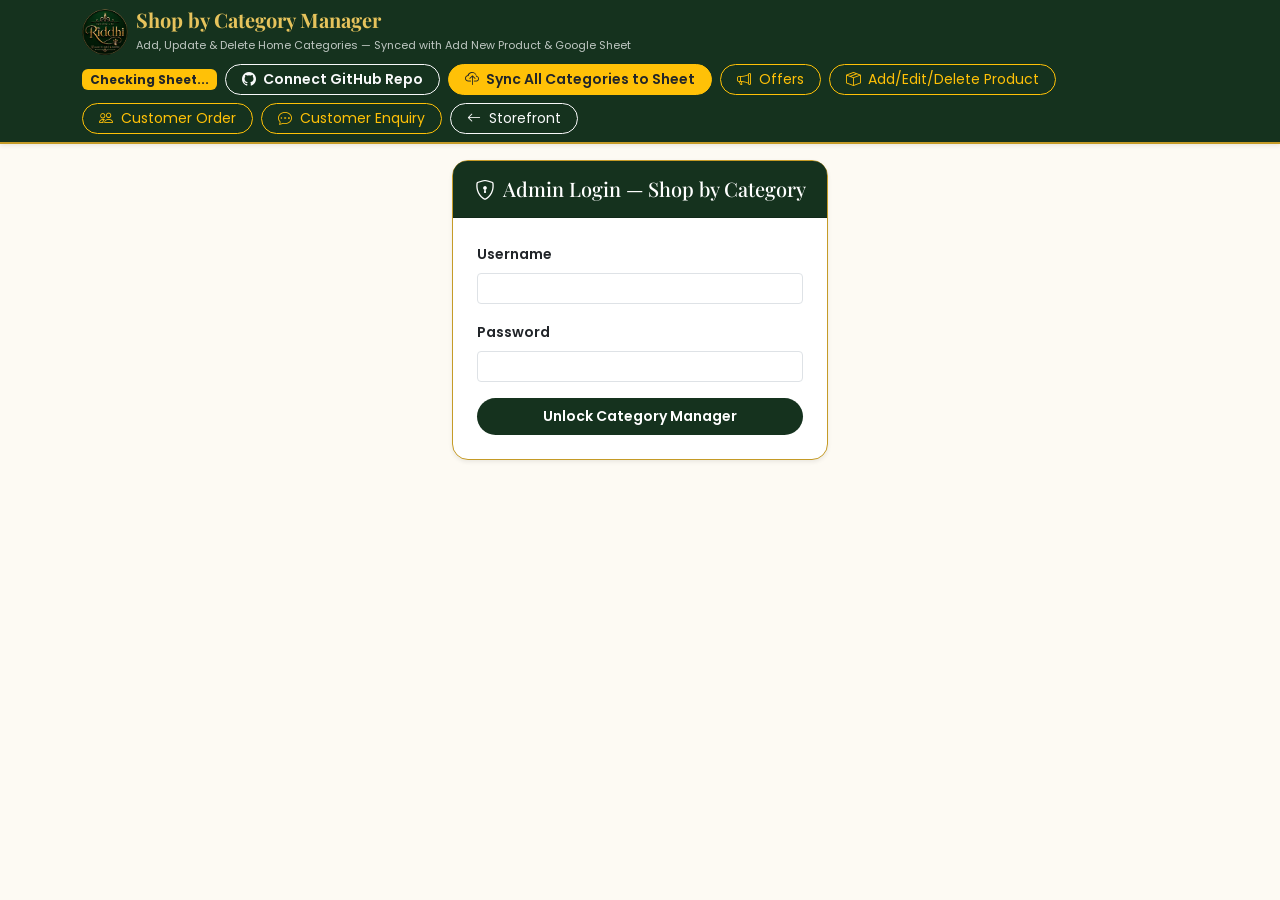
<file: admin-categories.html>
<!DOCTYPE html>
<html lang="en">
<head>
  <meta charset="UTF-8">
  <meta name="viewport" content="width=device-width, initial-scale=1.0">
  <title>Shop by Category Manager — Jewellery by Riddhi Admin</title>
  <link rel="icon" type="image/png" href="assets/logo.png">
  <link href="https://cdn.jsdelivr.net/npm/bootstrap@5.3.2/dist/css/bootstrap.min.css" rel="stylesheet">
  <link rel="stylesheet" href="https://cdn.jsdelivr.net/npm/bootstrap-icons@1.11.1/font/bootstrap-icons.css">
  <link href="https://fonts.googleapis.com/css2?family=Playfair+Display:ital,wght@0,600;0,700;1,500&family=Poppins:wght@300;400;500;600&display=swap" rel="stylesheet">
  <link rel="stylesheet" href="css/style.css">
  <style>
    .admin-top-bar {
      background-color: var(--primary-green);
      color: #fff;
      border-bottom: 2px solid var(--accent-gold);
    }
    .cat-thumb-admin {
      width: 58px;
      height: 58px;
      object-fit: cover;
      border-radius: 10px;
      border: 1px solid #eadbc8;
      flex-shrink: 0;
    }
  
    select.form-select, .btn-outline-primary, .btn-outline-danger { border-radius: 4px !important; }
  </style>
</head>
<body class="admin-page-body">

  <nav class="admin-top-bar py-2 px-3 sticky-top shadow-sm">
    <div class="container d-flex flex-wrap justify-content-between align-items-center gap-2">
      <div class="d-flex align-items-center gap-2">
        <img src="assets/logo.png" alt="Logo" style="width: 46px; height: 46px; border-radius: 50%; ">
        <div>
          <h5 class="brand-font fw-bold m-0" style="color: var(--accent-gold-light);">Shop by Category Manager</h5>
          <small class="text-light opacity-75" style="font-size: 11px;">Add, Update &amp; Delete Home Categories — Synced with Add New Product &amp; Google Sheet</small>
        </div>
      </div>
      <div class="d-flex flex-wrap align-items-center gap-2">
        <span id="catSheetSyncBadge" class="badge bg-warning text-dark">Checking Sheet...</span>
        <button type="button" id="ghSyncCatNavBtn" class="btn btn-outline-light btn-sm rounded-pill px-3 fw-semibold" onclick="openGitHubSyncConfigModal()">
          <i class="bi bi-github me-1"></i> Connect GitHub Repo
        </button>
        <button type="button" class="btn btn-warning btn-sm rounded-pill px-3 fw-semibold text-dark" onclick="pushAllWebsiteCategoriesToSheet('catSheetSyncBadge')">
          <i class="bi bi-cloud-upload me-1"></i> Sync All Categories to Sheet
        </button>
        <a href="admin-offers.html" class="btn btn-outline-warning btn-sm rounded-pill px-3"><i class="bi bi-megaphone me-1"></i> Offers</a>
        <a href="admin-products.html" class="btn btn-outline-warning btn-sm rounded-pill px-3">
          <i class="bi bi-box-seam me-1"></i> Add/Edit/Delete Product
        </a>
        <a href="admin-orders.html" class="btn btn-outline-warning btn-sm rounded-pill px-3">
          <i class="bi bi-people me-1"></i> Customer Order
        </a>
        <a href="admin-enquiries.html" class="btn btn-outline-warning btn-sm rounded-pill px-3">
          <i class="bi bi-chat-dots me-1"></i> Customer Enquiry
        </a>
        <a href="index.html" class="btn btn-outline-light btn-sm rounded-pill px-3">
          <i class="bi bi-arrow-left me-1"></i> Storefront
        </a>
        <button type="button" id="catLogoutBtn" class="btn btn-danger btn-sm rounded-pill px-3 d-none" onclick="logoutCatPage()">
          <i class="bi bi-box-arrow-right me-1"></i> Logout
        </button>
      </div>
    </div>
  </nav>

  <!-- ADMIN LOGIN GATE -->
  <div id="catLoginGate" class="container my-5 d-none" style="max-width: 400px;">
    <div class="card border-0 shadow-sm" style="border-radius: 16px; border: 1.5px solid var(--accent-gold) !important;">
      <div class="card-header text-white text-center py-3" style="background-color: var(--primary-green); border-radius: 14px 14px 0 0;">
        <h5 class="brand-font m-0"><i class="bi bi-shield-lock me-2"></i>Admin Login — Shop by Category</h5>
      </div>
      <div class="card-body p-4">
        <div id="catGateErr" class="alert alert-danger py-2 small d-none"></div>
        <form onsubmit="submitCatGateLogin(event)">
          <div class="mb-3">
            <label class="form-label small fw-semibold">Username</label>
            <input type="text" id="catGateUser" class="form-control form-control-sm" required>
          </div>
          <div class="mb-3">
            <label class="form-label small fw-semibold">Password</label>
            <input type="password" id="catGatePass" class="form-control form-control-sm" required>
          </div>
          <button type="submit" id="catGateBtn" class="btn btn-green btn-sm w-100 rounded-pill py-2 fw-semibold">Unlock Category Manager</button>
        </form>
      </div>
    </div>
  </div>

  <!-- MAIN CATEGORY ADD / UPDATE / DELETE WORKSPACE -->
  <div id="catWorkspace" class="container my-4 d-none">
    <div class="row g-4">

      <!-- LEFT: ADD / UPDATE CATEGORY FORM -->
      <div class="col-lg-5">
        <div class="card border-0 shadow-sm" style="border-radius: 16px; border: 1px solid #eadbc8 !important;">
          <div class="card-header text-white py-3 d-flex justify-content-between align-items-center" style="background-color: var(--primary-green); border-radius: 15px 15px 0 0;">
            <h6 class="brand-font m-0 fw-bold" id="catFormHeader">
              <i class="bi bi-plus-circle me-1 text-warning"></i> Add New Category
            </h6>
            <span class="badge bg-warning text-dark" id="catFormBadge">NEW</span>
          </div>
          <div class="card-body p-3">
            <form id="categoryEditorForm" onsubmit="requestConfirmSaveCategory(event)">
              <input type="hidden" id="editingOldCatName" value="">

              <div class="mb-2">
                <label class="form-label small fw-semibold mb-1">Category Name *</label>
                <input type="text" id="fCatName" class="form-control form-control-sm" placeholder="e.g. Kamarpatta / Bridal Haar" oninput="autoFillCategoryPrefix()" required>
              </div>

              <div class="mb-2">
                <label class="form-label small fw-semibold mb-1">Product ID Prefix (Auto) *</label>
                <input type="text" id="fCatPrefix" class="form-control form-control-sm bg-light fw-bold" maxlength="6" placeholder="e.g. KMR" required>
                <small class="text-muted" style="font-size: 10.5px;">Used when adding new products under this category (e.g., KMR-01, KMR-02).</small>
              </div>

              <div class="p-2 rounded-3 border mb-3 bg-white">
                <label class="form-label small fw-semibold mb-1">
                  <i class="bi bi-image me-1 text-success"></i>Category Cover Image (Browse from Device) *
                </label>
                <div class="d-flex align-items-center gap-2">
                  <input type="file" id="fCatImgFile" class="form-control form-control-sm" accept="image/*" onchange="handleCatDeviceImage(this)">
                  <img id="catImgPreview" src="assets/Categories/Comming-Soon.png" class="cat-thumb-admin" referrerpolicy="no-referrer" alt="Category Preview">
                </div>
                <div id="catImgPathStatus" class="small text-muted mt-1" style="font-size: 10.5px;">No category image selected</div>
                <input type="hidden" id="fCatImageVal" value="">
              </div>

              <div class="d-flex gap-2">
                <button type="submit" class="btn btn-green btn-sm flex-grow-1 rounded-pill py-2 fw-semibold" id="saveCatBtn">
                  <i class="bi bi-check-circle me-1"></i> Save Category
                </button>
                <button type="button" class="btn btn-outline-secondary btn-sm rounded-pill px-3 d-none" id="cancelCatEditBtn" onclick="resetCategoryForm()">
                  Cancel
                </button>
              </div>
            </form>
          </div>
        </div>
      </div>

      <!-- RIGHT: ALL SHOP BY CATEGORIES LIST -->
      <div class="col-lg-7">
        <div class="card border-0 shadow-sm" style="border-radius: 16px; border: 1px solid #eadbc8 !important;">
          <div class="card-header bg-white py-3 d-flex flex-wrap justify-content-between align-items-center gap-2" style="border-radius: 15px 15px 0 0;">
            <div>
              <h6 class="brand-font fw-bold m-0" style="color: var(--primary-green);">
                <i class="bi bi-grid-fill me-1 text-warning"></i> Shop by Category List (<span id="adminTotalCatsCount">0</span>)
              </h6>
              <small class="text-muted" style="font-size: 11px;">Categories added/updated here appear automatically on Home Page &amp; Add New Product.</small>
            </div>
            <input type="text" id="catSearchInput" class="form-control form-control-sm w-auto" placeholder="Search category..." oninput="renderAdminCategoriesTable()">
          </div>
          <div class="card-body p-0">
            <div class="table-responsive" style="max-height: 680px;">
              <table class="table table-hover align-middle mb-0 admin-mobile-cards">
                <thead class="table-light small">
                  <tr>
                    <th>Category</th>
                    <th>ID Prefix</th>
                    <th>Products Count</th>
                    <th class="text-end">Actions</th>
                  </tr>
                </thead>
                <tbody id="adminCategoriesTableBody"></tbody>
              </table>
            </div>
          </div>
        </div>
      </div>

    </div>
  </div>

  <!-- UNIVERSAL CONFIRMATION POPUP MODAL (FOR ADD / UPDATE / DELETE) -->
  <div class="modal fade" id="adminActionConfirmModal" tabindex="-1" aria-hidden="true" style="z-index: 1090;">
    <div class="modal-dialog modal-dialog-centered modal-sm">
      <div class="modal-content" style="background-color: var(--cream-bg); border-radius: 16px; border: 2px solid var(--accent-gold);">
        <div class="modal-header border-0 pb-1">
          <h6 class="modal-title brand-font fw-bold" id="confirmActionTitle" style="color: var(--primary-green);">Confirm Action</h6>
          <button type="button" class="btn-close" data-bs-dismiss="modal"></button>
        </div>
        <div class="modal-body py-2 small" id="confirmActionMessage">
          Are you sure you want to proceed?
        </div>
        <div class="modal-footer border-0 pt-1 justify-content-center gap-2">
          <button type="button" class="btn btn-outline-secondary btn-sm rounded-pill px-3" data-bs-dismiss="modal">No, Cancel</button>
          <button type="button" class="btn btn-green btn-sm rounded-pill px-4 fw-semibold" id="confirmActionYesBtn">Yes, Confirm</button>
        </div>
      </div>
    </div>
  </div>

  <script src="https://cdn.jsdelivr.net/npm/bootstrap@5.3.2/dist/js/bootstrap.bundle.min.js"></script>
  <script src="js/data.js?v=36"></script>
  <script src="js/github-sync.js?v=1"></script>
  <script>
    const DEFAULT_PREFIX_MAP = {};

    let confirmModalInst = null;
    let pendingConfirmCallback = null;

    function askConfirmationPopup(title, messageHtml, yesBtnClass, yesBtnText, onConfirmFn) {
      document.getElementById("confirmActionTitle").textContent = title;
      document.getElementById("confirmActionMessage").innerHTML = messageHtml;
      const yesBtn = document.getElementById("confirmActionYesBtn");
      yesBtn.className = `btn ${yesBtnClass} btn-sm rounded-pill px-4 fw-semibold`;
      yesBtn.textContent = yesBtnText;
      pendingConfirmCallback = onConfirmFn;
      if (!confirmModalInst) {
        confirmModalInst = new bootstrap.Modal(document.getElementById("adminActionConfirmModal"));
      }
      confirmModalInst.show();
    }

    document.getElementById("confirmActionYesBtn").addEventListener("click", async function () {
      if (confirmModalInst) confirmModalInst.hide();
      if (typeof pendingConfirmCallback === "function") {
        const fn = pendingConfirmCallback;
        pendingConfirmCallback = null;
        await fn();
      }
    });

    function escC(v) {
      return String(v ?? "").replace(/[&<>"']/g, c => ({ "&": "&amp;", "<": "&lt;", ">": "&gt;", '"': "&quot;", "'": "&#39;" }[c]));
    }

    function getAdminSessionObj() {
      try { return JSON.parse((localStorage.getItem("riddhi_admin_session") || sessionStorage.getItem("riddhi_admin_session")) || "null"); } catch (e) { return null; }
    }

    function getCatalogCategories() {
      try {
        const raw = localStorage.getItem("riddhi_custom_categories_v1");
        if (raw !== null) {
          const savedCats = JSON.parse(raw);
          if (Array.isArray(savedCats)) {
            return savedCats.map(c => ({
              name: c.name,
              prefix: c.prefix || c.name.replace(/[^A-Za-z]/g, "").toUpperCase().slice(0, 3).padEnd(3, "X"),
              image: c.image || "assets/Categories/Comming-Soon.png"
            }));
          }
        }
      } catch (e) {}
      return (Array.isArray(CATEGORIES) ? CATEGORIES : []).map(c => ({
        name: c.name,
        prefix: c.prefix || c.name.replace(/[^A-Za-z]/g, "").toUpperCase().slice(0, 3).padEnd(3, "X"),
        image: c.image || "assets/Categories/Comming-Soon.png"
      }));
    }

    function saveCatalogCategoriesLocal(list) {
      try { localStorage.setItem("riddhi_custom_categories_v1", JSON.stringify(list)); } catch (e) {}
    }

    function getProductsCountInCategory(catName) {
      let prods = PRODUCTS;
      try {
        const raw = localStorage.getItem("riddhi_custom_products_v1");
        if (raw) {
          const parsed = JSON.parse(raw);
          if (Array.isArray(parsed) && parsed.length > 0) prods = parsed;
        }
      } catch (e) {}
      return prods.filter(p => String(p.category || "").toLowerCase() === String(catName || "").toLowerCase()).length;
    }

    function autoFillCategoryPrefix() {
      const oldName = document.getElementById("editingOldCatName").value.trim();
      if (oldName) return;
      const cname = document.getElementById("fCatName").value.trim();
      const autoPfx = DEFAULT_PREFIX_MAP[cname] || cname.replace(/[^A-Za-z]/g, "").toUpperCase().slice(0, 3);
      document.getElementById("fCatPrefix").value = autoPfx;
    }

    function handleCatDeviceImage(inputEl) {
      const file = inputEl.files && inputEl.files[0];
      if (!file) return;
      const reader = new FileReader();
      reader.onload = function (ev) {
        const rawDataUrl = ev.target.result;
        const prevEl = document.getElementById("catImgPreview");
        const valEl = document.getElementById("fCatImageVal");

        const pathEl = document.getElementById("catImgPathStatus");
        const cname = (document.getElementById("fCatName")?.value || "Category").trim().replace(/\s+/g, "-");
        const ext = (file.type && file.type.includes("png")) ? "png" : "jpg";
        const targetCatPath = `assets/Categories/${cname}-Category.${ext}`;

        const setPreview = (srcVal) => {
          if (valEl) valEl.value = srcVal;
          if (prevEl) {
            prevEl.classList.remove("d-none");
            prevEl.onerror = null;
            prevEl.src = srcVal;
          }
          if (pathEl) {
            pathEl.innerHTML = `<span class="text-success fw-semibold"><i class="bi bi-check-circle-fill"></i> ${escC(file.name)}</span> • Path: <code>${escC(targetCatPath)}</code>`;
          }
        };

        // Immediately display full original image without loss
        setPreview(rawDataUrl);

        // Only resize if massive (> 2200px or > 2.5MB) while keeping crisp high quality (0.95)
        const img = new Image();
        img.onload = function () {
          const maxDim = 2200;
          let w = img.width;
          let h = img.height;
          if (w > maxDim || h > maxDim || String(rawDataUrl).length > 2600000) {
            if (w > maxDim || h > maxDim) {
              if (w > h) { h = Math.round((h * maxDim) / w); w = maxDim; }
              else { w = Math.round((w * maxDim) / h); h = maxDim; }
            }
            const canvas = document.createElement("canvas");
            canvas.width = w;
            canvas.height = h;
            const ctx = canvas.getContext("2d");
            ctx.imageSmoothingEnabled = true;
            ctx.imageSmoothingQuality = "high";
            ctx.drawImage(img, 0, 0, w, h);
            const outMime = (file.type && file.type.includes("png")) ? "image/png" : "image/jpeg";
            const highQualityUrl = outMime === "image/png" ? canvas.toDataURL("image/png") : canvas.toDataURL("image/jpeg", 0.95);
            setPreview(highQualityUrl);
          }
        };
        img.src = rawDataUrl;
      };
      reader.readAsDataURL(file);
    }

    async function syncCategoryToGoogleSheet(catObj, oldName) {
      const sess = getAdminSessionObj();
      const badge = document.getElementById("catSheetSyncBadge");
      if (!sess || sess.mode !== "sheet" || !APPS_SCRIPT_URL) {
        if (badge) { badge.className = "badge bg-secondary"; badge.textContent = "Local Mode"; }
        return { ok: true, localOnly: true };
      }
      if (badge) { badge.className = "badge bg-info text-dark"; badge.textContent = "Syncing Sheet..."; }
      try {
        let imgForSheet = String(catObj.image || "").trim();
        if (imgForSheet && !imgForSheet.startsWith("data:") && !/^https?:\/\//i.test(imgForSheet)) {
          try {
            const ir = await fetch(imgForSheet);
            const ib = await ir.blob();
            imgForSheet = await new Promise(res => {
              const fr = new FileReader();
              fr.onload = () => res(fr.result);
              fr.onerror = () => res(imgForSheet);
              fr.readAsDataURL(ib);
            });
          } catch (e) {}
        }
        const res = await fetch(APPS_SCRIPT_URL, {
          method: "POST",
          headers: { "Content-Type": "text/plain;charset=utf-8" },
          body: JSON.stringify({
            action: "saveCategory",
            token: sess.token,
            category: { ...catObj, image: imgForSheet },
            oldName: oldName || catObj.name,
            siteBaseUrl: window.location.href.split("#")[0].split("?")[0].replace(/\/[^\/]*$/, "")
          })
        });
        const r = await res.json();
        if (r && r.ok) {
          if (Array.isArray(r.categories)) {
            const srvMatch = r.categories.find(sc => sc.name.toLowerCase() === catObj.name.toLowerCase());
            if (srvMatch) {
              const list = getCatalogCategories();
              const idx = list.findIndex(x => x.name.toLowerCase() === catObj.name.toLowerCase());
              const keptImg = (catObj.image && !catObj.image.includes("Comming-Soon.png")) ? catObj.image : (srvMatch.image || "assets/Categories/Comming-Soon.png");
              if (idx > -1) {
                list[idx] = { ...list[idx], ...srvMatch, image: keptImg };
                saveCatalogCategoriesLocal(list);
              }
            }
          }
          if (badge) { badge.className = "badge bg-success"; badge.textContent = "Synced with Google Sheet ✓"; }
          return { ok: true };
        } else {
          if (badge) { badge.className = "badge bg-danger"; badge.textContent = "Sheet Sync Error"; }
          if (r && r.error === "auth") {
            alert("Admin session expired! Please logout and login again to sync with Google Sheet.");
          }
          return { ok: false, error: (r && r.error) || "sync_failed" };
        }
      } catch (e) {
        if (badge) { badge.className = "badge bg-warning text-dark"; badge.textContent = "Saved Locally"; }
        return { ok: false, error: "network" };
      }
    }

    async function deleteCategoryFromGoogleSheet(catName) {
      const sess = getAdminSessionObj();
      const badge = document.getElementById("catSheetSyncBadge");
      if (!sess || sess.mode !== "sheet" || !APPS_SCRIPT_URL) {
        if (badge) { badge.className = "badge bg-secondary"; badge.textContent = "Local Mode"; }
        return;
      }
      if (badge) { badge.className = "badge bg-info text-dark"; badge.textContent = "Deleting in Sheet..."; }
      try {
        const res = await fetch(APPS_SCRIPT_URL, {
          method: "POST",
          headers: { "Content-Type": "text/plain;charset=utf-8" },
          body: JSON.stringify({
            action: "deleteCategory",
            token: sess.token,
            categoryName: catName
          })
        });
        const r = await res.json();
        if (r && r.ok) {
          if (badge) { badge.className = "badge bg-success"; badge.textContent = "Synced with Google Sheet ✓"; }
        } else {
          if (badge) { badge.className = "badge bg-danger"; badge.textContent = "Sheet Delete Error"; }
          if (r && r.error === "auth") {
            alert("Admin session expired! Please logout and login again to delete from Google Sheet.");
          }
        }
      } catch (e) {
        if (badge) { badge.className = "badge bg-warning text-dark"; badge.textContent = "Sheet Offline"; }
      }
    }

    async function pushAllWebsiteCategoriesToSheet(badgeId) {
      const badge = document.getElementById(badgeId);
      if (!APPS_SCRIPT_URL) {
        alert("APPS_SCRIPT_URL is not configured in js/data.js");
        return;
      }
      if (badge) { badge.className = "badge bg-info text-dark"; badge.textContent = "Syncing Categories..."; }
      try {
        const catsList = getCatalogCategories();
        const relToData = async (u) => {
          const s = String(u || "").trim();
          if (!s || s.startsWith("data:") || /^https?:\/\//i.test(s)) return s;
          try {
            const r = await fetch(s);
            const b = await r.blob();
            return await new Promise(res => {
              const fr = new FileReader();
              fr.onload = () => res(fr.result);
              fr.onerror = () => res(s);
              fr.readAsDataURL(b);
            });
          } catch (e) { return s; }
        };
        const masterCategories = [];
        for (const c of catsList) {
          masterCategories.push({
            name: c.name,
            prefix: c.prefix || c.name.replace(/[^A-Za-z]/g, "").toUpperCase().slice(0, 3).padEnd(3, "X"),
            image: await relToData(c.image || "assets/Categories/Comming-Soon.png")
          });
        }
        const res = await fetch(APPS_SCRIPT_URL, {
          method: "POST",
          headers: { "Content-Type": "text/plain;charset=utf-8" },
          body: JSON.stringify({
            action: "syncCatalog",
            products: [],
            masterProducts: [],
            masterCategories,
            siteBaseUrl: window.location.href.split("#")[0].split("?")[0].replace(/\/[^\/]*$/, "")
          })
        });
        const r = await res.json();
        if (r && r.ok) {
          if (badge) { badge.className = "badge bg-success"; badge.textContent = "All Categories Synced ✓"; }
          alert("Website ki sabhi " + masterCategories.length + " categories Google Sheet ke 'Categories' tab mein image preview ke saath add ho gayi hain!");
        }
      } catch (e) {
        if (badge) { badge.className = "badge bg-danger"; badge.textContent = "Sync Error"; }
      }
    }

    async function pushAllCodeCatalogToSheet(badgeId) {
      const badge = document.getElementById(badgeId);
      if (!APPS_SCRIPT_URL) {
        alert("APPS_SCRIPT_URL is not configured in js/data.js");
        return;
      }
      if (badge) { badge.className = "badge bg-info text-dark"; badge.textContent = "Syncing Code to Sheet..."; }
      try {
        const catsList = getCatalogCategories();
        let prodsList = JSON.parse(JSON.stringify(PRODUCTS));
        try {
          const rawP = localStorage.getItem("riddhi_custom_products_v1");
          if (rawP) {
            const parsedP = JSON.parse(rawP);
            if (Array.isArray(parsedP) && parsedP.length > 0) prodsList = parsedP;
          }
        } catch (e) {}

        const baseHref = window.location.href.split("#")[0].split("?")[0];
        const toFull = u => (!u || /^https?:\/\//i.test(u) || u.startsWith("data:")) ? u : encodeURI(new URL(u, baseHref).href);

        const masterCategories = catsList.map(c => ({
          name: c.name,
          prefix: c.prefix || c.name.replace(/[^A-Za-z]/g, "").toUpperCase().slice(0, 3).padEnd(3, "X"),
          image: toFull(c.image || "assets/Categories/Comming-Soon.png")
        }));

        const masterProducts = prodsList.map(p => ({
          id: p.id,
          category: p.category,
          name: p.name,
          price: p.price,
          actualPrice: p.actualPrice || 0,
          isNewArrival: !!p.isNewArrival,
          images: (p.images || []).map(toFull),
          video: p.video ? toFull(p.video) : "",
          desc: p.desc || "",
          sizes: p.sizes || ["Free Size (Adjustable Dori)"],
          sizeStock: p.sizeStock || { "Free Size (Adjustable Dori)": Math.max(0, parseInt(p.availableStock, 10) || 0) },
          availableStock: Math.max(0, parseInt(p.availableStock, 10) || 0)
        }));

        const stockRows = [];
        masterProducts.forEach(p => {
          Object.entries(p.sizeStock || {}).forEach(([sz, st]) => {
            stockRows.push({
              id: p.id,
              category: p.category,
              name: p.name,
              size: sz,
              image: (p.images && p.images[0]) || "",
              availableStock: Math.max(0, parseInt(st, 10) || 0)
            });
          });
        });

        const res = await fetch(APPS_SCRIPT_URL, {
          method: "POST",
          headers: { "Content-Type": "text/plain;charset=utf-8" },
          body: JSON.stringify({
            action: "syncCatalog",
            products: stockRows,
            masterProducts,
            masterCategories
          })
        });
        const r = await res.json();
        if (r && r.ok) {
          if (badge) { badge.className = "badge bg-success"; badge.textContent = "All Code Data Synced ✓"; }
          alert("All Categories, Products & Stock from your code have been synced to Google Sheet!");
        } else {
          if (badge) { badge.className = "badge bg-danger"; badge.textContent = "Sync Failed"; }
        }
      } catch (err) {
        if (badge) { badge.className = "badge bg-danger"; badge.textContent = "Sync Error"; }
      }
    }

    async function pullCategoriesFromGoogleSheet() {
      const sess = getAdminSessionObj();
      const badge = document.getElementById("catSheetSyncBadge");
      if (!sess || sess.mode !== "sheet" || !APPS_SCRIPT_URL) {
        if (badge) { badge.className = "badge bg-secondary"; badge.textContent = "Local Mode"; }
        return;
      }
      try {
        const res = await fetch(APPS_SCRIPT_URL, {
          method: "POST",
          headers: { "Content-Type": "text/plain;charset=utf-8" },
          body: JSON.stringify({ action: "getCategories" })
        });
        const r = await res.json();
        if (r && r.ok) {
          const existingLocal = getCatalogCategories();
          const sheetCats = Array.isArray(r.categories) ? r.categories.filter(sc => sc && sc.name) : [];
          const merged = sheetCats.map(sc => {
            const loc = existingLocal.find(c => c.name.toLowerCase() === sc.name.toLowerCase());
            const sheetImg = String(sc.image || "").trim();
            const locImg = loc ? String(loc.image || "").trim() : "";
            const chosenImg = (locImg && !locImg.includes("Comming-Soon.png"))
              ? locImg
              : ((sheetImg && !sheetImg.includes("Comming-Soon.png")) ? sheetImg : "assets/Categories/Comming-Soon.png");
            return {
              name: sc.name,
              prefix: sc.prefix || (loc && loc.prefix) || sc.name.replace(/[^A-Za-z]/g, "").toUpperCase().slice(0, 3).padEnd(3, "X"),
              image: chosenImg
            };
          });
          saveCatalogCategoriesLocal(merged);
          renderAdminCategoriesTable();
          if (badge) { badge.className = "badge bg-success"; badge.textContent = "Connected to Google Sheet ✓"; }
        }
      } catch (e) {}
    }

    function requestConfirmSaveCategory(e) {
      e.preventDefault();
      const oldName = document.getElementById("editingOldCatName").value.trim();
      const name = document.getElementById("fCatName").value.trim();
      const prefix = document.getElementById("fCatPrefix").value.trim().toUpperCase();
      const imgVal = document.getElementById("fCatImageVal").value.trim();

      if (!name || !prefix) {
        alert("Please enter Category Name and ID Prefix.");
        return;
      }
      if (!oldName && !imgVal) {
        alert("Please browse and select a Category image from your device.");
        return;
      }

      const isEdit = !!oldName;
      askConfirmationPopup(
        isEdit ? "Confirm Update Category?" : "Confirm Add New Category?",
        isEdit
          ? `Are you sure you want to update category <strong>"${escC(oldName)}"</strong> to <strong>"${escC(name)}"</strong> (Prefix: <strong>${escC(prefix)}</strong>)?`
          : `Are you sure you want to add new category <strong>"${escC(name)}"</strong> (Prefix: <strong>${escC(prefix)}</strong>)?`,
        "btn-green",
        isEdit ? "Yes, Update" : "Yes, Add Category",
        async () => {
          await executeSaveCategory(oldName, name, prefix, imgVal);
        }
      );
    }

    async function executeSaveCategory(oldName, name, prefix, imgVal) {
      const list = getCatalogCategories();
      let finalObj = null;

      if (oldName) {
        const idx = list.findIndex(c => c.name.toLowerCase() === oldName.toLowerCase());
        if (idx > -1) {
          finalObj = {
            ...list[idx],
            name,
            prefix,
            image: imgVal || list[idx].image
          };
          list[idx] = finalObj;
        }
      } else {
        if (list.some(c => c.name.toLowerCase() === name.toLowerCase())) {
          alert(`Category "${name}" already exists!`);
          return;
        }
        finalObj = {
          name,
          prefix,
          image: imgVal || "assets/Categories/Comming-Soon.png"
        };
        list.push(finalObj);
      }

      saveCatalogCategoriesLocal(list);

      // Cascade category rename to all products in localStorage & their asset folder paths!
      let updatedProdsList = null;
      try {
        const rawProds = localStorage.getItem("riddhi_custom_products_v1");
        const prodsArr = rawProds ? JSON.parse(rawProds) : JSON.parse(JSON.stringify(PRODUCTS));
        if (Array.isArray(prodsArr)) {
          if (oldName && oldName.toLowerCase() !== name.toLowerCase()) {
            const oldEsc = oldName.replace(/[.*+?^${}()|[\]\\]/g, "\\$&");
            const pathRegex = new RegExp(`assets/Categories/${oldEsc}/`, "i");
            prodsArr.forEach(p => {
              if (p && String(p.category || "").trim().toLowerCase() === oldName.toLowerCase()) {
                p.category = name;
                if (Array.isArray(p.images)) {
                  p.images = p.images.map(u => String(u || "").replace(pathRegex, `assets/Categories/${name}/`));
                }
                if (p.video) {
                  p.video = String(p.video).replace(pathRegex, `assets/Categories/${name}/`);
                }
              }
            });
            localStorage.setItem("riddhi_custom_products_v1", JSON.stringify(prodsArr));
          }
          updatedProdsList = prodsArr;
        }
      } catch (e) {}

      const sheetCatPayload = JSON.parse(JSON.stringify(finalObj));

      // If running on localhost (port 5501 or Live Server 5500), update folder & js/data.js on disk!
      const localBase = location.port === "5501"
        ? ""
        : ((location.hostname === "localhost" || location.hostname === "127.0.0.1" || location.protocol === "file:") ? "http://localhost:5501" : null);

      if (localBase !== null && finalObj) {
        try {
          const lres = await fetch(`${localBase}/api/save-category-asset`, {
            method: "POST",
            headers: { "Content-Type": "application/json" },
            body: JSON.stringify({
              categoryName: finalObj.name,
              oldCategoryName: oldName || "",
              image: finalObj.image,
              allCategories: list,
              allProducts: updatedProdsList
            })
          });
          const ljson = await lres.json();
          if (ljson && ljson.ok && ljson.image) {
            finalObj.image = ljson.image;
            saveCatalogCategoriesLocal(list);
          }
        } catch (err) {}
      }

      let ghCatSaved = false;
      let ghCatErr = "";
      if (typeof getGitHubSyncConfig === "function" && getGitHubSyncConfig() && finalObj) {
        try {
          const ghCatRes = await syncCategoryToGitHubRepo(sheetCatPayload, oldName, list, updatedProdsList);
          if (ghCatRes && ghCatRes.ok) {
            ghCatSaved = true;
            if (ghCatRes.image) {
              finalObj.image = ghCatRes.image;
              saveCatalogCategoriesLocal(list);
            }
          }
        } catch (errGh) {
          ghCatErr = errGh && errGh.message ? errGh.message : "GitHub sync error";
        }
      }
      await syncCategoryToGoogleSheet(sheetCatPayload, oldName);
      resetCategoryForm();
      renderAdminCategoriesTable();
      if (ghCatSaved) {
        alert(oldName
          ? `Category updated to "${name}"! GitHub repo mein assets/Categories/${name}/ folder & js/data.js update ho gaya hai.`
          : `New category "${name}" added! GitHub repo mein assets/Categories/${name}/ folder & js/data.js create ho gaya hai.`
        );
      } else if (ghCatErr) {
        alert(`Category "${name}" Google Sheet mein save ho gayi, lekin GitHub commit fail hua: ${ghCatErr}`);
      } else {
        alert(oldName
          ? `Category updated to "${name}" & all linked products updated!`
          : `New category "${name}" added!`
        );
      }
    }

    function loadCategoryForEdit(catName) {
      const list = getCatalogCategories();
      const cat = list.find(c => c.name === catName);
      if (!cat) return;

      document.getElementById("editingOldCatName").value = cat.name;
      document.getElementById("fCatName").value = cat.name;
      document.getElementById("fCatPrefix").value = cat.prefix || "";
      const cImgVal = cat.image || "";
      const cSlug = String(cat.name || "Category").trim().replace(/\s+/g, "-");
      const expectedCatPath = `assets/Categories/${cSlug}-Category.jpg`;
      const fCatFile = document.getElementById("fCatImgFile");
      if (fCatFile) fCatFile.value = "";
      document.getElementById("fCatImageVal").value = cImgVal;
      document.getElementById("catImgPreview").src = cImgVal || "assets/Categories/Comming-Soon.png";
      const cPathEl = document.getElementById("catImgPathStatus");
      if (cPathEl) {
        cPathEl.innerHTML = cImgVal
          ? `<span class="text-success fw-semibold"><i class="bi bi-image-fill me-1"></i>Loaded</span> • Path: <code>${escC(cImgVal.startsWith("data:") ? expectedCatPath : cImgVal)}</code>`
          : `No category image selected (Target path: <code>${escC(expectedCatPath)}</code>)`;
      }

      document.getElementById("catFormHeader").innerHTML = `<i class="bi bi-pencil-square me-1 text-warning"></i> Update Category: ${escC(cat.name)}`;
      document.getElementById("catFormBadge").textContent = "EDITING";
      document.getElementById("catFormBadge").className = "badge bg-info text-dark";
      document.getElementById("saveCatBtn").innerHTML = `<i class="bi bi-check2-all me-1"></i> Update Category`;
      document.getElementById("cancelCatEditBtn").classList.remove("d-none");
      window.scrollTo({ top: 0, behavior: "smooth" });
    }

    function requestConfirmDeleteCategory(catName) {
      askConfirmationPopup(
        "Confirm Delete Category?",
        `Are you sure you want to delete category <strong>"${escC(catName)}"</strong> from Shop by Category and Add New Product?`,
        "btn-danger",
        "Yes, Delete",
        async () => {
          const updated = getCatalogCategories().filter(c => c.name.toLowerCase() !== catName.toLowerCase());
          saveCatalogCategoriesLocal(updated);

          let remainingProds = null;
          try {
            const rawP = localStorage.getItem("riddhi_custom_products_v1");
            const arrP = rawP ? JSON.parse(rawP) : JSON.parse(JSON.stringify(PRODUCTS));
            if (Array.isArray(arrP)) {
              remainingProds = arrP.filter(p => String(p.category || "").trim().toLowerCase() !== catName.toLowerCase());
              localStorage.setItem("riddhi_custom_products_v1", JSON.stringify(remainingProds));
            }
          } catch (e) {}

          const localBase = location.port === "5501"
            ? ""
            : ((location.hostname === "localhost" || location.hostname === "127.0.0.1" || location.protocol === "file:") ? "http://localhost:5501" : null);
          if (localBase !== null) {
            try {
              await fetch(`${localBase}/api/delete-category-asset`, {
                method: "POST",
                headers: { "Content-Type": "application/json" },
                body: JSON.stringify({ categoryName: catName, allCategories: updated, allProducts: remainingProds })
              });
            } catch (err) {}
          }
          if (typeof getGitHubSyncConfig === "function" && getGitHubSyncConfig()) {
            try {
              await deleteCategoryFromGitHubRepo(catName, updated, remainingProds);
            } catch (ghDelCatErr) {}
          }
          await deleteCategoryFromGoogleSheet(catName);
          if (document.getElementById("editingOldCatName").value === catName) {
            resetCategoryForm();
          }
          renderAdminCategoriesTable();
        }
      );
    }

    function resetCategoryForm() {
      document.getElementById("categoryEditorForm").reset();
      document.getElementById("editingOldCatName").value = "";
      document.getElementById("fCatImageVal").value = "";
      document.getElementById("catImgPreview").src = "assets/Categories/Comming-Soon.png";
      const cPathReset = document.getElementById("catImgPathStatus");
      if (cPathReset) cPathReset.textContent = "No category image selected";
      document.getElementById("catFormHeader").innerHTML = `<i class="bi bi-plus-circle me-1 text-warning"></i> Add New Category`;
      document.getElementById("catFormBadge").textContent = "NEW";
      document.getElementById("catFormBadge").className = "badge bg-warning text-dark";
      document.getElementById("saveCatBtn").innerHTML = `<i class="bi bi-check-circle me-1"></i> Save Category`;
      document.getElementById("cancelCatEditBtn").classList.add("d-none");
    }

    function renderAdminCategoriesTable() {
      const q = (document.getElementById("catSearchInput")?.value || "").toLowerCase().trim();
      const list = getCatalogCategories().filter(c => !q || c.name.toLowerCase().includes(q) || c.prefix.toLowerCase().includes(q));
      document.getElementById("adminTotalCatsCount").textContent = list.length;

      const tbody = document.getElementById("adminCategoriesTableBody");
      if (!tbody) return;

      if (list.length === 0) {
        tbody.innerHTML = `<tr><td colspan="4" class="text-center text-muted py-4 small">No categories found.</td></tr>`;
        return;
      }

      tbody.innerHTML = list.map(c => {
        const count = getProductsCountInCategory(c.name);
        return `
          <tr>
            <td>
              <div class="d-flex align-items-center gap-2">
                <img src="${escC(c.image || 'assets/Categories/Comming-Soon.png')}" class="cat-thumb-admin" referrerpolicy="no-referrer" alt="" onerror="this.onerror=null; this.src='assets/Categories/Comming-Soon.png';">
                <div class="fw-bold small text-dark">${escC(c.name)}</div>
              </div>
            </td>
            <td><span class="badge bg-light text-dark border">${escC(c.prefix)}</span></td>
            <td class="small text-muted">${count} product(s)</td>
            <td class="text-end text-nowrap">
              <button type="button" class="btn btn-outline-primary btn-sm py-0 px-2 me-1" onclick="loadCategoryForEdit('${escC(c.name)}')">
                <i class="bi bi-pencil-square"></i> Edit
              </button>
              <button type="button" class="btn btn-outline-danger btn-sm py-0 px-2" onclick="requestConfirmDeleteCategory('${escC(c.name)}')">
                <i class="bi bi-trash"></i>
              </button>
            </td>
          </tr>
        `;
      }).join("");
    }

    async function sha256HexLocal(text) {
      const buf = await crypto.subtle.digest("SHA-256", new TextEncoder().encode(text));
      return Array.from(new Uint8Array(buf)).map(b => b.toString(16).padStart(2, "0")).join("");
    }

    async function submitCatGateLogin(e) {
      e.preventDefault();
      const u = document.getElementById("catGateUser").value.trim();
      const p = document.getElementById("catGatePass").value;
      const err = document.getElementById("catGateErr");
      const btn = document.getElementById("catGateBtn");
      err.classList.add("d-none");
      btn.disabled = true;
      try {
        if (typeof APPS_SCRIPT_URL !== "undefined" && APPS_SCRIPT_URL) {
          const ctrl = new AbortController();
          const tmr = setTimeout(() => ctrl.abort(), 7000);
          const res = await fetch(APPS_SCRIPT_URL, {
            method: "POST",
            headers: { "Content-Type": "text/plain;charset=utf-8" },
            body: JSON.stringify({ action: "adminLogin", username: u, password: p }),
            signal: ctrl.signal
          });
          clearTimeout(tmr);
          const r = await res.json();
          if (!r.ok) {
            err.textContent = "Invalid username or password.";
            err.classList.remove("d-none");
            return;
          }
          const sess = { mode: "sheet", token: r.token };
          localStorage.setItem("riddhi_admin_session", JSON.stringify(sess));
          sessionStorage.setItem("riddhi_admin_session", JSON.stringify(sess));
        } else {
          const h = await sha256HexLocal(u + ":" + p);
          if (u !== ADMIN_USERNAME || h !== ADMIN_LOCAL_HASH) {
            err.textContent = "Invalid username or password.";
            err.classList.remove("d-none");
            return;
          }
          const sess = { mode: "local" };
          localStorage.setItem("riddhi_admin_session", JSON.stringify(sess));
          sessionStorage.setItem("riddhi_admin_session", JSON.stringify(sess));
        }
        initCatPage();
      } catch (ex) {
        err.textContent = "Login error.";
        err.classList.remove("d-none");
      } finally {
        btn.disabled = false;
      }
    }

    function logoutCatPage() {
      localStorage.removeItem("riddhi_admin_session");
      sessionStorage.removeItem("riddhi_admin_session");
      window.location.reload();
    }

    function initCatPage() {
      if (typeof injectGitHubSyncModalAndWiring === "function") {
        injectGitHubSyncModalAndWiring("ghSyncCatNavBtn");
      }
      const s = getAdminSessionObj();
      if (!s) {
        document.getElementById("catLoginGate").classList.remove("d-none");
        document.getElementById("catWorkspace").classList.add("d-none");
        document.getElementById("catLogoutBtn").classList.add("d-none");
        return;
      }
      document.getElementById("catLoginGate").classList.add("d-none");
      document.getElementById("catWorkspace").classList.remove("d-none");
      document.getElementById("catLogoutBtn").classList.remove("d-none");
      renderAdminCategoriesTable();
      pullCategoriesFromGoogleSheet();
    }

    document.addEventListener("DOMContentLoaded", initCatPage);
  </script>
</body>
</html>
</file>
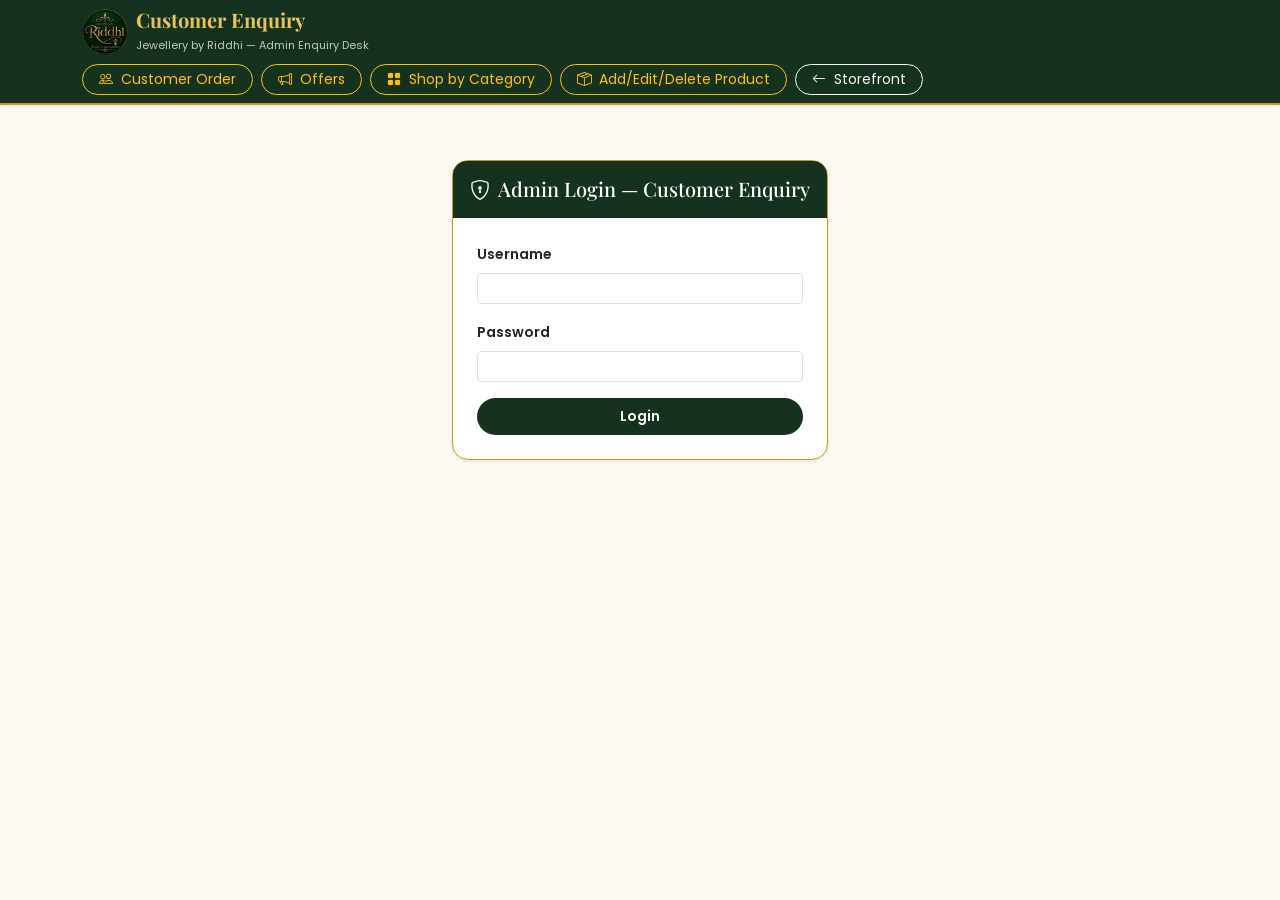
<file: admin-enquiries.html>
<!DOCTYPE html>
<html lang="en">
<head>
  <meta charset="UTF-8">
  <meta name="viewport" content="width=device-width, initial-scale=1.0">
  <title>Customer Enquiry — Jewellery by Riddhi Admin</title>
  <link rel="icon" type="image/png" href="assets/logo.png">
  <link href="https://cdn.jsdelivr.net/npm/bootstrap@5.3.2/dist/css/bootstrap.min.css" rel="stylesheet">
  <link rel="stylesheet" href="https://cdn.jsdelivr.net/npm/bootstrap-icons@1.11.1/font/bootstrap-icons.css">
  <link href="https://fonts.googleapis.com/css2?family=Playfair+Display:ital,wght@0,600;0,700;1,500&family=Poppins:wght@300;400;500;600&display=swap" rel="stylesheet">
  <link rel="stylesheet" href="css/style.css">
  <style>
    .admin-top-bar {
      background-color: var(--primary-green);
      color: #fff;
      border-bottom: 2px solid var(--accent-gold);
    }
  
    select.form-select, .btn-outline-primary, .btn-outline-danger { border-radius: 4px !important; }
  </style>
</head>
<body class="admin-page-body">

  <nav class="admin-top-bar py-2 px-3 sticky-top shadow-sm">
    <div class="container d-flex flex-wrap justify-content-between align-items-center gap-2">
      <div class="d-flex align-items-center gap-2">
        <img src="assets/logo.png" alt="Logo" style="width: 46px; height: 46px; border-radius: 50%; ">
        <div>
          <h5 class="brand-font fw-bold m-0" style="color: var(--accent-gold-light);">Customer Enquiry</h5>
          <small class="text-light opacity-75" style="font-size: 11px;">Jewellery by Riddhi — Admin Enquiry Desk</small>
        </div>
      </div>
      <div class="d-flex flex-wrap align-items-center gap-2">
        <a href="admin-orders.html" class="btn btn-outline-warning btn-sm rounded-pill px-3">
          <i class="bi bi-people me-1"></i> Customer Order
        </a>
        <a href="admin-offers.html" class="btn btn-outline-warning btn-sm rounded-pill px-3"><i class="bi bi-megaphone me-1"></i> Offers</a>
        <a href="admin-categories.html" class="btn btn-outline-warning btn-sm rounded-pill px-3"><i class="bi bi-grid-fill me-1"></i> Shop by Category</a>
        <a href="admin-products.html" class="btn btn-outline-warning btn-sm rounded-pill px-3">
          <i class="bi bi-box-seam me-1"></i> Add/Edit/Delete Product
        </a>
        <a href="index.html" class="btn btn-outline-light btn-sm rounded-pill px-3">
          <i class="bi bi-arrow-left me-1"></i> Storefront
        </a>
        <button type="button" id="enqLogoutBtn" class="btn btn-danger btn-sm rounded-pill px-3 d-none" onclick="logoutEnqPage()">
          <i class="bi bi-box-arrow-right me-1"></i> Logout
        </button>
      </div>
    </div>
  </nav>

  <!-- ADMIN LOGIN GATE -->
  <div id="enqLoginGate" class="container my-5 d-none" style="max-width: 400px;">
    <div class="card border-0 shadow-sm" style="border-radius: 16px; border: 1.5px solid var(--accent-gold) !important;">
      <div class="card-header text-white text-center py-3" style="background-color: var(--primary-green); border-radius: 14px 14px 0 0;">
        <h5 class="brand-font m-0"><i class="bi bi-shield-lock me-2"></i>Admin Login — Customer Enquiry</h5>
      </div>
      <div class="card-body p-4">
        <div id="enqGateErr" class="alert alert-danger py-2 small d-none"></div>
        <form onsubmit="submitEnqGateLogin(event)">
          <div class="mb-3">
            <label class="form-label small fw-semibold">Username</label>
            <input type="text" id="enqGateUser" class="form-control form-control-sm" required>
          </div>
          <div class="mb-3">
            <label class="form-label small fw-semibold">Password</label>
            <input type="password" id="enqGatePass" class="form-control form-control-sm" required>
          </div>
          <button type="submit" id="enqGateBtn" class="btn btn-green btn-sm w-100 rounded-pill py-2 fw-semibold">Login</button>
        </form>
      </div>
    </div>
  </div>

  <!-- CUSTOMER ENQUIRY WORKSPACE -->
  <div id="enqWorkspace" class="container my-4 d-none">
    <div class="card border-0 shadow-sm p-3 mb-3 bg-white" style="border-radius: 14px;">
      <div class="d-flex flex-wrap justify-content-between align-items-center gap-2 mb-3">
        <span id="enqSourceBadge" class="badge bg-secondary">Source</span>
        <button type="button" class="btn btn-outline-dark btn-sm rounded-pill px-3" onclick="loadEnquiriesPageData()">
          <i class="bi bi-arrow-clockwise me-1"></i> Refresh Enquiries
        </button>
      </div>

      <div class="row g-2">
        <div class="col-12 col-md-4">
          <label class="form-label small fw-semibold mb-1">Search (Enquiry ID / Name / Mobile)</label>
          <input type="text" id="enqSearchInput" class="form-control form-control-sm" placeholder="Search ENQ-..., name, or mobile..." oninput="renderEnquiriesWorkspace()">
        </div>
        <div class="col-6 col-md-4">
          <label class="form-label small fw-semibold mb-1">Enquiry Status Filter</label>
          <select id="enqStatusFilter" class="form-select form-select-sm" onchange="renderEnquiriesWorkspace()">
            <option value="all" selected>All Enquiries</option>
            <option value="New Enquiry">New Enquiry</option>
            <option value="Contacted">Contacted</option>
            <option value="Confirmed">Confirmed</option>
            <option value="Completed">Completed</option>
            <option value="Closed">Closed</option>
          </select>
        </div>
        <div class="col-6 col-md-4">
          <label class="form-label small fw-semibold mb-1">Date-Wise Filter</label>
          <select id="enqDateFilter" class="form-select form-select-sm" onchange="toggleEnqCustomDateInput(); renderEnquiriesWorkspace()">
            <option value="all">All Dates</option>
            <option value="today">Today</option>
            <option value="7d">Last 7 Days</option>
            <option value="30d">Last 30 Days</option>
            <option value="3m">Last 3 Months</option>
            <option value="custom">Specific Date</option>
          </select>
        </div>
        <div class="col-12 col-md-4 d-none" id="enqCustomDateWrap">
          <label class="form-label small fw-semibold mb-1">Select Date</label>
          <input type="date" id="enqCustomDateInput" class="form-control form-control-sm" onchange="renderEnquiriesWorkspace()">
        </div>
      </div>
    </div>

    <div id="adminLiveNotifBanner" class="alert alert-warning d-none d-flex flex-wrap justify-content-between align-items-center gap-2 py-2 px-3 mb-3 shadow-sm" style="border-radius: 12px; ">
      <div class="small fw-semibold text-dark" id="adminLiveNotifText">
        <i class="bi bi-bell-fill text-danger me-1"></i> New updates received!
      </div>
      <button type="button" class="btn btn-dark btn-sm rounded-pill px-3 py-0" style="font-size: 11px;" onclick="dismissAdminLiveNotif()">Mark Seen</button>
    </div>
    <div id="enqStatsSummaryBar" class="small fw-semibold mb-3 text-muted"></div>
    <div id="enqPageListContainer"></div>
  </div>

  <script src="https://cdn.jsdelivr.net/npm/bootstrap@5.3.2/dist/js/bootstrap.bundle.min.js"></script>
  <script src="js/data.js?v=36"></script>
  <script src="js/app.js?v=36"></script>
  <script>
    function escE(v) {
      return String(v ?? "").replace(/[&<>"']/g, c => ({ "&": "&amp;", "<": "&lt;", ">": "&gt;", '"': "&quot;", "'": "&#39;" }[c]));
    }

    function toggleEnqCustomDateInput() {
      const val = document.getElementById("enqDateFilter")?.value;
      const wrap = document.getElementById("enqCustomDateWrap");
      if (wrap) wrap.classList.toggle("d-none", val !== "custom");
    }

    async function submitEnqGateLogin(e) {
      e.preventDefault();
      const u = document.getElementById("enqGateUser").value.trim();
      const p = document.getElementById("enqGatePass").value;
      const err = document.getElementById("enqGateErr");
      const btn = document.getElementById("enqGateBtn");
      err.classList.add("d-none");
      btn.disabled = true;
      try {
        if (typeof APPS_SCRIPT_URL !== "undefined" && APPS_SCRIPT_URL) {
          const res = await fetch(APPS_SCRIPT_URL, {
            method: "POST",
            headers: { "Content-Type": "text/plain;charset=utf-8" },
            body: JSON.stringify({ action: "adminLogin", username: u, password: p })
          });
          const r = await res.json();
          if (!r.ok) {
            err.textContent = "Invalid username or password.";
            err.classList.remove("d-none");
            return;
          }
          const sess = { mode: "sheet", token: r.token };
          localStorage.setItem("riddhi_admin_session", JSON.stringify(sess));
          sessionStorage.setItem("riddhi_admin_session", JSON.stringify(sess));
          adminEnquiries = r.enquiries || [];
        } else {
          const h = await sha256Hex(u + ":" + p);
          if (u !== ADMIN_USERNAME || h !== ADMIN_LOCAL_HASH) {
            err.textContent = "Invalid username or password.";
            err.classList.remove("d-none");
            return;
          }
          const sess = { mode: "local" };
          localStorage.setItem("riddhi_admin_session", JSON.stringify(sess));
          sessionStorage.setItem("riddhi_admin_session", JSON.stringify(sess));
          try { adminEnquiries = JSON.parse(localStorage.getItem("riddhi_enquiries") || "[]"); } catch (ex) { adminEnquiries = []; }
        }
        initEnquiriesPage();
      } catch (ex) {
        err.textContent = "Login failed. Check connection and try again.";
        err.classList.remove("d-none");
      } finally {
        btn.disabled = false;
      }
    }

    function logoutEnqPage() {
      localStorage.removeItem("riddhi_admin_session");
      sessionStorage.removeItem("riddhi_admin_session");
      window.location.reload();
    }

    function matchEnqDate(ts, bucket, customIso) {
      if (bucket === "all") return true;
      const d = ts ? new Date(Number(ts)) : null;
      const now = new Date();
      if (bucket === "today") {
        if (!d || isNaN(d.getTime())) return false;
        return d.getFullYear() === now.getFullYear() && d.getMonth() === now.getMonth() && d.getDate() === now.getDate();
      }
      if (bucket === "7d") return ts && (Date.now() - Number(ts) <= 7 * 24 * 60 * 60 * 1000);
      if (bucket === "30d") return ts && (Date.now() - Number(ts) <= 30 * 24 * 60 * 60 * 1000);
      if (bucket === "3m") return ts && (Date.now() - Number(ts) <= 90 * 24 * 60 * 60 * 1000);
      if (bucket === "custom") {
        if (!customIso || !d || isNaN(d.getTime())) return true;
        const yyyy = d.getFullYear();
        const mm = String(d.getMonth() + 1).padStart(2, "0");
        const dd = String(d.getDate()).padStart(2, "0");
        return `${yyyy}-${mm}-${dd}` === customIso;
      }
      return true;
    }

    async function loadEnquiriesPageData() {
      const container = document.getElementById("enqPageListContainer");
      if (container) {
        container.innerHTML = `<div class="text-center text-muted py-4 small"><span class="spinner-border spinner-border-sm me-2"></span>Loading enquiries...</div>`;
      }
      const s = getAdminSession();
      if (s && s.mode === "sheet" && APPS_SCRIPT_URL) {
        try {
          const r = await callScript({ action: "getEnquiries", token: s.token });
          if (r && r.ok) adminEnquiries = r.enquiries || [];
        } catch (e) {}
      } else {
        try { adminEnquiries = JSON.parse(localStorage.getItem("riddhi_enquiries") || "[]"); } catch (e) { adminEnquiries = []; }
      }
      updateAdminNotifBanner((adminOrders || []).length, (adminEnquiries || []).length);
      renderEnquiriesWorkspace();
    }

    function renderEnquiriesWorkspace() {
      const q = (document.getElementById("enqSearchInput")?.value || "").toLowerCase().trim();
      const stFilter = document.getElementById("enqStatusFilter")?.value || "all";
      const dateBucket = document.getElementById("enqDateFilter")?.value || "all";
      const customIso = document.getElementById("enqCustomDateInput")?.value || "";

      const list = (adminEnquiries || []).filter(eq => {
        const eid = String(eq.enquiryId || "").toLowerCase();
        const cname = String(eq.customerName || "").toLowerCase();
        const cmob = String(eq.mobile || "").toLowerCase();
        if (q && !eid.includes(q) && !cname.includes(q) && !cmob.includes(q)) return false;

        const st = eq.status || "New Enquiry";
        if (stFilter !== "all" && st !== stFilter) return false;
        return matchEnqDate(eq.timestamp, dateBucket, customIso);
      });

      const statsEl = document.getElementById("enqStatsSummaryBar");
      if (statsEl) {
        statsEl.innerHTML = `Showing Enquiries: <span style="color: var(--primary-green);">${list.length}</span>`;
      }

      const container = document.getElementById("enqPageListContainer");
      if (!container) return;

      if (list.length === 0) {
        container.innerHTML = `<div class="card border-0 shadow-sm p-4 text-center text-muted small bg-white">No customer enquiries match your search or filter.</div>`;
        return;
      }

      container.innerHTML = list.map(eq => {
        const st = eq.status || "New Enquiry";
        let wa = String(eq.mobile || "").replace(/[^0-9]/g, "").slice(-10);
        if (wa.length === 10) wa = "91" + wa;
        const waText = `Hello *Jewellery by Riddhi* Customer ${eq.customerName || ""}! ✨\n🆔 *Enquiry ID:* ${eq.enquiryId}\n🛍️ *Product:* ${eq.productName} (${eq.productId})\n📏 *Size:* ${eq.size} | *Needed Qty:* ${eq.requestedQty}\n📌 *Enquiry Status:* *${st}*\n${ENQUIRY_STATUS_DESC[st] || ""}`;

        return `
          <div class="card mb-3 border-0 shadow-sm bg-white">
            <div class="card-body p-3 small">
              <div class="d-flex flex-wrap justify-content-between align-items-center gap-2 mb-1">
                <div>
                  <span class="badge bg-warning text-dark me-1">${escE(eq.enquiryId)}</span>
                  <strong class="text-dark">${escE(eq.customerName)}</strong>
                  <span class="text-muted">(${escE(eq.mobile)})</span>
                </div>
                <span class="text-muted" style="font-size: 11px;">${escE(eq.date || "")}</span>
              </div>
              <div class="d-flex gap-2 align-items-center my-1"><img src="${escE(safeImgUrl(eq.image) || 'assets/Categories/Comming-Soon.png')}" alt="" referrerpolicy="no-referrer" style="width:46px;height:46px;object-fit:cover;border-radius:8px;border:1px solid #eadbc8;flex-shrink:0;" onerror="handleSmartImgError(this, 'assets/Categories/Comming-Soon.png');"><div class="fw-semibold text-dark">${escE(eq.productName)} (${escE(eq.productId)}) — <span class="text-muted">${escE(eq.category || "")}</span></div></div>
              <div class="text-muted mb-1" style="font-size: 11px;">
                Size: <strong>${escE(eq.size)}</strong> | Ready Stock: <strong>${escE(eq.availableStock)}</strong> | Requested: <strong>${escE(eq.requestedQty)}</strong>
                ${Number(eq.extraQty) > 0 ? ` | <span class="text-danger fw-bold">Extra Needed: ${escE(eq.extraQty)}</span>` : ""}
              </div>
              ${eq.note ? `<div class="text-success mb-2" style="font-size: 11px;"><strong>Note:</strong> ${escE(eq.note)}</div>` : ""}
              <div class="d-flex flex-wrap align-items-center gap-2 mt-2">
                <select class="form-select form-select-sm w-auto" onchange="adminUpdateEnquiryStatus('${escE(eq.enquiryId)}', this.value, this)">
                  ${ENQUIRY_STATUS_OPTIONS.map(opt => `<option value="${opt}" ${opt === st ? "selected" : ""}>${opt}</option>`).join("")}
                </select>
                <a href="https://wa.me/${wa}?text=${encodeURIComponent(waText)}" target="_blank" rel="noopener" class="btn btn-outline-success btn-sm rounded-pill px-3" style="font-size: 11px;">
                  <i class="bi bi-whatsapp"></i> Notify Customer
                </a>
              </div>
            </div>
          </div>
        `;
      }).join("");
    }

    async function initEnquiriesPage() {
      const s = getAdminSession();
      if (!s) {
        document.getElementById("enqLoginGate").classList.remove("d-none");
        document.getElementById("enqWorkspace").classList.add("d-none");
        document.getElementById("enqLogoutBtn").classList.add("d-none");
        return;
      }
      document.getElementById("enqLoginGate").classList.add("d-none");
      document.getElementById("enqWorkspace").classList.remove("d-none");
      document.getElementById("enqLogoutBtn").classList.remove("d-none");

      const badge = document.getElementById("enqSourceBadge");
      if (badge) {
        badge.className = "badge " + (s.mode === "sheet" ? "bg-success" : "bg-warning text-dark");
        badge.textContent = s.mode === "sheet" ? "Source: Google Sheet" : "Source: Local Device";
      }

      await loadEnquiriesPageData();
    }

    
    function updateAdminNotifBanner(ordCnt, enqCnt) {
      const seenOrd = Number(localStorage.getItem("riddhi_seen_orders_cnt") || 0);
      const seenEnq = Number(localStorage.getItem("riddhi_seen_enquiries_cnt") || 0);
      const newO = Math.max(0, (ordCnt || 0) - seenOrd);
      const newE = Math.max(0, (enqCnt || 0) - seenEnq);
      const banner = document.getElementById("adminLiveNotifBanner");
      const txt = document.getElementById("adminLiveNotifText");
      if (!banner || !txt) return;
      if (newO > 0 || newE > 0) {
        const parts = [];
        if (newO > 0) parts.push(`${newO} New Order(s)`);
        if (newE > 0) parts.push(`${newE} New Enquiry(ies)`);
        txt.innerHTML = `<i class="bi bi-bell-fill text-danger me-1"></i> <strong>New Notification:</strong> ${parts.join(" & ")}!`;
        banner.classList.remove("d-none");
      } else {
        banner.classList.add("d-none");
      }
    }
    function dismissAdminLiveNotif() {
      localStorage.setItem("riddhi_seen_orders_cnt", String((adminOrders || []).length));
      localStorage.setItem("riddhi_seen_enquiries_cnt", String((adminEnquiries || []).length));
      document.getElementById("adminLiveNotifBanner")?.classList.add("d-none");
    }

    document.addEventListener("DOMContentLoaded", initEnquiriesPage);
  </script>
</body>
</html>
</file>
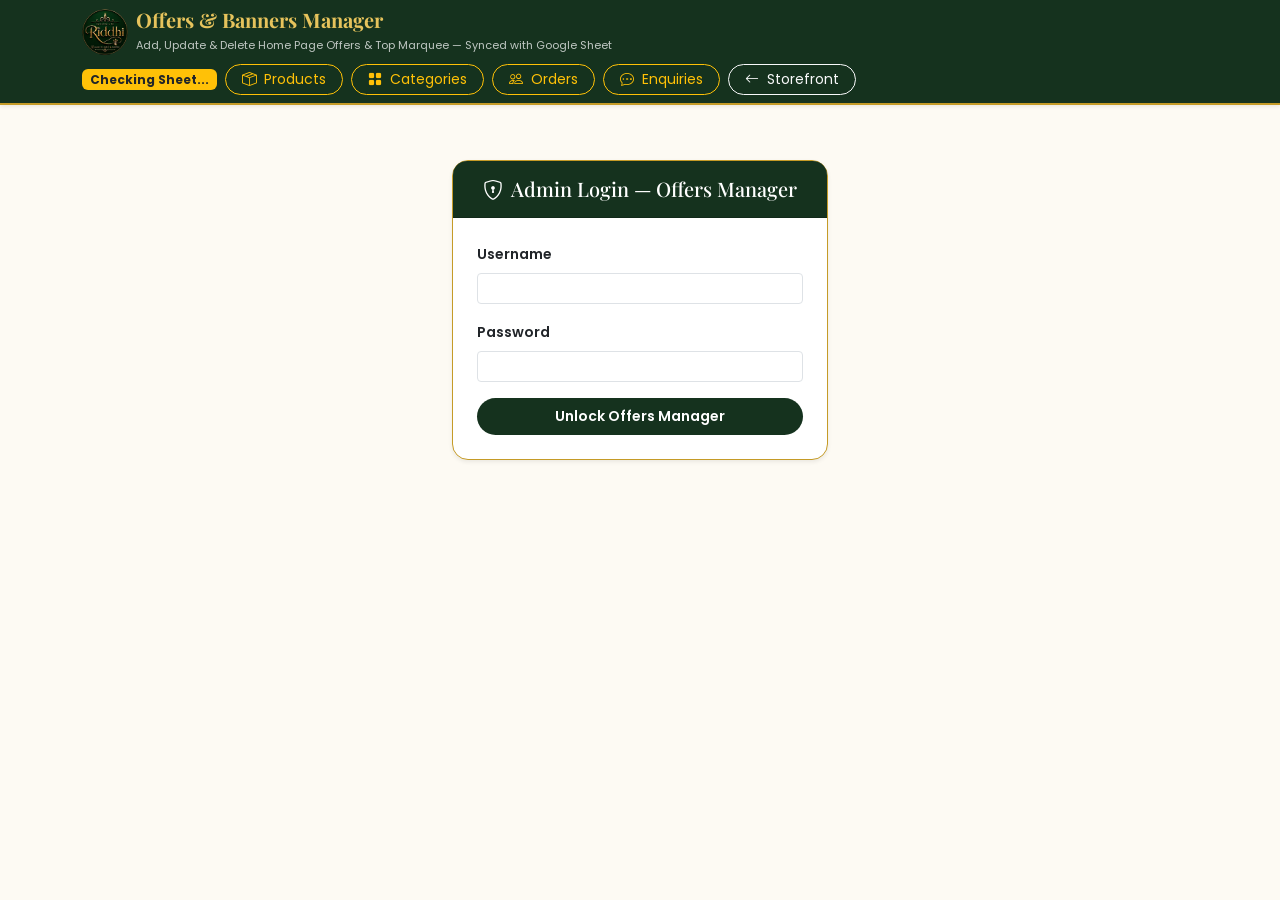
<file: admin-offers.html>
<!DOCTYPE html>
<html lang="en">
<head>
  <meta charset="UTF-8">
  <meta name="viewport" content="width=device-width, initial-scale=1.0">
  <title>Offers &amp; Festive Banners Manager — Jewellery by Riddhi Admin</title>
  <link rel="icon" type="image/png" href="assets/logo.png">
  <link href="https://cdn.jsdelivr.net/npm/bootstrap@5.3.2/dist/css/bootstrap.min.css" rel="stylesheet">
  <link rel="stylesheet" href="https://cdn.jsdelivr.net/npm/bootstrap-icons@1.11.1/font/bootstrap-icons.css">
  <link href="https://fonts.googleapis.com/css2?family=Playfair+Display:ital,wght@0,600;0,700;1,500&family=Poppins:wght@300;400;500;600&display=swap" rel="stylesheet">
  <link rel="stylesheet" href="css/style.css">
  <style>
    .admin-top-bar {
      background-color: var(--primary-green);
      color: #fff;
      border-bottom: 2px solid var(--accent-gold);
    }
  
    select.form-select, .btn-outline-primary, .btn-outline-danger { border-radius: 4px !important; }
  </style>
</head>
<body class="admin-page-body">

  <nav class="admin-top-bar py-2 px-3 sticky-top shadow-sm">
    <div class="container d-flex flex-wrap justify-content-between align-items-center gap-2">
      <div class="d-flex align-items-center gap-2">
        <img src="assets/logo.png" alt="Logo" style="width: 46px; height: 46px; border-radius: 50%; ">
        <div>
          <h5 class="brand-font fw-bold m-0" style="color: var(--accent-gold-light);">Offers &amp; Banners Manager</h5>
          <small class="text-light opacity-75" style="font-size: 11px;">Add, Update &amp; Delete Home Page Offers &amp; Top Marquee — Synced with Google Sheet</small>
        </div>
      </div>
      <div class="d-flex flex-wrap align-items-center gap-2">
        <span id="offerSheetSyncBadge" class="badge bg-warning text-dark">Checking Sheet...</span>
        <a href="admin-products.html" class="btn btn-outline-warning btn-sm rounded-pill px-3">
          <i class="bi bi-box-seam me-1"></i> Products
        </a>
        <a href="admin-categories.html" class="btn btn-outline-warning btn-sm rounded-pill px-3">
          <i class="bi bi-grid-fill me-1"></i> Categories
        </a>
        <a href="admin-orders.html" class="btn btn-outline-warning btn-sm rounded-pill px-3">
          <i class="bi bi-people me-1"></i> Orders
        </a>
        <a href="admin-enquiries.html" class="btn btn-outline-warning btn-sm rounded-pill px-3">
          <i class="bi bi-chat-dots me-1"></i> Enquiries
        </a>
        <a href="index.html" class="btn btn-outline-light btn-sm rounded-pill px-3">
          <i class="bi bi-arrow-left me-1"></i> Storefront
        </a>
        <button type="button" id="offerLogoutBtn" class="btn btn-danger btn-sm rounded-pill px-3 d-none" onclick="logoutOfferPage()">
          <i class="bi bi-box-arrow-right me-1"></i> Logout
        </button>
      </div>
    </div>
  </nav>

  <!-- ADMIN LOGIN GATE -->
  <div id="offerLoginGate" class="container my-5 d-none" style="max-width: 400px;">
    <div class="card border-0 shadow-sm" style="border-radius: 16px; border: 1.5px solid var(--accent-gold) !important;">
      <div class="card-header text-white text-center py-3" style="background-color: var(--primary-green); border-radius: 14px 14px 0 0;">
        <h5 class="brand-font m-0"><i class="bi bi-shield-lock me-2"></i>Admin Login — Offers Manager</h5>
      </div>
      <div class="card-body p-4">
        <div id="offerGateErr" class="alert alert-danger py-2 small d-none"></div>
        <form onsubmit="submitOfferGateLogin(event)">
          <div class="mb-3">
            <label class="form-label small fw-semibold">Username</label>
            <input type="text" id="offerGateUser" class="form-control form-control-sm" required>
          </div>
          <div class="mb-3">
            <label class="form-label small fw-semibold">Password</label>
            <input type="password" id="offerGatePass" class="form-control form-control-sm" required>
          </div>
          <button type="submit" id="offerGateBtn" class="btn btn-green btn-sm w-100 rounded-pill py-2 fw-semibold">Unlock Offers Manager</button>
        </form>
      </div>
    </div>
  </div>

  <!-- OFFERS ADD / UPDATE / DELETE WORKSPACE -->
  <div id="offerWorkspace" class="container my-4 d-none">
    <div class="row g-4">

      <!-- LEFT: ADD / UPDATE OFFER FORM -->
      <div class="col-lg-5">
        <div class="card border-0 shadow-sm" style="border-radius: 16px; border: 1px solid #eadbc8 !important;">
          <div class="card-header text-white py-3 d-flex justify-content-between align-items-center" style="background-color: var(--primary-green); border-radius: 15px 15px 0 0;">
            <h6 class="brand-font m-0 fw-bold" id="offerFormHeader">
              <i class="bi bi-plus-circle me-1 text-warning"></i> Add New Offer / Banner
            </h6>
            <span class="badge bg-warning text-dark" id="offerFormBadge">NEW</span>
          </div>
          <div class="card-body p-3">
            <form id="offerEditorForm" onsubmit="requestConfirmSaveOffer(event)">
              <input type="hidden" id="editingOfferId" value="">

              <div class="mb-2">
                <label class="form-label small fw-semibold mb-1">Offer Placement Type *</label>
                <select id="fOfferType" class="form-select form-select-sm" onchange="toggleOfferTypeFields()" required>
                  <option value="card">Home Highlighted Offer Card</option>
                  <option value="marquee">Top Running Marquee Strip</option>
                </select>
              </div>

              <div class="row g-2 mb-2">
                <div class="col-6">
                  <label class="form-label small fw-semibold mb-1">Badge / Pill 1 *</label>
                  <input type="text" id="fOfferBadge1" class="form-control form-control-sm" placeholder="e.g. LIMITED TIME DEAL" required>
                </div>
                <div class="col-6" id="fOfferBadge2Wrap">
                  <label class="form-label small fw-semibold mb-1">Badge 2 (Right)</label>
                  <input type="text" id="fOfferBadge2" class="form-control form-control-sm" placeholder="e.g. FLAT ₹400 OFF">
                </div>
              </div>

              <div class="mb-2">
                <label class="form-label small fw-semibold mb-1">Offer Title / Headline *</label>
                <input type="text" id="fOfferTitle" class="form-control form-control-sm" placeholder="e.g. Bridal & Festive Combos" required>
              </div>

              <div class="mb-2" id="fOfferDescWrap">
                <label class="form-label small fw-semibold mb-1">Offer Description *</label>
                <textarea id="fOfferDesc" class="form-control form-control-sm" rows="2" placeholder="Complete Choker + Necklace + Earrings sets at festive offer prices..."></textarea>
              </div>

              <div class="mb-2" id="fOfferCatWrap">
                <label class="form-label small fw-semibold mb-1">Opens Category on Click</label>
                <div id="fOfferTargetCategoryCheckboxes" class="p-2 rounded border bg-white" style="max-height:155px;overflow-y:auto;"></div>
                <small class="text-muted d-block mt-1" style="font-size:10.5px;">Select one or more categories (All Products selects everything).</small>
              </div>

              <div class="d-flex flex-column gap-2 my-2 p-2 rounded bg-light border">
                <div class="form-check form-switch m-0" id="fOfferGreenWrap">
                  <input class="form-check-input" type="checkbox" id="fOfferFeaturedGreen">
                  <label class="form-check-label small fw-semibold" for="fOfferFeaturedGreen">Royal Green Card Theme</label>
                </div>
                <div class="form-check form-switch m-0">
                  <input class="form-check-input" type="checkbox" id="fOfferThemeGold">
                  <label class="form-check-label small fw-semibold" for="fOfferThemeGold">Festive Gold Theme</label>
                </div>
                <div class="form-check form-switch m-0">
                  <input class="form-check-input" type="checkbox" id="fOfferThemeRose">
                  <label class="form-check-label small fw-semibold" for="fOfferThemeRose">Bridal Rose Theme</label>
                </div>
                <div class="form-check form-switch m-0">
                  <input class="form-check-input" type="checkbox" id="fOfferThemeMint">
                  <label class="form-check-label small fw-semibold" for="fOfferThemeMint">Soft Cream &amp; Gold Theme</label>
                </div>
                <div class="form-check form-switch m-0">
                  <input class="form-check-input" type="checkbox" id="fOfferActive" checked>
                  <label class="form-check-label small fw-semibold" for="fOfferActive">Show on Storefront</label>
                </div>
              </div>

              <div class="d-flex gap-2 mt-3">
                <button type="submit" class="btn btn-green btn-sm flex-grow-1 rounded-pill py-2 fw-semibold" id="saveOfferBtn">
                  <i class="bi bi-check-circle me-1"></i> Save &amp; Sync Offer
                </button>
                <button type="button" class="btn btn-outline-secondary btn-sm rounded-pill px-3 d-none" id="cancelOfferEditBtn" onclick="resetOfferForm()">
                  Cancel
                </button>
              </div>
            </form>
          </div>
        </div>
      </div>

      <!-- RIGHT: ALL OFFERS LIST -->
      <div class="col-lg-7">
        <div class="card border-0 shadow-sm" style="border-radius: 16px; border: 1px solid #eadbc8 !important;">
          <div class="card-header bg-white py-3 d-flex flex-wrap justify-content-between align-items-center gap-2" style="border-radius: 15px 15px 0 0;">
            <div>
              <h6 class="brand-font fw-bold m-0" style="color: var(--primary-green);">
                <i class="bi bi-megaphone-fill me-1 text-warning"></i> Active &amp; Saved Offers (<span id="adminTotalOffersCount">0</span>)
              </h6>
              <small class="text-muted" style="font-size: 11px;">Changes appear live on Home Page top marquee &amp; offer cards.</small>
            </div>
            <button type="button" class="btn btn-outline-secondary btn-sm rounded-pill px-3" onclick="restoreDefaultOffers()">
              <i class="bi bi-arrow-counterclockwise me-1"></i> Reset Default Offers
            </button>
          </div>
          <div class="card-body p-0">
            <div class="table-responsive" style="max-height: 680px;">
              <table class="table table-hover align-middle mb-0 admin-mobile-cards">
                <thead class="table-light small">
                  <tr>
                    <th>Type</th>
                    <th>Offer Details</th>
                    <th>Status</th>
                    <th class="text-end">Actions</th>
                  </tr>
                </thead>
                <tbody id="adminOffersTableBody"></tbody>
              </table>
            </div>
          </div>
        </div>
      </div>

    </div>
  </div>

  <!-- CONFIRMATION MODAL -->
  <div class="modal fade" id="offerConfirmModal" tabindex="-1" aria-hidden="true" style="z-index: 1090;">
    <div class="modal-dialog modal-dialog-centered modal-sm">
      <div class="modal-content" style="background-color: var(--cream-bg); border-radius: 16px; border: 2px solid var(--accent-gold);">
        <div class="modal-header border-0 pb-1">
          <h6 class="modal-title brand-font fw-bold" id="offerConfirmTitle" style="color: var(--primary-green);">Confirm Action</h6>
          <button type="button" class="btn-close" data-bs-dismiss="modal"></button>
        </div>
        <div class="modal-body py-2 small" id="offerConfirmMessage">Are you sure?</div>
        <div class="modal-footer border-0 pt-1 justify-content-center gap-2">
          <button type="button" class="btn btn-outline-secondary btn-sm rounded-pill px-3" data-bs-dismiss="modal">No, Cancel</button>
          <button type="button" class="btn btn-green btn-sm rounded-pill px-4 fw-semibold" id="offerConfirmYesBtn">Yes, Confirm</button>
        </div>
      </div>
    </div>
  </div>

  <script src="https://cdn.jsdelivr.net/npm/bootstrap@5.3.2/dist/js/bootstrap.bundle.min.js"></script>
  <script src="js/data.js?v=36"></script>
  <script>
    const DEFAULT_STORE_OFFERS = [
      {
        id: "OFR-MARQ-1",
        type: "marquee",
        badge1: "Festive Offer",
        badge2: "",
        title: "Up to 30% OFF on Handcrafted Chokers, Nath & Bridal Combos!",
        desc: "",
        targetCategory: "All",
        featuredGreen: false,
        active: true
      },
      {
        id: "OFR-MARQ-2",
        type: "marquee",
        badge1: "Limited Stock",
        badge2: "",
        title: "Only 1–2 Ready Pieces per Design — Book Yours Before It Sells Out!",
        desc: "",
        targetCategory: "All",
        featuredGreen: false,
        active: true
      },
      {
        id: "OFR-MARQ-3",
        type: "marquee",
        badge1: "Custom Bulk",
        badge2: "",
        title: "Need 3–4+ Pieces for Weddings or Haldi? Custom Making Available!",
        desc: "",
        targetCategory: "All",
        featuredGreen: false,
        active: true
      },
      {
        id: "OFR-CARD-1",
        type: "card",
        badge1: "LIMITED TIME DEAL",
        badge2: "FLAT ₹400 OFF",
        title: "Bridal & Festive Combos",
        desc: "Complete Choker + Necklace + Earrings + Mangalsutra sets at special festive offer prices.",
        targetCategory: "Combo Set",
        featuredGreen: true,
        active: true
      },
      {
        id: "OFR-CARD-2",
        type: "card",
        badge1: "HURRY • 1–2 PCS LEFT",
        badge2: "READY TO SHIP",
        title: "Exclusive Handmade Drops",
        desc: "Each piece is handcrafted in small batches. Grab ready stock before it switches to Available Soon!",
        targetCategory: "All",
        featuredGreen: false,
        active: true
      },
      {
        id: "OFR-CARD-3",
        type: "card",
        badge1: "WEDDING & HALDI SPECIAL",
        badge2: "25%–32% OFF",
        title: "Peshwai Nath & Haldi Sets",
        desc: "Traditional Moti Nath, Bugadi & Sugar-Ball sets. Bulk 3+ custom orders welcome!",
        targetCategory: "Nath",
        featuredGreen: false,
        active: true
      }
    ];

    let offerConfirmInst = null;
    let pendingOfferConfirmFn = null;

    function askOfferConfirm(title, html, btnCls, btnTxt, fn) {
      document.getElementById("offerConfirmTitle").textContent = title;
      document.getElementById("offerConfirmMessage").innerHTML = html;
      const yb = document.getElementById("offerConfirmYesBtn");
      yb.className = `btn ${btnCls} btn-sm rounded-pill px-4 fw-semibold`;
      yb.textContent = btnTxt;
      pendingOfferConfirmFn = fn;
      if (!offerConfirmInst) offerConfirmInst = new bootstrap.Modal(document.getElementById("offerConfirmModal"));
      offerConfirmInst.show();
    }

    document.getElementById("offerConfirmYesBtn").addEventListener("click", async () => {
      if (offerConfirmInst) offerConfirmInst.hide();
      if (typeof pendingOfferConfirmFn === "function") {
        const f = pendingOfferConfirmFn;
        pendingOfferConfirmFn = null;
        await f();
      }
    });

    function escF(v) {
      return String(v ?? "").replace(/[&<>"']/g, c => ({ "&": "&amp;", "<": "&lt;", ">": "&gt;", '"': "&quot;", "'": "&#39;" }[c]));
    }

    function getAdminSessionObj() {
      try { return JSON.parse((localStorage.getItem("riddhi_admin_session") || sessionStorage.getItem("riddhi_admin_session")) || "null"); } catch (e) { return null; }
    }

    function getOffersList() {
      try {
        const raw = localStorage.getItem("riddhi_custom_offers_v1");
        if (raw) {
          const parsed = JSON.parse(raw);
          if (Array.isArray(parsed)) return parsed;
        }
      } catch (e) {}
      return JSON.parse(JSON.stringify(DEFAULT_STORE_OFFERS));
    }

    function saveOffersLocal(list) {
      localStorage.setItem("riddhi_custom_offers_v1", JSON.stringify(list));
    }

    function populateOfferCategoryDropdown() {
      const box = document.getElementById("fOfferTargetCategoryCheckboxes");
      if (!box) return;
      let cats = CATEGORIES;
      try {
        const raw = localStorage.getItem("riddhi_custom_categories_v1");
        if (raw) {
          const p = JSON.parse(raw);
          if (Array.isArray(p) && p.length) cats = p;
        }
      } catch (e) {}
      const opts = ["All", ...cats.map(c => c.name)];
      box.innerHTML = opts.map((cname, i) => `
        <div class="form-check mb-1">
          <input class="form-check-input offer-cat-chk" type="checkbox" id="offerCatChk_${i}" value="${escF(cname)}">
          <label class="form-check-label small" for="offerCatChk_${i}">${cname === "All" ? "All Products" : escF(cname)}</label>
        </div>`).join("");
    }

    function toggleOfferTypeFields() {
      const type = document.getElementById("fOfferType").value;
      const isCard = type === "card";
      document.getElementById("fOfferBadge2Wrap").classList.toggle("d-none", !isCard);
      document.getElementById("fOfferDescWrap").classList.toggle("d-none", !isCard);
      document.getElementById("fOfferCatWrap").classList.toggle("d-none", !isCard);
      document.getElementById("fOfferGreenWrap").classList.toggle("d-none", !isCard);
    }

    async function syncOfferToSheet(offerObj) {
      const sess = getAdminSessionObj();
      const badge = document.getElementById("offerSheetSyncBadge");
      if (!sess || sess.mode !== "sheet" || !APPS_SCRIPT_URL) {
        if (badge) { badge.className = "badge bg-secondary"; badge.textContent = "Local Mode"; }
        return;
      }
      if (badge) { badge.className = "badge bg-info text-dark"; badge.textContent = "Syncing Sheet..."; }
      try {
        const res = await fetch(APPS_SCRIPT_URL, {
          method: "POST",
          headers: { "Content-Type": "text/plain;charset=utf-8" },
          body: JSON.stringify({ action: "saveOffer", token: sess.token, offer: offerObj })
        });
        const r = await res.json();
        if (r && r.ok) {
          if (badge) { badge.className = "badge bg-success"; badge.textContent = "Synced with Google Sheet ✓"; }
        }
      } catch (e) {
        if (badge) { badge.className = "badge bg-warning text-dark"; badge.textContent = "Saved Locally"; }
      }
    }

    async function deleteOfferFromSheet(offerId) {
      const sess = getAdminSessionObj();
      if (!sess || sess.mode !== "sheet" || !APPS_SCRIPT_URL) return;
      try {
        await fetch(APPS_SCRIPT_URL, {
          method: "POST",
          headers: { "Content-Type": "text/plain;charset=utf-8" },
          body: JSON.stringify({ action: "deleteOffer", token: sess.token, offerId })
        });
      } catch (e) {}
    }

    async function pullOffersFromSheet() {
      const sess = getAdminSessionObj();
      const badge = document.getElementById("offerSheetSyncBadge");
      if (!sess || sess.mode !== "sheet" || !APPS_SCRIPT_URL) {
        if (badge) { badge.className = "badge bg-secondary"; badge.textContent = "Local Mode"; }
        return;
      }
      try {
        const res = await fetch(APPS_SCRIPT_URL, {
          method: "POST",
          headers: { "Content-Type": "text/plain;charset=utf-8" },
          body: JSON.stringify({ action: "getOffers" })
        });
        const r = await res.json();
        if (r && r.ok && Array.isArray(r.offers) && r.offers.length > 0) {
          saveOffersLocal(r.offers);
          renderOffersTable();
        }
        if (badge) { badge.className = "badge bg-success"; badge.textContent = "Connected to Google Sheet ✓"; }
      } catch (e) {}
    }

    function requestConfirmSaveOffer(e) {
      e.preventDefault();
      const editId = document.getElementById("editingOfferId").value.trim();
      const type = document.getElementById("fOfferType").value;
      const badge1 = document.getElementById("fOfferBadge1").value.trim();
      const badge2 = document.getElementById("fOfferBadge2").value.trim();
      const title = document.getElementById("fOfferTitle").value.trim();
      const desc = document.getElementById("fOfferDesc").value.trim();
      let selectedCats = Array.from(document.querySelectorAll(".offer-cat-chk:checked")).map(el => el.value).filter(Boolean);
      if (selectedCats.length === 0) selectedCats = ["All"];
      if (selectedCats.includes("All")) selectedCats = ["All"];
      const targetCategory = selectedCats.join(", ");
      const featuredGreen = document.getElementById("fOfferFeaturedGreen").checked;
      const active = document.getElementById("fOfferActive").checked;

      if (!badge1 || !title) {
        alert("Please fill Badge 1 and Offer Title.");
        return;
      }

      const isEdit = !!editId;
      askOfferConfirm(
        isEdit ? "Confirm Update Offer?" : "Confirm Add New Offer?",
        isEdit
          ? `Update offer <strong>"${escF(title)}"</strong>?`
          : `Add new offer <strong>"${escF(title)}"</strong> to Home Page?`,
        "btn-green",
        isEdit ? "Yes, Update" : "Yes, Add Offer",
        async () => {
          const list = getOffersList();
          const offerObj = {
            id: editId || ("OFR-" + Date.now().toString().slice(-6)),
            type,
            badge1,
            badge2: type === "card" ? badge2 : "",
            title,
            desc: type === "card" ? desc : "",
            targetCategory: type === "card" ? targetCategory : "All",
            targetCategories: type === "card" ? selectedCats : ["All"],
            featuredGreen: type === "card" ? featuredGreen : false,
            themeGold: type === "card" ? !!document.getElementById("fOfferThemeGold")?.checked : false,
            themeRose: type === "card" ? !!document.getElementById("fOfferThemeRose")?.checked : false,
            themeMint: type === "card" ? !!document.getElementById("fOfferThemeMint")?.checked : false,
            active
          };

          if (editId) {
            const idx = list.findIndex(x => x.id === editId);
            if (idx > -1) list[idx] = offerObj;
            else list.unshift(offerObj);
          } else {
            list.unshift(offerObj);
          }

          saveOffersLocal(list);
          await syncOfferToSheet(offerObj);
          resetOfferForm();
          renderOffersTable();
        }
      );
    }

    function loadOfferForEdit(offerId) {
      const item = getOffersList().find(x => x.id === offerId);
      if (!item) return;

      document.getElementById("editingOfferId").value = item.id;
      document.getElementById("fOfferType").value = item.type || "card";
      toggleOfferTypeFields();
      document.getElementById("fOfferBadge1").value = item.badge1 || "";
      document.getElementById("fOfferBadge2").value = item.badge2 || "";
      document.getElementById("fOfferTitle").value = item.title || "";
      document.getElementById("fOfferDesc").value = item.desc || "";
      const savedMulti = Array.isArray(item.targetCategories) && item.targetCategories.length > 0
        ? item.targetCategories
        : String(item.targetCategory || "All").split(",").map(s => s.trim()).filter(Boolean);
      document.querySelectorAll(".offer-cat-chk").forEach(chk => {
        chk.checked = savedMulti.some(m => m.toLowerCase() === chk.value.toLowerCase());
      });
      const tGold = !!item.themeGold;
      const tRose = !!item.themeRose;
      const tMint = !!item.themeMint;
      const tGreen = !!(item.featuredGreen || item.themeRoyalGreen) && !tGold && !tRose && !tMint;
      if (document.getElementById("fOfferThemeGold")) document.getElementById("fOfferThemeGold").checked = tGold;
      if (document.getElementById("fOfferThemeRose")) document.getElementById("fOfferThemeRose").checked = tRose;
      if (document.getElementById("fOfferThemeMint")) document.getElementById("fOfferThemeMint").checked = tMint;
      document.getElementById("fOfferFeaturedGreen").checked = tGreen;
      document.getElementById("fOfferActive").checked = item.active !== false;

      document.getElementById("offerFormHeader").innerHTML = `<i class="bi bi-pencil-square me-1 text-warning"></i> Update Offer: ${escF(item.id)}`;
      document.getElementById("offerFormBadge").textContent = "EDITING";
      document.getElementById("offerFormBadge").className = "badge bg-info text-dark";
      document.getElementById("saveOfferBtn").innerHTML = `<i class="bi bi-check2-all me-1"></i> Update Offer`;
      document.getElementById("cancelOfferEditBtn").classList.remove("d-none");
      window.scrollTo({ top: 0, behavior: "smooth" });
    }

    function requestConfirmDeleteOffer(offerId) {
      const item = getOffersList().find(x => x.id === offerId);
      if (!item) return;
      askOfferConfirm(
        "Confirm Delete Offer?",
        `Delete offer <strong>"${escF(item.title)}"</strong> from Home Page?`,
        "btn-danger",
        "Yes, Delete",
        async () => {
          const updated = getOffersList().filter(x => x.id !== offerId);
          saveOffersLocal(updated);
          await deleteOfferFromSheet(offerId);
          if (document.getElementById("editingOfferId").value === offerId) resetOfferForm();
          renderOffersTable();
        }
      );
    }

    function restoreDefaultOffers() {
      askOfferConfirm(
        "Reset Default Offers?",
        "Restore the original 3 marquee banners and 3 festive offer cards?",
        "btn-warning",
        "Yes, Reset",
        async () => {
          const defaults = JSON.parse(JSON.stringify(DEFAULT_STORE_OFFERS));
          saveOffersLocal(defaults);
          for (const ofr of defaults) {
            await syncOfferToSheet(ofr);
          }
          renderOffersTable();
        }
      );
    }

    function resetOfferForm() {
      document.getElementById("offerEditorForm").reset();
      document.getElementById("editingOfferId").value = "";
      document.getElementById("fOfferType").value = "card";
      document.getElementById("fOfferActive").checked = true;
      toggleOfferTypeFields();
      document.getElementById("offerFormHeader").innerHTML = `<i class="bi bi-plus-circle me-1 text-warning"></i> Add New Offer / Banner`;
      document.getElementById("offerFormBadge").textContent = "NEW";
      document.getElementById("offerFormBadge").className = "badge bg-warning text-dark";
      document.getElementById("saveOfferBtn").innerHTML = `<i class="bi bi-check-circle me-1"></i> Save &amp; Sync Offer`;
      document.getElementById("cancelOfferEditBtn").classList.add("d-none");
    }

    function renderOffersTable() {
      const list = getOffersList();
      document.getElementById("adminTotalOffersCount").textContent = list.length;
      const tbody = document.getElementById("adminOffersTableBody");
      if (!tbody) return;

      if (list.length === 0) {
        tbody.innerHTML = `<tr><td colspan="4" class="text-center text-muted py-4 small">No offers configured yet.</td></tr>`;
        return;
      }

      tbody.innerHTML = list.map(o => `
        <tr>
          <td>
            <span class="badge ${o.type === "marquee" ? "bg-dark" : "bg-warning text-dark"}">
              ${o.type === "marquee" ? "Marquee Strip" : "Offer Card"}
            </span>
          </td>
          <td class="small">
            <div class="fw-bold text-dark">${escF(o.title)}</div>
            <div class="text-muted" style="font-size: 11px;">
              <span class="badge bg-light text-dark border">${escF(o.badge1)}</span>
              ${o.badge2 ? `<span class="badge bg-light text-dark border ms-1">${escF(o.badge2)}</span>` : ""}
              ${o.type === "card" ? `<span class="ms-1">→ ${escF(o.targetCategory)}</span>` : ""}
            </div>
            ${o.desc ? `<div class="text-muted mt-1" style="font-size: 11px;">${escF(o.desc)}</div>` : ""}
          </td>
          <td>
            <span class="badge ${o.active !== false ? "bg-success" : "bg-secondary"}">
              ${o.active !== false ? "Active" : "Hidden"}
            </span>
          </td>
          <td class="text-end text-nowrap">
            <button type="button" class="btn btn-outline-primary btn-sm py-0 px-2 me-1" onclick="loadOfferForEdit('${escF(o.id)}')">
              <i class="bi bi-pencil-square"></i> Edit
            </button>
            <button type="button" class="btn btn-outline-danger btn-sm py-0 px-2" onclick="requestConfirmDeleteOffer('${escF(o.id)}')">
              <i class="bi bi-trash"></i>
            </button>
          </td>
        </tr>
      `).join("");
    }

    async function sha256HexLocal(text) {
      const buf = await crypto.subtle.digest("SHA-256", new TextEncoder().encode(text));
      return Array.from(new Uint8Array(buf)).map(b => b.toString(16).padStart(2, "0")).join("");
    }

    async function submitOfferGateLogin(e) {
      e.preventDefault();
      const u = document.getElementById("offerGateUser").value.trim();
      const p = document.getElementById("offerGatePass").value;
      const err = document.getElementById("offerGateErr");
      const btn = document.getElementById("offerGateBtn");
      err.classList.add("d-none");
      btn.disabled = true;
      try {
        if (typeof APPS_SCRIPT_URL !== "undefined" && APPS_SCRIPT_URL) {
          const res = await fetch(APPS_SCRIPT_URL, {
            method: "POST",
            headers: { "Content-Type": "text/plain;charset=utf-8" },
            body: JSON.stringify({ action: "adminLogin", username: u, password: p })
          });
          const r = await res.json();
          if (!r.ok) {
            err.textContent = "Invalid username or password.";
            err.classList.remove("d-none");
            return;
          }
          const sess = { mode: "sheet", token: r.token };
          localStorage.setItem("riddhi_admin_session", JSON.stringify(sess));
          sessionStorage.setItem("riddhi_admin_session", JSON.stringify(sess));
        } else {
          const h = await sha256HexLocal(u + ":" + p);
          if (u !== ADMIN_USERNAME || h !== ADMIN_LOCAL_HASH) {
            err.textContent = "Invalid username or password.";
            err.classList.remove("d-none");
            return;
          }
          const sess = { mode: "local" };
          localStorage.setItem("riddhi_admin_session", JSON.stringify(sess));
          sessionStorage.setItem("riddhi_admin_session", JSON.stringify(sess));
        }
        initOfferPage();
      } catch (ex) {
        err.textContent = "Login error.";
        err.classList.remove("d-none");
      } finally {
        btn.disabled = false;
      }
    }

    function logoutOfferPage() {
      localStorage.removeItem("riddhi_admin_session");
      sessionStorage.removeItem("riddhi_admin_session");
      window.location.reload();
    }


    function wireOfferThemeToggles() {
      const ids = ["fOfferFeaturedGreen", "fOfferThemeGold", "fOfferThemeRose", "fOfferThemeMint"];
      ids.forEach(id => {
        const el = document.getElementById(id);
        if (!el) return;
        el.addEventListener("change", () => {
          if (el.checked) {
            ids.filter(other => other !== id).forEach(other => {
              const oEl = document.getElementById(other);
              if (oEl) oEl.checked = false;
            });
          }
        });
      });
    }

    function initOfferPage() {
      const s = getAdminSessionObj();
      if (!s) {
        document.getElementById("offerLoginGate").classList.remove("d-none");
        document.getElementById("offerWorkspace").classList.add("d-none");
        document.getElementById("offerLogoutBtn").classList.add("d-none");
        return;
      }
      document.getElementById("offerLoginGate").classList.add("d-none");
      document.getElementById("offerWorkspace").classList.remove("d-none");
      document.getElementById("offerLogoutBtn").classList.remove("d-none");
      wireOfferThemeToggles();
      populateOfferCategoryDropdown();
      toggleOfferTypeFields();
      renderOffersTable();
      pullOffersFromSheet();
    }

    document.addEventListener("DOMContentLoaded", initOfferPage);
  </script>
</body>
</html>
</file>
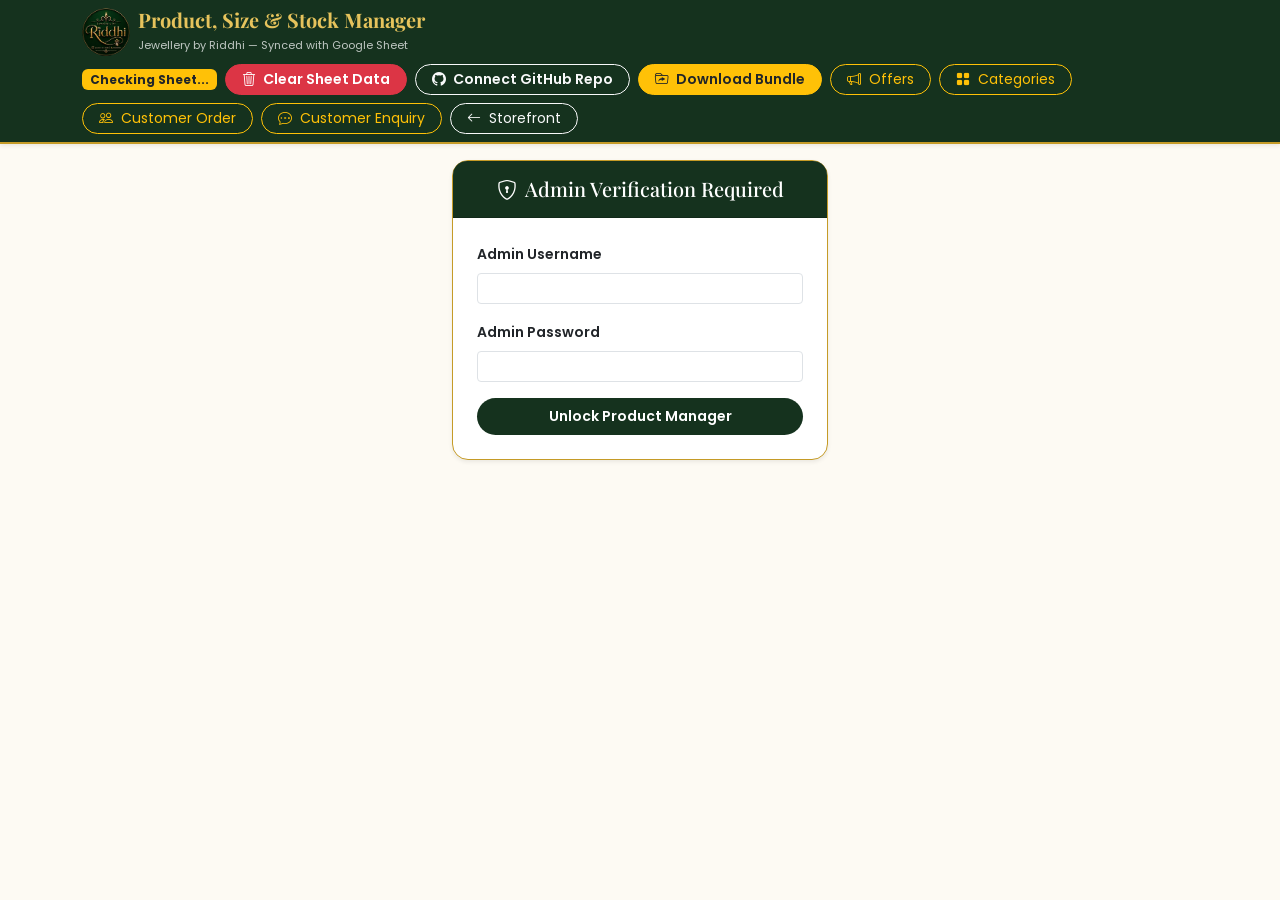
<file: admin-products.html>
<!DOCTYPE html>
<html lang="en">
<head>
  <meta charset="UTF-8">
  <meta name="viewport" content="width=device-width, initial-scale=1.0">
  <title>Admin: Products, Sizes &amp; Stock Manager — Jewellery by Riddhi</title>
  <link rel="icon" type="image/png" href="assets/logo.png">
  <link href="https://cdn.jsdelivr.net/npm/bootstrap@5.3.2/dist/css/bootstrap.min.css" rel="stylesheet">
  <link rel="stylesheet" href="https://cdn.jsdelivr.net/npm/bootstrap-icons@1.11.1/font/bootstrap-icons.css">
  <link href="https://fonts.googleapis.com/css2?family=Playfair+Display:ital,wght@0,600;0,700;1,500&family=Poppins:wght@300;400;500;600&display=swap" rel="stylesheet">
  <link rel="stylesheet" href="css/style.css">
  <style>
    .admin-top-bar {
      background-color: var(--primary-green);
      color: #fff;
      border-bottom: 2px solid var(--accent-gold);
    }
    .size-pill-badge {
      background-color: #fff8eb;
      border: 1px solid #e2be78;
      color: #4a3509;
      font-size: 11.5px;
      padding: 4px 8px;
      border-radius: 50px;
      display: inline-flex;
      align-items: center;
      gap: 6px;
    }
    .prod-thumb-admin {
      width: 56px;
      height: 56px;
      object-fit: cover;
      border-radius: 10px;
      border: 1px solid #eadbc8;
      flex-shrink: 0;
    }
    .media-preview-mini {
      width: 44px;
      height: 44px;
      object-fit: cover;
      border-radius: 8px;
      border: 1px solid #d8c3a5;
    }
  
    select.form-select, .btn-outline-primary, .btn-outline-danger { border-radius: 4px !important; }
  </style>
</head>
<body class="admin-page-body">

  <!-- TOP ADMIN NAVBAR -->
  <nav class="admin-top-bar py-2 px-3 sticky-top shadow-sm">
    <div class="container d-flex flex-wrap justify-content-between align-items-center gap-2">
      <div class="d-flex align-items-center gap-2">
        <img src="assets/logo.png" alt="Logo" style="width: 48px; height: 48px; border-radius: 50%; ">
        <div>
          <h5 class="brand-font fw-bold m-0" style="color: var(--accent-gold-light);">Product, Size &amp; Stock Manager</h5>
          <small class="text-light opacity-75" style="font-size: 11px;">Jewellery by Riddhi — Synced with Google Sheet</small>
        </div>
      </div>
      <div class="d-flex flex-wrap align-items-center gap-2">
        <span id="sheetSyncStatusBadge" class="badge bg-warning text-dark">Checking Sheet...</span>
        <button type="button" class="btn btn-danger btn-sm rounded-pill px-3 fw-semibold" onclick="requestClearAllGoogleSheetData('sheetSyncStatusBadge')">
          <i class="bi bi-trash3 me-1"></i> Clear Sheet Data
        </button>
        <button type="button" id="ghSyncProdNavBtn" class="btn btn-outline-light btn-sm rounded-pill px-3 fw-semibold" onclick="openGitHubSyncConfigModal()">
          <i class="bi bi-github me-1"></i> Connect GitHub Repo
        </button>
        <button type="button" class="btn btn-warning btn-sm rounded-pill px-3 fw-semibold text-dark" onclick="downloadUpdatedCatalogAndMediaBundle()">
          <i class="bi bi-folder-symlink me-1"></i> Download Bundle
        </button>
        <a href="admin-offers.html" class="btn btn-outline-warning btn-sm rounded-pill px-3">
          <i class="bi bi-megaphone me-1"></i> Offers
        </a>
        <a href="admin-categories.html" class="btn btn-outline-warning btn-sm rounded-pill px-3">
          <i class="bi bi-grid-fill me-1"></i> Categories
        </a>
        <a href="admin-orders.html" class="btn btn-outline-warning btn-sm rounded-pill px-3">
          <i class="bi bi-people me-1"></i> Customer Order
        </a>
        <a href="admin-enquiries.html" class="btn btn-outline-warning btn-sm rounded-pill px-3">
          <i class="bi bi-chat-dots me-1"></i> Customer Enquiry
        </a>
        <a href="index.html" class="btn btn-outline-light btn-sm rounded-pill px-3">
          <i class="bi bi-arrow-left me-1"></i> Storefront
        </a>
        <button type="button" id="adminPageLogoutBtn" class="btn btn-outline-light btn-sm rounded-pill px-3 d-none" onclick="logoutFromAdminPage()">
          <i class="bi bi-box-arrow-right me-1"></i> Logout
        </button>
      </div>
    </div>
  </nav>

  <!-- ADMIN LOGIN GATE -->
  <div id="adminGateContainer" class="container my-5 d-none" style="max-width: 400px;">
    <div class="card border-0 shadow-sm" style="border-radius: 16px; border: 1.5px solid var(--accent-gold) !important;">
      <div class="card-header text-white text-center py-3" style="background-color: var(--primary-green); border-radius: 14px 14px 0 0;">
        <h5 class="brand-font m-0"><i class="bi bi-shield-lock me-2"></i>Admin Verification Required</h5>
      </div>
      <div class="card-body p-4">
        <div id="gateErrorBox" class="alert alert-danger py-2 small d-none"></div>
        <form onsubmit="submitGateLogin(event)">
          <div class="mb-3">
            <label class="form-label small fw-semibold">Admin Username</label>
            <input type="text" id="gateUser" class="form-control form-control-sm" required>
          </div>
          <div class="mb-3">
            <label class="form-label small fw-semibold">Admin Password</label>
            <input type="password" id="gatePass" class="form-control form-control-sm" required>
          </div>
          <button type="submit" id="gateSubmitBtn" class="btn btn-green btn-sm w-100 rounded-pill py-2 fw-semibold">
            Unlock Product Manager
          </button>
        </form>
      </div>
    </div>
  </div>

  <!-- MAIN PRODUCT ADD / UPDATE / DELETE WORKSPACE -->
  <div id="adminWorkspace" class="container my-4 d-none">
    <div class="row g-4">

      <!-- LEFT COLUMN: ADD / UPDATE SINGLE PRODUCT + SIZES FORM -->
      <div class="col-lg-5">
        <div class="card border-0 shadow-sm" style="border-radius: 16px; border: 1px solid #eadbc8 !important;">
          <div class="card-header text-white py-3 d-flex justify-content-between align-items-center" style="background-color: var(--primary-green); border-radius: 15px 15px 0 0;">
            <h6 class="brand-font m-0 fw-bold" id="editorFormHeader">
              <i class="bi bi-plus-circle me-1 text-warning"></i> Add New Product
            </h6>
            <span class="badge bg-warning text-dark" id="editorModeBadge">NEW</span>
          </div>
          <div class="card-body p-3">
            <form id="productEditorForm" onsubmit="saveProductFromAdminPage(event)">
              <input type="hidden" id="editingOriginalId" value="">
              <input type="hidden" id="editingOriginalCategory" value="">

              <!-- STEP 1: CATEGORY FIRST -> AUTO-GENERATED READ-ONLY PRODUCT ID -->
              <div class="row g-2 mb-2">
                <div class="col-6">
                  <label class="form-label small fw-semibold mb-1">1. Select Category *</label>
                  <select id="fProdCategory" class="form-select form-select-sm" onchange="onCategorySelectAutoId()" required></select>
                </div>
                <div class="col-6">
                  <label class="form-label small fw-semibold mb-1">2. Product ID (Auto) <i class="bi bi-lock-fill text-muted"></i></label>
                  <input type="text" id="fProdId" class="form-control form-control-sm bg-light fw-bold" readonly required>
                </div>
              </div>
              <div class="text-muted mb-1" style="font-size: 10.5px;">
                Category select karte hi next Product ID automatically generate ho jayega (locked/non-editable).
              </div>
              <div class="small mb-2" style="font-size: 11px; color: var(--primary-green);">
                <i class="bi bi-folder2-open me-1 text-warning"></i>Target Asset Path: <code id="targetAssetFolderPath">assets/Categories/Choker/CHK-03/</code>
              </div>

              <div class="mb-2">
                <label class="form-label small fw-semibold mb-1">Product Name *</label>
                <input type="text" id="fProdName" class="form-control form-control-sm" placeholder="e.g. Peshwai Moti Choker" required>
              </div>

              <div class="row g-2 mb-2">
                <div class="col-4">
                  <label class="form-label small fw-semibold mb-1">Offer Price (₹) *</label>
                  <input type="number" id="fProdPrice" class="form-control form-control-sm" min="1" placeholder="499" required>
                </div>
                <div class="col-4">
                  <label class="form-label small fw-semibold mb-1">Actual Price (₹)</label>
                  <input type="number" id="fProdActualPrice" class="form-control form-control-sm" min="0" placeholder="699">
                </div>
                <div class="col-4 d-flex align-items-end pb-1">
                  <div class="form-check form-switch m-0">
                    <input class="form-check-input" type="checkbox" id="fProdNewArrival" checked>
                    <label class="form-check-label small fw-semibold" for="fProdNewArrival" style="font-size: 11px;">New Arrival</label>
                  </div>
                </div>
              </div>

              <!-- BROWSE IMAGES FROM DEVICE (UP TO 3) -->
              <div class="p-2 rounded-3 border mb-2 bg-white">
                <label class="form-label small fw-semibold mb-1">
                  <i class="bi bi-images me-1 text-success"></i>Product Images (Browse from Device) *
                </label>

                <div class="d-flex align-items-center gap-2">
                  <input type="file" id="fProdImgFile1" class="form-control form-control-sm" accept="image/*" onchange="handleDeviceImageSelect(this, 1)">
                  <img id="previewImg1" src="assets/Categories/Comming-Soon.png" class="media-preview-mini" referrerpolicy="no-referrer" alt="Preview 1">
                </div>
                <div id="imgPathStatus1" class="small text-muted mb-1" style="font-size: 10.5px;">Image 1: No file selected</div>
                <input type="hidden" id="fProdImg1" value="">

                <div class="d-flex align-items-center gap-2">
                  <input type="file" id="fProdImgFile2" class="form-control form-control-sm" accept="image/*" onchange="handleDeviceImageSelect(this, 2)">
                  <img id="previewImg2" src="assets/Categories/Comming-Soon.png" class="media-preview-mini d-none" referrerpolicy="no-referrer" alt="Preview 2">
                </div>
                <div id="imgPathStatus2" class="small text-muted mb-1" style="font-size: 10.5px;">Image 2: Optional</div>
                <input type="hidden" id="fProdImg2" value="">

                <div class="d-flex align-items-center gap-2">
                  <input type="file" id="fProdImgFile3" class="form-control form-control-sm" accept="image/*" onchange="handleDeviceImageSelect(this, 3)">
                  <img id="previewImg3" src="assets/Categories/Comming-Soon.png" class="media-preview-mini d-none" referrerpolicy="no-referrer" alt="Preview 3">
                </div>
                <div id="imgPathStatus3" class="small text-muted" style="font-size: 10.5px;">Image 3: Optional</div>
                <input type="hidden" id="fProdImg3" value="">
              </div>

              <!-- BROWSE VIDEO FROM DEVICE + LIVE VIDEO PREVIEW -->
              <div class="p-2 rounded-3 border mb-2 bg-white">
                <label class="form-label small fw-semibold mb-1">
                  <i class="bi bi-camera-video me-1 text-danger"></i>Product Video (Browse from Device - Optional)
                </label>
                <input type="file" id="fProdVideoFile" class="form-control form-control-sm" accept="video/mp4,video/*" onchange="handleDeviceVideoSelect(this)">
                <input type="hidden" id="fProdVideo" value="">
                <div id="videoFileStatus" class="small text-muted mt-1" style="font-size: 11px;">No video selected</div>
                <div id="adminVideoPreviewWrap" class="mt-2 d-none position-relative rounded-3 overflow-hidden border" style="background:#000; height:170px;">
                  <div id="adminVideoPreviewContainer" style="width:100%; height:100%;"></div>
                  <button type="button" class="btn btn-danger btn-sm py-0 px-2 position-absolute top-0 end-0 m-1 rounded-pill" style="font-size:10px; z-index:5;" onclick="clearSelectedProductVideo()">
                    <i class="bi bi-x-lg"></i> Remove Video
                  </button>
                </div>
              </div>

              <div class="mb-2">
                <label class="form-label small fw-semibold mb-1">Description *</label>
                <textarea id="fProdDesc" class="form-control form-control-sm" rows="2" placeholder="Handcrafted design details..." required></textarea>
              </div>

              <!-- DYNAMIC PRODUCT-WISE SIZES & INDIVIDUAL STOCK MANAGER -->
              <div class="p-2 rounded-3 border mb-3" style="background-color: #fff8eb; border-color: #e2be78 !important;">
                <div class="d-flex justify-content-between align-items-center mb-2">
                  <span class="small fw-bold" style="color: var(--primary-green);">
                    <i class="bi bi-rulers me-1 text-warning"></i>Product Sizes &amp; Size-Wise Stock *
                  </span>
                  <button type="button" class="btn btn-gold btn-sm py-0 px-2 rounded-pill" style="font-size: 11px;" onclick="appendSizeStockRow('', 2)">
                    <i class="bi bi-plus-lg"></i> Add Size
                  </button>
                </div>
                <div id="dynamicSizesContainer"></div>
                <div class="text-muted mt-1" style="font-size: 10.5px;">
                  Add, edit or delete sizes specific to this product. Each size tracks its own separate stock in Google Sheet!
                </div>
              </div>

              <div class="d-flex gap-2">
                <button type="submit" class="btn btn-green btn-sm flex-grow-1 rounded-pill py-2 fw-semibold" id="saveProdSubmitBtn">
                  <i class="bi bi-cloud-check me-1"></i> Save &amp; Sync to Google Sheet
                </button>
                <button type="button" class="btn btn-outline-secondary btn-sm rounded-pill px-3 d-none" id="cancelEditModeBtn" onclick="resetProductForm()">
                  Cancel
                </button>
              </div>
            </form>
          </div>
        </div>

        <!-- MANUAL CATEGORY-WISE STOCK ADD / UPDATE / DELETE CARD -->
        <div class="card border-0 shadow-sm mt-3" style="border-radius: 16px; border: 1px solid #eadbc8 !important;">
          <div class="card-header text-white py-2 px-3 d-flex justify-content-between align-items-center" style="background-color: var(--primary-green); border-radius: 15px 15px 0 0;">
            <h6 class="brand-font m-0 fw-bold small">
              <i class="bi bi-boxes me-1 text-warning"></i> Manual Category-Wise Stock Manager
            </h6>
            <button type="button" class="btn btn-danger btn-sm py-0 px-2 rounded-pill" style="font-size: 10.5px;" onclick="requestClearStockSheetOnly()">
              <i class="bi bi-trash3 me-1"></i> Delete All Sheet Stock
            </button>
          </div>
          <div class="card-body p-3">
            <div class="row g-2 mb-2">
              <div class="col-6">
                <label class="form-label small fw-semibold mb-1">1. Category</label>
                <select id="manualStockCatSel" class="form-select form-select-sm" onchange="onManualStockCategoryChange()"></select>
              </div>
              <div class="col-6">
                <label class="form-label small fw-semibold mb-1">2. Product</label>
                <select id="manualStockProdSel" class="form-select form-select-sm" onchange="onManualStockProductChange()"></select>
              </div>
            </div>
            <div class="row g-2 mb-2 align-items-end">
              <div class="col-6">
                <label class="form-label small fw-semibold mb-1">3. Size</label>
                <input type="text" id="manualStockSizeInput" class="form-control form-control-sm" list="manualStockSizesDatalist" placeholder="Free Size (Adjustable Dori)" value="Free Size (Adjustable Dori)">
                <datalist id="manualStockSizesDatalist"></datalist>
              </div>
              <div class="col-6">
                <label class="form-label small fw-semibold mb-1">4. Available Qty</label>
                <input type="number" id="manualStockQtyInput" class="form-control form-control-sm" min="0" max="999" value="2">
              </div>
            </div>
            <div class="d-flex gap-2 mt-2">
              <button type="button" class="btn btn-green btn-sm flex-grow-1 rounded-pill fw-semibold" onclick="manualSaveCategoryStockRow()">
                <i class="bi bi-plus-circle me-1"></i> Add / Update Stock
              </button>
              <button type="button" class="btn btn-outline-danger btn-sm rounded-pill px-3 fw-semibold" onclick="manualDeleteCategoryStockRow()">
                <i class="bi bi-trash me-1"></i> Delete Stock
              </button>
            </div>
          </div>
        </div>
      </div>

      <!-- RIGHT COLUMN: ALL PRODUCTS LIST WITH QUICK SIZE/STOCK EDIT & DELETE -->
      <div class="col-lg-7">
        <div class="card border-0 shadow-sm" style="border-radius: 16px; border: 1px solid #eadbc8 !important;">
          <div class="card-header bg-white py-3 d-flex flex-wrap justify-content-between align-items-center gap-2" style="border-radius: 15px 15px 0 0;">
            <div>
              <h6 class="brand-font fw-bold m-0" style="color: var(--primary-green);">
                <i class="bi bi-box-seam me-1"></i> All Store Products (<span id="adminTotalProductsCount">0</span>)
              </h6>
              <small class="text-muted" style="font-size: 11px;">All changes sync automatically with Google Sheet ("Products" &amp; "Stock" tabs).</small>
            </div>
            <div class="d-flex gap-2 flex-wrap">
              <select id="adminListCategoryFilter" class="form-select form-select-sm w-auto" onchange="renderAdminProductsTable()">
                <option value="All">All Categories</option>
              </select>
              <input type="text" id="adminListSearch" class="form-control form-control-sm w-auto" placeholder="Search ID or Name..." oninput="renderAdminProductsTable()">
            </div>
          </div>
          <div class="card-body p-0">
            <div class="table-responsive" style="max-height: 720px;">
              <table class="table table-hover align-middle mb-0 admin-mobile-cards">
                <thead class="table-light small">
                  <tr>
                    <th>Product Details</th>
                    <th>Price</th>
                    <th>Sizes &amp; Stock</th>
                    <th class="text-end">Actions</th>
                  </tr>
                </thead>
                <tbody id="adminProductsTableBody"></tbody>
              </table>
            </div>
          </div>
        </div>
      </div>

    </div>
  </div>

  <!-- UNIVERSAL CONFIRMATION POPUP MODAL (FOR ADD / UPDATE / DELETE) -->
  <div class="modal fade" id="prodActionConfirmModal" tabindex="-1" aria-hidden="true" style="z-index: 1090;">
    <div class="modal-dialog modal-dialog-centered modal-sm">
      <div class="modal-content" style="background-color: var(--cream-bg); border-radius: 16px; border: 2px solid var(--accent-gold);">
        <div class="modal-header border-0 pb-1">
          <h6 class="modal-title brand-font fw-bold" id="prodConfirmTitle" style="color: var(--primary-green);">Confirm Action</h6>
          <button type="button" class="btn-close" data-bs-dismiss="modal"></button>
        </div>
        <div class="modal-body py-2 small" id="prodConfirmMessage">
          Are you sure you want to proceed?
        </div>
        <div class="modal-footer border-0 pt-1 justify-content-center gap-2">
          <button type="button" class="btn btn-outline-secondary btn-sm rounded-pill px-3" data-bs-dismiss="modal">No, Cancel</button>
          <button type="button" class="btn btn-green btn-sm rounded-pill px-4 fw-semibold" id="prodConfirmYesBtn">Yes, Confirm</button>
        </div>
      </div>
    </div>
  </div>

  <script src="https://cdn.jsdelivr.net/npm/bootstrap@5.3.2/dist/js/bootstrap.bundle.min.js"></script>
  <script src="js/data.js?v=36"></script>
  <script src="js/github-sync.js?v=1"></script>
  <script>
    const CATEGORY_PREFIX_MAP = {};

    let prodConfirmModalInst = null;
    let pendingProdConfirmFn = null;

    function askProdConfirmation(title, msgHtml, btnClass, btnLabel, callbackFn) {
      document.getElementById("prodConfirmTitle").textContent = title;
      document.getElementById("prodConfirmMessage").innerHTML = msgHtml;
      const yesBtn = document.getElementById("prodConfirmYesBtn");
      yesBtn.className = `btn ${btnClass} btn-sm rounded-pill px-4 fw-semibold`;
      yesBtn.textContent = btnLabel;
      pendingProdConfirmFn = callbackFn;
      if (!prodConfirmModalInst) {
        prodConfirmModalInst = new bootstrap.Modal(document.getElementById("prodActionConfirmModal"));
      }
      prodConfirmModalInst.show();
    }

    document.getElementById("prodConfirmYesBtn").addEventListener("click", async function () {
      if (prodConfirmModalInst) prodConfirmModalInst.hide();
      if (typeof pendingProdConfirmFn === "function") {
        const fn = pendingProdConfirmFn;
        pendingProdConfirmFn = null;
        await fn();
      }
    });

    function escHtml(v) {
      return String(v ?? "").replace(/[&<>"']/g, c => ({ "&": "&amp;", "<": "&lt;", ">": "&gt;", '"': "&quot;", "'": "&#39;" }[c]));
    }

    function getAdminSessionObj() {
      try { return JSON.parse((localStorage.getItem("riddhi_admin_session") || sessionStorage.getItem("riddhi_admin_session")) || "null"); } catch (e) { return null; }
    }

    function getEffectiveCategories() {
      try {
        const raw = localStorage.getItem("riddhi_custom_categories_v1");
        if (raw !== null) {
          const customCats = JSON.parse(raw);
          if (Array.isArray(customCats)) return customCats;
        }
      } catch (e) {}
      return Array.isArray(CATEGORIES) ? JSON.parse(JSON.stringify(CATEGORIES)) : [];
    }

    function refreshCategoryDropdownsInAdminProducts() {
      const catSel = document.getElementById("fProdCategory");
      const filterCatSel = document.getElementById("adminListCategoryFilter");
      const list = getEffectiveCategories();

      if (catSel) {
        const prev = catSel.value;
        catSel.innerHTML = list.map(c => `<option value="${escHtml(c.name)}">${escHtml(c.name)}</option>`).join("");
        if (prev && list.some(c => c.name === prev)) catSel.value = prev;
      }
      if (filterCatSel) {
        const prevF = filterCatSel.value || "All";
        filterCatSel.innerHTML = `<option value="All">All Categories</option>` +
          list.map(c => `<option value="${escHtml(c.name)}">${escHtml(c.name)}</option>`).join("");
        filterCatSel.value = prevF;
      }
    }

    function generateNextProductIdForCategory(categoryName) {
      const cats = getEffectiveCategories();
      const matchedCat = cats.find(c => String(c.name).toLowerCase() === String(categoryName).toLowerCase());
      const prefix = (matchedCat && matchedCat.prefix) ||
        CATEGORY_PREFIX_MAP[categoryName] ||
        categoryName.replace(/[^A-Za-z]/g, "").toUpperCase().slice(0, 3).padEnd(3, "X");

      const list = getCatalogProducts();
      let maxNum = 0;
      const re = new RegExp("^" + prefix + "-(\\d+)$", "i");

      list.forEach(p => {
        const m = String(p.id || "").trim().match(re);
        if (m) {
          const num = parseInt(m[1], 10);
          if (num > maxNum) maxNum = num;
        }
      });

      const nextNum = String(maxNum + 1).padStart(2, "0");
      return `${prefix}-${nextNum}`;
    }

    function updateTargetFolderHint() {
      const cat = document.getElementById("fProdCategory")?.value || "Choker";
      const pid = document.getElementById("fProdId")?.value || "CHK-01";
      const hintEl = document.getElementById("targetAssetFolderPath");
      if (hintEl) hintEl.textContent = `assets/Categories/${cat}/${pid}/`;
    }

    function onCategorySelectAutoId() {
      const origId = document.getElementById("editingOriginalId").value.trim();
      if (!origId) {
        const cat = document.getElementById("fProdCategory").value;
        document.getElementById("fProdId").value = generateNextProductIdForCategory(cat);
      }
      updateTargetFolderHint();
    }

    function handleDeviceImageSelect(inputEl, slotNum) {
      const file = inputEl.files && inputEl.files[0];
      if (!file) return;

      const reader = new FileReader();
      reader.onload = function (ev) {
        const rawDataUrl = ev.target.result;
        const valEl = document.getElementById(`fProdImg${slotNum}`);
        const prevEl = document.getElementById(`previewImg${slotNum}`);
        const pathEl = document.getElementById(`imgPathStatus${slotNum}`);
        const cat = document.getElementById("fProdCategory")?.value || "Category";
        const pid = document.getElementById("fProdId")?.value || "ID";
        const ext = (file.type && file.type.includes("png")) ? "png" : "jpg";
        const targetPath = `assets/Categories/${cat}/${pid}/image-${slotNum}.${ext}`;

        const applyImg = (srcStr) => {
          if (valEl) valEl.value = srcStr;
          if (prevEl) {
            prevEl.classList.remove("d-none");
            prevEl.onerror = null;
            prevEl.src = srcStr;
          }
          if (pathEl) {
            pathEl.innerHTML = `<span class="text-success fw-semibold"><i class="bi bi-check-circle-fill"></i> ${escHtml(file.name)}</span> • Path: <code>${escHtml(targetPath)}</code>`;
          }
        };

        applyImg(rawDataUrl);

        const img = new Image();
        img.onload = function () {
          const maxDim = 2200;
          let w = img.width;
          let h = img.height;
          if (w > maxDim || h > maxDim || String(rawDataUrl).length > 2600000) {
            if (w > maxDim || h > maxDim) {
              if (w > h) { h = Math.round((h * maxDim) / w); w = maxDim; }
              else { w = Math.round((w * maxDim) / h); h = maxDim; }
            }
            const canvas = document.createElement("canvas");
            canvas.width = w;
            canvas.height = h;
            const ctx = canvas.getContext("2d");
            ctx.imageSmoothingEnabled = true;
            ctx.imageSmoothingQuality = "high";
            ctx.drawImage(img, 0, 0, w, h);
            const finalDataUrl = ext === "png" ? canvas.toDataURL("image/png") : canvas.toDataURL("image/jpeg", 0.95);
            applyImg(finalDataUrl);
          }
        };
        img.src = rawDataUrl;
      };
      reader.readAsDataURL(file);
    }

    function renderAdminVideoPreview(videoSrc) {
      const wrap = document.getElementById("adminVideoPreviewWrap");
      const box = document.getElementById("adminVideoPreviewContainer");
      if (!wrap || !box) return;
      const src = String(videoSrc || "").trim();
      if (!src) {
        box.innerHTML = "";
        wrap.classList.add("d-none");
        return;
      }
      wrap.classList.remove("d-none");
      const driveMatch = src.match(/drive\.google\.com\/(?:file\/d\/|uc\?[^#]*id=|open\?id=)([A-Za-z0-9_-]+)/i);
      if (driveMatch && driveMatch[1]) {
        box.innerHTML = `<iframe src="https://drive.google.com/file/d/${driveMatch[1]}/preview" allow="autoplay; fullscreen" style="width:100%;height:100%;border:0;"></iframe>`;
      } else {
        box.innerHTML = `<video id="adminPreviewVidPlayer" src="${escHtml(src)}" controls autoplay muted loop playsinline preload="auto" style="width:100%;height:100%;object-fit:contain;background:#000;"></video>`;
        const vp = document.getElementById("adminPreviewVidPlayer");
        if (vp) {
          vp.muted = true;
          const pr = vp.play();
          if (pr && typeof pr.catch === "function") pr.catch(() => {});
        }
      }
    }

    function clearSelectedProductVideo() {
      document.getElementById("fProdVideo").value = "";
      const fInp = document.getElementById("fProdVideoFile");
      if (fInp) fInp.value = "";
      document.getElementById("videoFileStatus").textContent = "No video selected";
      renderAdminVideoPreview("");
    }

    function handleDeviceVideoSelect(inputEl) {
      const file = inputEl.files && inputEl.files[0];
      const statusEl = document.getElementById("videoFileStatus");
      if (!file) return;

      const blobUrl = URL.createObjectURL(file);
      renderAdminVideoPreview(blobUrl);

      if (file.size > 24 * 1024 * 1024) {
        const cat = document.getElementById("fProdCategory").value;
        const pid = document.getElementById("fProdId").value;
        const relPath = `assets/Categories/${cat}/${pid}/${file.name}`;
        document.getElementById("fProdVideo").value = relPath;
        if (statusEl) statusEl.innerHTML = `<span class="text-success fw-semibold"><i class="bi bi-film"></i> Selected: ${escHtml(file.name)}</span> (Path: <code>${escHtml(relPath)}</code>)`;
        return;
      }

      const reader = new FileReader();
      reader.onload = function (ev) {
        const vDataUrl = ev.target.result;
        document.getElementById("fProdVideo").value = vDataUrl;
        renderAdminVideoPreview(vDataUrl);
        const cat = document.getElementById("fProdCategory").value;
        const pid = document.getElementById("fProdId").value;
        if (statusEl) statusEl.innerHTML = `<span class="text-success fw-semibold"><i class="bi bi-check-circle-fill"></i> Video loaded (${escHtml(file.name)})</span> • Path: <code>assets/Categories/${escHtml(cat)}/${escHtml(pid)}/video-1.mp4</code>`;
      };
      reader.readAsDataURL(file);
    }

    let inMemoryCatalogCache = null;

    function getCatalogProducts() {
      let list = [];
      if (Array.isArray(inMemoryCatalogCache)) {
        list = inMemoryCatalogCache;
      } else {
        try {
          const raw = localStorage.getItem("riddhi_custom_products_v1");
          if (raw !== null) {
            const parsed = JSON.parse(raw);
            list = Array.isArray(parsed) ? parsed : [];
          } else {
            list = Array.isArray(PRODUCTS) ? JSON.parse(JSON.stringify(PRODUCTS)) : [];
          }
        } catch (e) {
          list = [];
        }
        inMemoryCatalogCache = list;
      }

      let sizeStockMap = {};
      try {
        sizeStockMap = JSON.parse(localStorage.getItem("riddhi_product_size_stock") || "{}");
      } catch (e) {}

      list.forEach(p => {
        if (!Array.isArray(p.sizes) || p.sizes.length === 0) {
          p.sizes = ["Free Size (Adjustable Dori)"];
        }
        if (!p.sizeStock || typeof p.sizeStock !== "object") {
          p.sizeStock = {};
          p.sizes.forEach((sz, i) => {
            p.sizeStock[sz] = i === 0 ? (Math.max(0, parseInt(p.availableStock, 10) || 0)) : 0;
          });
        }
        if (sizeStockMap[p.id] && typeof sizeStockMap[p.id] === "object") {
          p.sizeStock = { ...sizeStockMap[p.id] };
          p.sizes = Object.keys(p.sizeStock);
        }
        p.availableStock = Object.values(p.sizeStock).reduce((s, v) => s + (Math.max(0, parseInt(v, 10) || 0)), 0);
      });

      return list;
    }

    function saveCatalogLocalOnly(list) {
      inMemoryCatalogCache = list;
      const sizeStockMap = {};
      const flatStockMap = {};

      list.forEach(p => {
        if (!p.sizeStock || Object.keys(p.sizeStock).length === 0) {
          p.sizeStock = { "Free Size (Adjustable Dori)": Math.max(0, parseInt(p.availableStock, 10) || 0) };
        }
        p.sizes = Object.keys(p.sizeStock);
        p.availableStock = Object.values(p.sizeStock).reduce((s, v) => s + (Math.max(0, parseInt(v, 10) || 0)), 0);
        sizeStockMap[p.id] = p.sizeStock;
        flatStockMap[p.id] = p.availableStock;
      });

      try {
        localStorage.setItem("riddhi_product_size_stock", JSON.stringify(sizeStockMap));
        localStorage.setItem("riddhi_product_stock", JSON.stringify(flatStockMap));
      } catch (e) {}

      try {
        localStorage.setItem("riddhi_custom_products_v1", JSON.stringify(list));
      } catch (quotaErr) {
        // If base64 media exceeds 5MB browser localStorage quota, strip inline video data URLs in localStorage copy while keeping images & full in-memory copy
        try {
          const compactList = list.map(p => ({
            ...p,
            video: String(p.video || "").startsWith("data:") ? "" : (p.video || ""),
            images: (p.images || []).map((u, idx) => (String(u).startsWith("data:") && idx > 0) ? "" : u).filter(Boolean)
          }));
          localStorage.setItem("riddhi_custom_products_v1", JSON.stringify(compactList));
        } catch (e2) {}
      }
    }

    function getLocalSaveEndpointBase() {
      if (location.port === "5501") return "";
      if (location.hostname === "localhost" || location.hostname === "127.0.0.1" || location.protocol === "file:") {
        return "http://localhost:5501";
      }
      return null;
    }

    async function syncSingleProductToGoogleSheet(prodObj) {
      const sess = getAdminSessionObj();
      const statusBadge = document.getElementById("sheetSyncStatusBadge");
      if (!sess || sess.mode !== "sheet" || !APPS_SCRIPT_URL) {
        if (statusBadge) {
          statusBadge.className = "badge bg-secondary";
          statusBadge.textContent = "Local Mode";
        }
        return { ok: true, localOnly: true };
      }

      if (statusBadge) {
        statusBadge.className = "badge bg-info text-dark";
        statusBadge.textContent = "Syncing to Sheet...";
      }

      const relToDataUrl = async (u) => {
        const s = String(u || "").trim();
        if (!s || s.startsWith("data:") || /^https?:\/\//i.test(s)) return s;
        try {
          const r = await fetch(s);
          const b = await r.blob();
          return await new Promise(res => {
            const fr = new FileReader();
            fr.onload = () => res(fr.result);
            fr.onerror = () => res(s);
            fr.readAsDataURL(b);
          });
        } catch (e) { return s; }
      };

      try {
        const resolvedImgs = await Promise.all((prodObj.images || []).map(relToDataUrl));
        const resolvedVid = prodObj.video ? await relToDataUrl(prodObj.video) : "";
        const payloadProd = { ...prodObj, images: resolvedImgs, video: resolvedVid };

        const res = await fetch(APPS_SCRIPT_URL, {
          method: "POST",
          headers: { "Content-Type": "text/plain;charset=utf-8" },
          body: JSON.stringify({
            action: "saveProduct",
            token: sess.token,
            product: payloadProd,
            siteBaseUrl: window.location.href.split("#")[0].split("?")[0].replace(/\/[^\/]*$/, "")
          })
        });
        const r = await res.json();
        if (r && r.ok) {
          if (Array.isArray(r.products)) {
            const serverSaved = r.products.find(sp => sp.id === prodObj.id);
            if (serverSaved) {
              const localList = getCatalogProducts();
              const idx = localList.findIndex(lp => lp.id === prodObj.id);
              const bestImgs = (Array.isArray(prodObj.images) && prodObj.images.length > 0 && !prodObj.images.every(u => String(u).includes("Comming-Soon.png")))
                ? prodObj.images
                : (serverSaved.images || ["assets/Categories/Comming-Soon.png"]);
              const bestVid = prodObj.video || serverSaved.video || "";
              if (idx > -1) {
                localList[idx] = { ...localList[idx], ...serverSaved, images: bestImgs, video: bestVid };
                saveCatalogLocalOnly(localList);
              }
            }
          }
          if (statusBadge) {
            statusBadge.className = "badge bg-success";
            statusBadge.textContent = "Synced with Google Sheet ✓";
          }
          return { ok: true };
        } else {
          if (statusBadge) {
            statusBadge.className = "badge bg-danger";
            statusBadge.textContent = "Sheet Sync Error";
          }
          if (r && r.error === "auth") {
            alert("Admin session expired! Please logout and login again so changes sync to Google Sheet.");
          }
          return { ok: false, error: (r && r.error) || "sync_error" };
        }
      } catch (e) {
        if (statusBadge) {
          statusBadge.className = "badge bg-warning text-dark";
          statusBadge.textContent = "Saved Locally (Offline)";
        }
        return { ok: false, error: "network" };
      }
    }

    async function deleteProductFromGoogleSheet(prodId) {
      const sess = getAdminSessionObj();
      const statusBadge = document.getElementById("sheetSyncStatusBadge");
      if (!sess || sess.mode !== "sheet" || !APPS_SCRIPT_URL) return;
      try {
        const res = await fetch(APPS_SCRIPT_URL, {
          method: "POST",
          headers: { "Content-Type": "text/plain;charset=utf-8" },
          body: JSON.stringify({
            action: "deleteProduct",
            token: sess.token,
            productId: prodId
          })
        });
        const r = await res.json();
        if (r && r.ok) {
          if (statusBadge) {
            statusBadge.className = "badge bg-success";
            statusBadge.textContent = "Deleted in Google Sheet ✓";
          }
        } else if (r && r.error === "auth") {
          alert("Admin session expired! Please logout and login again to delete from Google Sheet.");
        }
      } catch (e) {}
    }

    async function pullProductsFromGoogleSheet() {
      const sess = getAdminSessionObj();
      const statusBadge = document.getElementById("sheetSyncStatusBadge");
      if (!sess || sess.mode !== "sheet" || !APPS_SCRIPT_URL) {
        if (statusBadge) {
          statusBadge.className = "badge bg-secondary";
          statusBadge.textContent = "Local Device Mode";
        }
        return;
      }
      try {
        const res = await fetch(APPS_SCRIPT_URL, {
          method: "POST",
          headers: { "Content-Type": "text/plain;charset=utf-8" },
          body: JSON.stringify({ action: "getProducts" })
        });
        const r = await res.json();
        if (r && r.ok) {
          const existingCats = getEffectiveCategories();
          const delCats = (Array.isArray(r.deletedCategoryNames) ? r.deletedCategoryNames : []).map(x => x.toLowerCase());
          const sheetCats = Array.isArray(r.categories) ? r.categories.filter(sc => sc && sc.name && !delCats.includes(sc.name.toLowerCase())) : [];
          if (sheetCats.length > 0) {
            const mergedCats = sheetCats.map(sc => {
              const locC = existingCats.find(c => c.name.toLowerCase() === sc.name.toLowerCase());
              const keepCatImg = (locC && locC.image && !locC.image.includes("Comming-Soon.png")) ? locC.image : (sc.image || "assets/Categories/Comming-Soon.png");
              return { ...sc, image: keepCatImg };
            });
            localStorage.setItem("riddhi_custom_categories_v1", JSON.stringify(mergedCats));
            refreshCategoryDropdownsInAdminProducts();
          }

          const existingProds = getCatalogProducts();
          const deletedIds = Array.isArray(r.deletedIds) ? r.deletedIds : [];
          const sheetProds = Array.isArray(r.products) ? r.products.filter(sp => sp && sp.id && !deletedIds.includes(sp.id)) : [];

          const mergedProds = sheetProds.map(sp => {
            const locP = existingProds.find(lp => lp.id === sp.id);
            const locHasRealImgs = locP && Array.isArray(locP.images) && locP.images.length > 0 && !locP.images.every(u => String(u).includes("Comming-Soon.png"));
            const keepImgs = locHasRealImgs ? locP.images : (Array.isArray(sp.images) && sp.images.length > 0 ? sp.images : ["assets/Categories/Comming-Soon.png"]);
            const keepVid = (locP && locP.video) ? locP.video : (sp.video || "");
            const szMap = (r.sizeStock && r.sizeStock[sp.id] && Object.keys(r.sizeStock[sp.id]).length > 0)
              ? { ...r.sizeStock[sp.id] }
              : (sp.sizeStock && Object.keys(sp.sizeStock).length > 0 ? { ...sp.sizeStock } : { "Free Size (Adjustable Dori)": Math.max(0, parseInt(sp.availableStock, 10) || 0) });
            const szList = Object.keys(szMap);
            const totSt = Object.values(szMap).reduce((s, v) => s + (Math.max(0, parseInt(v, 10) || 0)), 0);
            return {
              ...sp,
              images: keepImgs,
              video: keepVid,
              sizes: szList,
              sizeStock: szMap,
              availableStock: totSt
            };
          });

          saveCatalogLocalOnly(mergedProds);
          renderAdminProductsTable();
          onCategorySelectAutoId();
          if (statusBadge) {
            statusBadge.className = "badge bg-success";
            statusBadge.textContent = "Connected to Google Sheet ✓";
          }
        }
      } catch (e) {
        if (statusBadge) {
          statusBadge.className = "badge bg-warning text-dark";
          statusBadge.textContent = "Offline Mode";
        }
      }
    }

    function checkAdminAuth() {
      const sess = getAdminSessionObj();
      if (sess) {
        document.getElementById("adminGateContainer").classList.add("d-none");
        document.getElementById("adminWorkspace").classList.remove("d-none");
        document.getElementById("adminPageLogoutBtn").classList.remove("d-none");
        initAdminPageUI();
        pullProductsFromGoogleSheet();
      } else {
        document.getElementById("adminGateContainer").classList.remove("d-none");
        document.getElementById("adminWorkspace").classList.add("d-none");
        document.getElementById("adminPageLogoutBtn").classList.add("d-none");
      }
    }

    async function sha256HexLocal(text) {
      const buf = await crypto.subtle.digest("SHA-256", new TextEncoder().encode(text));
      return Array.from(new Uint8Array(buf)).map(b => b.toString(16).padStart(2, "0")).join("");
    }

    async function submitGateLogin(e) {
      e.preventDefault();
      const username = document.getElementById("gateUser").value.trim();
      const password = document.getElementById("gatePass").value;
      const errBox = document.getElementById("gateErrorBox");
      const btn = document.getElementById("gateSubmitBtn");
      errBox.classList.add("d-none");
      btn.disabled = true;

      try {
        if (typeof APPS_SCRIPT_URL !== "undefined" && APPS_SCRIPT_URL) {
          const res = await fetch(APPS_SCRIPT_URL, {
            method: "POST",
            headers: { "Content-Type": "text/plain;charset=utf-8" },
            body: JSON.stringify({ action: "adminLogin", username, password })
          });
          const r = await res.json();
          if (!r.ok) {
            errBox.textContent = "Invalid admin username or password.";
            errBox.classList.remove("d-none");
            return;
          }
          localStorage.setItem("riddhi_admin_session", JSON.stringify({ mode: "sheet", token: r.token }));
          sessionStorage.setItem("riddhi_admin_session", JSON.stringify({ mode: "sheet", token: r.token }));
        } else {
          const h = await sha256HexLocal(username + ":" + password);
          if (username !== ADMIN_USERNAME || h !== ADMIN_LOCAL_HASH) {
            errBox.textContent = "Invalid admin username or password.";
            errBox.classList.remove("d-none");
            return;
          }
          localStorage.setItem("riddhi_admin_session", JSON.stringify({ mode: "local" }));
          sessionStorage.setItem("riddhi_admin_session", JSON.stringify({ mode: "local" }));
        }
        checkAdminAuth();
      } catch (err) {
        errBox.textContent = "Login error. Check connection and try again.";
        errBox.classList.remove("d-none");
      } finally {
        btn.disabled = false;
      }
    }

    function logoutFromAdminPage() {
      localStorage.removeItem("riddhi_admin_session");
      sessionStorage.removeItem("riddhi_admin_session");
      window.location.reload();
    }


    function initManualStockManagerUI() {
      const catSel = document.getElementById("manualStockCatSel");
      if (!catSel) return;
      const cats = getEffectiveCategories();
      catSel.innerHTML = cats.map(c => `<option value="${escHtml(c.name)}">${escHtml(c.name)}</option>`).join("");
      onManualStockCategoryChange();
    }

    function onManualStockCategoryChange() {
      const catSel = document.getElementById("manualStockCatSel");
      const prodSel = document.getElementById("manualStockProdSel");
      if (!catSel || !prodSel) return;
      const cat = catSel.value;
      const prods = getCatalogProducts().filter(p => String(p.category || "").toLowerCase() === String(cat).toLowerCase());
      if (prods.length === 0) {
        prodSel.innerHTML = `<option value="">No products in ${escHtml(cat)}</option>`;
        return;
      }
      prodSel.innerHTML = prods.map(p => `<option value="${escHtml(p.id)}">${escHtml(p.name)} (${escHtml(p.id)})</option>`).join("");
      onManualStockProductChange();
    }

    function onManualStockProductChange() {
      const prodSel = document.getElementById("manualStockProdSel");
      const szInp = document.getElementById("manualStockSizeInput");
      const dl = document.getElementById("manualStockSizesDatalist");
      const qtyInp = document.getElementById("manualStockQtyInput");
      if (!prodSel || !szInp) return;
      const prod = getCatalogProducts().find(p => p.id === prodSel.value);
      if (!prod) return;
      const entries = Object.entries(prod.sizeStock || {});
      if (dl) {
        dl.innerHTML = entries.map(([sz]) => `<option value="${escHtml(sz)}">`).join("");
      }
      if (entries.length > 0) {
        szInp.value = entries[0][0];
        if (qtyInp) qtyInp.value = entries[0][1];
      } else {
        szInp.value = "Free Size (Adjustable Dori)";
        if (qtyInp) qtyInp.value = prod.availableStock || 0;
      }
    }

    async function manualSaveCategoryStockRow() {
      const prodId = document.getElementById("manualStockProdSel")?.value;
      const size = (document.getElementById("manualStockSizeInput")?.value || "Free Size (Adjustable Dori)").trim();
      const qty = Math.max(0, parseInt(document.getElementById("manualStockQtyInput")?.value, 10) || 0);
      if (!prodId || !size) {
        alert("Please select a product and enter size.");
        return;
      }
      const list = getCatalogProducts();
      const prod = list.find(p => p.id === prodId);
      if (!prod) return;
      if (!prod.sizeStock || typeof prod.sizeStock !== "object") prod.sizeStock = {};
      prod.sizeStock[size] = qty;
      prod.sizes = Object.keys(prod.sizeStock);
      prod.availableStock = Object.values(prod.sizeStock).reduce((s, v) => s + (Math.max(0, parseInt(v, 10) || 0)), 0);
      saveCatalogLocalOnly(list);
      renderAdminProductsTable();

      const sess = getAdminSessionObj();
      if (sess && sess.mode === "sheet" && APPS_SCRIPT_URL) {
        try {
          await fetch(APPS_SCRIPT_URL, {
            method: "POST",
            headers: { "Content-Type": "text/plain;charset=utf-8" },
            body: JSON.stringify({
              action: "setStock",
              token: sess.token,
              productId: prod.id,
              productName: prod.name,
              category: prod.category,
              size,
              image: (prod.images && prod.images[0]) || "",
              stock: qty,
              siteBaseUrl: window.location.href.split("#")[0].split("?")[0].replace(/\/[^\/]*$/, "")
            })
          });
        } catch (e) {}
      }
      alert(`Stock updated: ${prod.name} [${size}] = ${qty} pcs`);
    }

    async function manualDeleteCategoryStockRow() {
      const prodId = document.getElementById("manualStockProdSel")?.value;
      const size = (document.getElementById("manualStockSizeInput")?.value || "").trim();
      if (!prodId || !size) {
        alert("Please select a product and size to delete.");
        return;
      }
      const list = getCatalogProducts();
      const prod = list.find(p => p.id === prodId);
      if (!prod) return;

      askProdConfirmation(
        "Delete Stock Entry?",
        `Delete stock for <strong>${escHtml(prod.name)}</strong> (Size: <strong>${escHtml(size)}</strong>) from Stock tab?`,
        "btn-danger",
        "Yes, Delete Stock",
        async () => {
          if (prod.sizeStock && Object.prototype.hasOwnProperty.call(prod.sizeStock, size)) {
            delete prod.sizeStock[size];
            if (Object.keys(prod.sizeStock).length === 0) {
              prod.sizeStock["Free Size (Adjustable Dori)"] = 0;
            }
            prod.sizes = Object.keys(prod.sizeStock);
            prod.availableStock = Object.values(prod.sizeStock).reduce((s, v) => s + (Math.max(0, parseInt(v, 10) || 0)), 0);
            saveCatalogLocalOnly(list);
            renderAdminProductsTable();
          }
          const sess = getAdminSessionObj();
          if (sess && sess.mode === "sheet" && APPS_SCRIPT_URL) {
            try {
              await fetch(APPS_SCRIPT_URL, {
                method: "POST",
                headers: { "Content-Type": "text/plain;charset=utf-8" },
                body: JSON.stringify({ action: "deleteStockRow", token: sess.token, productId: prodId, size })
              });
            } catch (e) {}
          }
        }
      );
    }

    function requestClearStockSheetOnly() {
      askProdConfirmation(
        "Delete All Google Sheet Stock Data?",
        "This will delete all rows in the <strong>Stock</strong> tab of Google Sheet (keeping headers intact) so you can add stock manually category-wise. Continue?",
        "btn-danger",
        "Yes, Delete Stock Data",
        async () => {
          const sess = getAdminSessionObj();
          const badge = document.getElementById("sheetSyncStatusBadge");
          if (!sess || sess.mode !== "sheet" || !APPS_SCRIPT_URL) {
            alert("Not connected to Google Sheet.");
            return;
          }
          if (badge) { badge.className = "badge bg-info text-dark"; badge.textContent = "Clearing Stock Tab..."; }
          try {
            const res = await fetch(APPS_SCRIPT_URL, {
              method: "POST",
              headers: { "Content-Type": "text/plain;charset=utf-8" },
              body: JSON.stringify({ action: "clearStockData", token: sess.token })
            });
            const r = await res.json();
            if (r && r.ok) {
              if (badge) { badge.className = "badge bg-success"; badge.textContent = "Stock Tab Cleared ✓"; }
              alert("Google Sheet ke Stock tab ka saara data delete ho gaya hai! Ab aap niche Manual Category-Wise Stock Manager se stock add/update/delete kar sakte hain.");
            }
          } catch (e) {}
        }
      );
    }

    function initAdminPageUI() {
      if (typeof injectGitHubSyncModalAndWiring === "function") {
        injectGitHubSyncModalAndWiring("ghSyncProdNavBtn");
      }
      refreshCategoryDropdownsInAdminProducts();
      initManualStockManagerUI();
      resetProductForm();
      renderAdminProductsTable();
    }

    function appendSizeStockRow(sizeLabel = "", stockQty = 2) {
      const container = document.getElementById("dynamicSizesContainer");
      const row = document.createElement("div");
      row.className = "row g-1 mb-1 align-items-center size-stock-row";
      row.innerHTML = `
        <div class="col-7">
          <input type="text" class="form-control form-control-sm sz-name" placeholder="Size (e.g. Free Size, 2.4, Small)" value="${escHtml(sizeLabel)}" required>
        </div>
        <div class="col-3">
          <input type="number" class="form-control form-control-sm sz-qty" placeholder="Stock" min="0" max="999" value="${Math.max(0, parseInt(stockQty, 10) || 0)}" required>
        </div>
        <div class="col-2 text-end">
          <button type="button" class="btn btn-outline-danger btn-sm py-0 px-2" onclick="removeSizeStockRow(this)" title="Delete Size">
            <i class="bi bi-trash"></i>
          </button>
        </div>
      `;
      container.appendChild(row);
    }

    function removeSizeStockRow(btn) {
      const rows = document.querySelectorAll(".size-stock-row");
      if (rows.length <= 1) {
        alert("At least 1 size with stock is required for a product.");
        return;
      }
      btn.closest(".size-stock-row").remove();
    }

    function resetProductForm() {
      document.getElementById("productEditorForm").reset();
      document.getElementById("editingOriginalId").value = "";
      document.getElementById("editingOriginalCategory").value = "";
      document.getElementById("fProdId").readOnly = true;
      document.getElementById("fProdNewArrival").checked = true;

      [1, 2, 3].forEach(n => {
        document.getElementById(`fProdImg${n}`).value = "";
        const prev = document.getElementById(`previewImg${n}`);
        if (prev) {
          prev.src = "assets/Categories/Comming-Soon.png";
          if (n > 1) prev.classList.add("d-none");
        }
        const pStatus = document.getElementById(`imgPathStatus${n}`);
        if (pStatus) {
          pStatus.textContent = n === 1 ? "Image 1: No file selected" : `Image ${n}: Optional`;
        }
      });
      document.getElementById("fProdVideo").value = "";
      document.getElementById("videoFileStatus").textContent = "No video selected";
      renderAdminVideoPreview("");

      document.getElementById("dynamicSizesContainer").innerHTML = "";
      appendSizeStockRow("Free Size (Adjustable Dori)", 2);

      document.getElementById("editorFormHeader").innerHTML = `<i class="bi bi-plus-circle me-1 text-warning"></i> Add New Product`;
      document.getElementById("editorModeBadge").textContent = "NEW";
      document.getElementById("editorModeBadge").className = "badge bg-warning text-dark";
      document.getElementById("saveProdSubmitBtn").innerHTML = `<i class="bi bi-cloud-check me-1"></i> Save &amp; Sync to Google Sheet`;
      document.getElementById("cancelCatEditBtn")?.classList.add("d-none");
      document.getElementById("cancelEditModeBtn").classList.add("d-none");

      onCategorySelectAutoId();
      updateTargetFolderHint();
    }

    function saveProductFromAdminPage(e) {
      e.preventDefault();
      const origId = document.getElementById("editingOriginalId").value.trim();
      const category = String(document.getElementById("fProdCategory").value || "").trim();
      if (!category) {
        alert("Please add at least one Category first in Shop by Category Manager!");
        return;
      }
      const id = origId || generateNextProductIdForCategory(category);
      document.getElementById("fProdId").value = id;

      const name = document.getElementById("fProdName").value.trim();
      const price = Math.max(1, parseInt(document.getElementById("fProdPrice").value, 10) || 0);
      const actualPrice = Math.max(0, parseInt(document.getElementById("fProdActualPrice").value, 10) || 0);
      const isNewArrival = document.getElementById("fProdNewArrival").checked;

      const imgs = [
        document.getElementById("fProdImg1").value.trim(),
        document.getElementById("fProdImg2").value.trim(),
        document.getElementById("fProdImg3").value.trim()
      ].filter(Boolean);

      if (imgs.length === 0) {
        alert("Please browse and select at least 1 product image from your device.");
        return;
      }

      const video = document.getElementById("fProdVideo").value.trim();
      const desc = document.getElementById("fProdDesc").value.trim();

      const sizeStock = {};
      const sizes = [];
      let totalStock = 0;

      document.querySelectorAll(".size-stock-row").forEach(row => {
        const sName = row.querySelector(".sz-name").value.trim();
        const sQty = Math.max(0, parseInt(row.querySelector(".sz-qty").value, 10) || 0);
        if (sName) {
          if (!sizes.includes(sName)) sizes.push(sName);
          sizeStock[sName] = sQty;
          totalStock += sQty;
        }
      });

      if (sizes.length === 0) {
        alert("Please add at least one size.");
        return;
      }

      const isEdit = !!origId;
      askProdConfirmation(
        isEdit ? "Confirm Update Product?" : "Confirm Add New Product?",
        isEdit
          ? `Are you sure you want to update <strong>"${escHtml(name)}" (${escHtml(id)})</strong> in category <strong>${escHtml(category)}</strong>?`
          : `Are you sure you want to add new product <strong>"${escHtml(name)}" (${escHtml(id)})</strong> in category <strong>${escHtml(category)}</strong>?`,
        "btn-green",
        isEdit ? "Yes, Update Product" : "Yes, Add Product",
        async () => {
          await executeSaveProductFromAdminPage(origId, id, category, name, price, actualPrice, isNewArrival, imgs, video, desc, sizes, sizeStock, totalStock);
        }
      );
    }

    async function executeSaveProductFromAdminPage(origId, id, category, name, price, actualPrice, isNewArrival, imgs, video, desc, sizes, sizeStock, totalStock) {
      const list = getCatalogProducts();
      let savedProductObj = null;

      if (origId) {
        const idx = list.findIndex(p => p.id === origId);
        if (idx > -1) {
          savedProductObj = {
            ...list[idx],
            id: origId,
            category,
            name,
            price,
            actualPrice: actualPrice > price ? actualPrice : 0,
            isNewArrival,
            images: imgs,
            video: video || list[idx].video || "",
            desc,
            sizes,
            sizeStock,
            availableStock: totalStock
          };
          list[idx] = savedProductObj;
        }
      } else {
        savedProductObj = {
          id,
          category,
          name,
          price,
          actualPrice: actualPrice > price ? actualPrice : 0,
          isNewArrival,
          images: imgs,
          video,
          desc,
          sizes,
          sizeStock,
          availableStock: totalStock
        };
        list.unshift(savedProductObj);
      }

      saveCatalogLocalOnly(list);
      const btn = document.getElementById("saveProdSubmitBtn");
      btn.disabled = true;
      btn.innerHTML = `<span class="spinner-border spinner-border-sm me-1"></span>Saving Folder &amp; Syncing Sheet...`;

      // Keep original base64/URL payload for Google Drive & Google Sheet upload!
      const sheetPayloadProd = JSON.parse(JSON.stringify(savedProductObj));

      // 1. Write real folder assets/Categories/<Category>/<ProductID>/ & image files if local server is running
      const localBase = getLocalSaveEndpointBase();
      let localFolderSaved = false;
      if (localBase !== null) {
        try {
          const localRes = await fetch(`${localBase}/api/save-product-assets`, {
            method: "POST",
            headers: { "Content-Type": "application/json" },
            body: JSON.stringify({
              category: savedProductObj.category,
              oldCategory: document.getElementById("editingOriginalCategory")?.value || "",
              productId: savedProductObj.id,
              images: savedProductObj.images,
              video: savedProductObj.video,
              allProducts: list,
              allCategories: getEffectiveCategories()
            })
          });
          const localJson = await localRes.json();
          if (localJson && localJson.ok) {
            localFolderSaved = true;
            savedProductObj.images = localJson.images.length ? localJson.images : savedProductObj.images;
            savedProductObj.video = localJson.video || savedProductObj.video;
            saveCatalogLocalOnly(list);
          }
        } catch (err) {}
      }

      // 2. Auto-commit folder & media files to GitHub repo (assets/Categories/<Cat>/<ID>/ + js/data.js) if connected
      let githubFolderSaved = false;
      let githubErrorMsg = "";
      if (typeof getGitHubSyncConfig === "function" && getGitHubSyncConfig()) {
        try {
          const ghRes = await syncProductToGitHubRepo(
            sheetPayloadProd,
            document.getElementById("editingOriginalCategory")?.value || "",
            list,
            getEffectiveCategories()
          );
          if (ghRes && ghRes.ok) {
            githubFolderSaved = true;
            if (!localFolderSaved) {
              savedProductObj.images = ghRes.images && ghRes.images.length ? ghRes.images : savedProductObj.images;
              savedProductObj.video = ghRes.video || savedProductObj.video;
              saveCatalogLocalOnly(list);
            }
          }
        } catch (ghErr) {
          githubErrorMsg = ghErr && ghErr.message ? ghErr.message : "GitHub sync error";
        }
      }

      // 3. Sync to Google Sheet + Google Drive using original image/video data so =IMAGE() & URLs always populate!
      await syncSingleProductToGoogleSheet(sheetPayloadProd);

      btn.disabled = false;
      resetProductForm();
      renderAdminProductsTable();

      if (githubFolderSaved) {
        alert(origId
          ? `Product "${name}" (${id}) updated! GitHub repo mein assets/Categories/${category}/${id}/ folder & js/data.js commit ho gaya hai.`
          : `New product "${name}" (${id}) added! GitHub repo mein assets/Categories/${category}/${id}/ folder & js/data.js create ho gaya hai.`
        );
      } else if (githubErrorMsg) {
        alert(`Product "${name}" (${id}) Google Sheet mein save ho gaya, lekin GitHub commit fail hua: ${githubErrorMsg}`);
      } else if (localBase !== null && !localFolderSaved) {
        alert(
          `Product "${name}" (${id}) Google Sheet mein save ho gaya hai!\n\n` +
          `Tip: Live GitHub site se direct GitHub repo me folder banane ke liye upar "Connect GitHub Repo" button se apna GitHub Token connect karein.`
        );
      } else {
        alert(origId
          ? `Product "${name}" (${id}) & folder assets updated & synced!`
          : `New product "${name}" (${id}) & folder assets created & synced!`
        );
      }
    }

    async function loadProductForEdit(prodId) {
      refreshCategoryDropdownsInAdminProducts();
      const list = getCatalogProducts();
      const prod = list.find(p => p.id === prodId);
      if (!prod) return;

      document.getElementById("editingOriginalId").value = prod.id;
      document.getElementById("editingOriginalCategory").value = prod.category || "";

      const catSel = document.getElementById("fProdCategory");
      const targetCat = String(prod.category || "").trim();
      let matchedOpt = Array.from(catSel.options).find(
        opt => opt.value.trim().toLowerCase() === targetCat.toLowerCase()
      );
      if (!matchedOpt && targetCat) {
        const extraOpt = document.createElement("option");
        extraOpt.value = targetCat;
        extraOpt.textContent = targetCat;
        catSel.appendChild(extraOpt);
        matchedOpt = extraOpt;
      }
      if (matchedOpt) {
        catSel.value = matchedOpt.value;
      }

      document.getElementById("fProdId").value = prod.id;
      document.getElementById("fProdId").readOnly = true;
      document.getElementById("fProdName").value = prod.name;
      document.getElementById("fProdPrice").value = prod.price;
      document.getElementById("fProdActualPrice").value = prod.actualPrice || "";
      document.getElementById("fProdNewArrival").checked = !!prod.isNewArrival;
      updateTargetFolderHint();

      const imgsArr = Array.isArray(prod.images) ? prod.images : [];
      [1, 2, 3].forEach(n => {
        const val = String(imgsArr[n - 1] || "").trim();
        const hidInp = document.getElementById(`fProdImg${n}`);
        const prev = document.getElementById(`previewImg${n}`);
        const fileInp = document.getElementById(`fProdImgFile${n}`);
        const pathEl = document.getElementById(`imgPathStatus${n}`);
        const expectedImgPath = `assets/Categories/${targetCat}/${prod.id}/image-${n}.jpg`;
        if (fileInp) fileInp.value = "";
        if (hidInp) hidInp.value = val;
        if (prev) {
          if (val) {
            prev.onerror = function () { this.onerror = null; this.src = "assets/Categories/Comming-Soon.png"; };
            prev.src = val;
            prev.classList.remove("d-none");
          } else {
            prev.src = "assets/Categories/Comming-Soon.png";
            if (n > 1) prev.classList.add("d-none");
          }
        }
        if (pathEl) {
          if (val) {
            const shownPath = val.startsWith("data:") ? expectedImgPath : val;
            pathEl.innerHTML = `<span class="text-success fw-semibold"><i class="bi bi-image-fill me-1"></i>Loaded</span> • Path: <code>${escHtml(shownPath)}</code>`;
          } else {
            pathEl.innerHTML = `No image selected (Target path: <code>${escHtml(expectedImgPath)}</code>)`;
          }
        }
      });

      const vidVal = String(prod.video || "").trim();
      const vidFileInp = document.getElementById("fProdVideoFile");
      if (vidFileInp) vidFileInp.value = "";
      document.getElementById("fProdVideo").value = vidVal;
      const expectedVidPath = `assets/Categories/${targetCat}/${prod.id}/video-1.mp4`;
      document.getElementById("videoFileStatus").innerHTML = vidVal
        ? `<span class="text-success fw-semibold"><i class="bi bi-camera-video-fill me-1"></i>Video loaded</span> • Path: <code>${escHtml(vidVal.startsWith("data:") ? expectedVidPath : vidVal)}</code>`
        : `No video selected (Target path: <code>${escHtml(expectedVidPath)}</code>)`;
      renderAdminVideoPreview(vidVal);
      document.getElementById("fProdDesc").value = prod.desc || "";

      const szContainer = document.getElementById("dynamicSizesContainer");
      szContainer.innerHTML = "";
      if (prod.sizeStock && Object.keys(prod.sizeStock).length > 0) {
        Object.entries(prod.sizeStock).forEach(([sz, st]) => appendSizeStockRow(sz, st));
      } else {
        appendSizeStockRow("Free Size (Adjustable Dori)", prod.availableStock || 0);
      }

      document.getElementById("editorFormHeader").innerHTML = `<i class="bi bi-pencil-square me-1 text-warning"></i> Update Product: ${escHtml(prod.id)}`;
      document.getElementById("editorModeBadge").textContent = "EDITING";
      document.getElementById("editorModeBadge").className = "badge bg-info text-dark";
      document.getElementById("saveProdSubmitBtn").innerHTML = `<i class="bi bi-cloud-check me-1"></i> Update &amp; Sync to Google Sheet`;
      document.getElementById("cancelEditModeBtn").classList.remove("d-none");
      window.scrollTo({ top: 0, behavior: "smooth" });
    }

    function deleteEntireProduct(prodId) {
      const list = getCatalogProducts();
      const prod = list.find(p => p.id === prodId);
      if (!prod) return;

      askProdConfirmation(
        "Confirm Delete Product?",
        `Are you sure you want to permanently delete <strong>"${escHtml(prod.name)}" (${escHtml(prod.id)})</strong> from your store, local folder &amp; Google Sheet?`,
        "btn-danger",
        "Yes, Delete Product",
        async () => {
          const updated = getCatalogProducts().filter(p => p.id !== prodId);
          const remainingInCat = updated.filter(p => String(p.category || "").toLowerCase() === String(prod.category || "").toLowerCase()).length;
          const deleteCategoryFolder = remainingInCat === 0;
          saveCatalogLocalOnly(updated);
          const localBase = getLocalSaveEndpointBase();
          if (localBase !== null && prod) {
            try {
              await fetch(`${localBase}/api/delete-product-assets`, {
                method: "POST",
                headers: { "Content-Type": "application/json" },
                body: JSON.stringify({ category: prod.category, productId: prodId, deleteCategoryFolder, allProducts: updated, allCategories: getEffectiveCategories() })
              });
            } catch (err) {}
          }
          if (typeof getGitHubSyncConfig === "function" && getGitHubSyncConfig() && prod) {
            try {
              await deleteProductFromGitHubRepo(prod.category, prodId, updated, getEffectiveCategories());
            } catch (ghDelErr) {}
          }
          await deleteProductFromGoogleSheet(prodId);

          if (document.getElementById("editingOriginalId").value === prodId) {
            resetProductForm();
          } else {
            onCategorySelectAutoId();
          }
          renderAdminProductsTable();
        }
      );
    }

    function deleteSizeFromProduct(prodId, sizeName) {
      const list = getCatalogProducts();
      const prod = list.find(p => p.id === prodId);
      if (!prod || !prod.sizeStock) return;

      if (Object.keys(prod.sizeStock).length <= 1) {
        alert("Each product must keep at least 1 size. To delete the whole product, use the Delete button on the right.");
        return;
      }

      askProdConfirmation(
        "Confirm Delete Size?",
        `Are you sure you want to remove size <strong>"${escHtml(sizeName)}"</strong> from <strong>${escHtml(prod.name)}</strong>?`,
        "btn-danger",
        "Yes, Remove Size",
        async () => {
          const freshList = getCatalogProducts();
          const target = freshList.find(p => p.id === prodId);
          if (!target || !target.sizeStock) return;
          delete target.sizeStock[sizeName];
          target.sizes = Object.keys(target.sizeStock);
          target.availableStock = Object.values(target.sizeStock).reduce((s, v) => s + (Math.max(0, parseInt(v, 10) || 0)), 0);

          saveCatalogLocalOnly(freshList);
          await syncSingleProductToGoogleSheet(target);
          renderAdminProductsTable();
        }
      );
    }

    function renderAdminProductsTable() {
      const catFilter = document.getElementById("adminListCategoryFilter")?.value || "All";
      const q = (document.getElementById("adminListSearch")?.value || "").toLowerCase().trim();

      const list = getCatalogProducts().filter(p => {
        const matchCat = catFilter === "All" || p.category.toLowerCase() === catFilter.toLowerCase();
        const matchQ = !q || p.id.toLowerCase().includes(q) || p.name.toLowerCase().includes(q) || p.category.toLowerCase().includes(q);
        return matchCat && matchQ;
      });

      document.getElementById("adminTotalProductsCount").textContent = list.length;
      const tbody = document.getElementById("adminProductsTableBody");
      if (!tbody) return;

      if (list.length === 0) {
        tbody.innerHTML = `<tr><td colspan="4" class="text-center text-muted py-4 small">No products found.</td></tr>`;
        return;
      }

      tbody.innerHTML = list.map(p => {
        const thumb = (p.images && p.images[0]) || "assets/Categories/Comming-Soon.png";
        const sizePills = Object.entries(p.sizeStock || {}).map(([sz, st]) => `
          <span class="size-pill-badge me-1 mb-1">
            <span>${escHtml(sz)}:</span>
            <strong class="${Number(st) === 0 ? "text-danger" : "text-success"}">${st}</strong>
            <i class="bi bi-x-circle-fill text-danger" style="cursor:pointer;" title="Delete size ${escHtml(sz)}" onclick="deleteSizeFromProduct('${escHtml(p.id)}', '${escHtml(sz)}')"></i>
          </span>
        `).join("");

        return `
          <tr>
            <td>
              <div class="d-flex align-items-center gap-2">
                <img src="${escHtml(thumb)}" class="prod-thumb-admin" referrerpolicy="no-referrer" alt="">
                <div>
                  <div class="fw-bold small text-dark">${escHtml(p.name)}</div>
                  <div class="text-muted" style="font-size: 11px;">
                    <span class="badge bg-light text-dark border">${escHtml(p.id)}</span>
                    <span class="ms-1">${escHtml(p.category)}</span>
                    <label class="form-check form-switch d-inline-flex align-items-center gap-1 ms-2 mb-0" style="vertical-align: middle; cursor: pointer;" title="Toggle New Arrival on Home Page">
                      <input class="form-check-input m-0" type="checkbox" ${p.isNewArrival ? "checked" : ""} onchange="quickToggleNewArrival('${escHtml(p.id)}', this.checked)">
                      <span class="badge ${p.isNewArrival ? "bg-warning text-dark" : "bg-light text-muted border"}" style="font-size:9px;">NEW ARRIVAL</span>
                    </label>
                  </div>
                </div>
              </div>
            </td>
            <td class="small">
              <div class="fw-bold" style="color: var(--primary-green);">₹${p.price}</div>
              ${p.actualPrice && p.actualPrice > p.price ? `<div class="actual-price" style="font-size: 11px;">₹${p.actualPrice}</div>` : ""}
            </td>
            <td>${sizePills}</td>
            <td class="text-end text-nowrap">
              <button type="button" class="btn btn-outline-primary btn-sm py-0 px-2 me-1" onclick="loadProductForEdit('${escHtml(p.id)}')" title="Edit Product & Sizes">
                <i class="bi bi-pencil-square"></i> Edit
              </button>
              <button type="button" class="btn btn-outline-danger btn-sm py-0 px-2" onclick="deleteEntireProduct('${escHtml(p.id)}')" title="Delete Product">
                <i class="bi bi-trash"></i>
              </button>
            </td>
          </tr>
        `;
      }).join("");
    }

    // Pure JS ZIP creator for downloading assets/Categories/<Cat>/<ID>/ media + updated data.js
    const CRC_TABLE = (() => {
      const t = new Uint32Array(256);
      for (let n = 0; n < 256; n++) {
        let c = n;
        for (let k = 0; k < 8; k++) c = (c & 1) ? (0xedb88320 ^ (c >>> 1)) : (c >>> 1);
        t[n] = c >>> 0;
      }
      return t;
    })();

    function crc32Bytes(u8) {
      let c = 0xffffffff;
      for (let i = 0; i < u8.length; i++) c = CRC_TABLE[(c ^ u8[i]) & 0xff] ^ (c >>> 8);
      return (c ^ 0xffffffff) >>> 0;
    }

    function buildStoreZipBlob(filesMap) {
      const enc = new TextEncoder();
      const localParts = [];
      const centralParts = [];
      let offset = 0;

      Object.entries(filesMap).forEach(([name, content]) => {
        const nameBytes = enc.encode(name);
        const dataBytes = (content instanceof Uint8Array) ? content : enc.encode(String(content));
        const crc = crc32Bytes(dataBytes);
        const size = dataBytes.length;

        const lh = new Uint8Array(30 + nameBytes.length);
        const lv = new DataView(lh.buffer);
        lv.setUint32(0, 0x04034b50, true);
        lv.setUint16(4, 20, true);
        lv.setUint16(6, 0x0800, true);
        lv.setUint16(8, 0, true); // store
        lv.setUint32(14, crc, true);
        lv.setUint32(18, size, true);
        lv.setUint32(22, size, true);
        lv.setUint16(26, nameBytes.length, true);
        lh.set(nameBytes, 30);

        localParts.push(lh, dataBytes);

        const ch = new Uint8Array(46 + nameBytes.length);
        const cv = new DataView(ch.buffer);
        cv.setUint32(0, 0x02014b50, true);
        cv.setUint16(4, 20, true);
        cv.setUint16(6, 20, true);
        cv.setUint16(8, 0x0800, true);
        cv.setUint16(10, 0, true);
        cv.setUint32(16, crc, true);
        cv.setUint32(20, size, true);
        cv.setUint32(24, size, true);
        cv.setUint16(28, nameBytes.length, true);
        cv.setUint32(42, offset, true);
        ch.set(nameBytes, 46);
        centralParts.push(ch);

        offset += lh.length + dataBytes.length;
      });

      const centralBytes = centralParts.reduce((a, b) => a + b.length, 0);
      const eocd = new Uint8Array(22);
      const ev = new DataView(eocd.buffer);
      const count = Object.keys(filesMap).length;
      ev.setUint32(0, 0x06054b50, true);
      ev.setUint16(8, count, true);
      ev.setUint16(10, count, true);
      ev.setUint32(12, centralBytes, true);
      ev.setUint32(16, offset, true);

      return new Blob([...localParts, ...centralParts, eocd], { type: "application/zip" });
    }

    function dataUrlToUint8Array(dataUrl) {
      const parts = String(dataUrl || "").split(",");
      if (parts.length < 2) return null;
      const binStr = atob(parts[1]);
      const arr = new Uint8Array(binStr.length);
      for (let i = 0; i < binStr.length; i++) arr[i] = binStr.charCodeAt(i);
      return arr;
    }

    function downloadUpdatedCatalogAndMediaBundle() {
      const list = getCatalogProducts();
      const zipEntries = {};

      // Build folder-mapped products array (assets/Categories/<Category>/<ProductID>/...)
      const folderMappedList = list.map(p => {
        const folderBase = `assets/Categories/${p.category}/${p.id}`;
        const mappedImgs = [];
        (p.images || []).forEach((imgVal, idx) => {
          if (String(imgVal).startsWith("data:")) {
            const ext = String(imgVal).includes("png") ? "png" : "jpg";
            const filePath = `${folderBase}/image-${idx + 1}.${ext}`;
            const bytes = dataUrlToUint8Array(imgVal);
            if (bytes) zipEntries[filePath] = bytes;
            mappedImgs.push(filePath);
          } else if (imgVal) {
            mappedImgs.push(imgVal);
          }
        });

        let mappedVideo = p.video || "";
        if (String(mappedVideo).startsWith("data:")) {
          const vPath = `${folderBase}/video-1.mp4`;
          const vBytes = dataUrlToUint8Array(mappedVideo);
          if (vBytes) zipEntries[vPath] = vBytes;
          mappedVideo = vPath;
        }

        return {
          ...p,
          images: mappedImgs.length ? mappedImgs : ["assets/Categories/Comming-Soon.png"],
          video: mappedVideo
        };
      });

      const updatedDataJs =
        `// Auto-generated catalog from Admin Product Manager\n` +
        `const APPS_SCRIPT_URL = "${typeof APPS_SCRIPT_URL !== "undefined" ? APPS_SCRIPT_URL : ""}";\n` +
        `const ADMIN_USERNAME = "${typeof ADMIN_USERNAME !== "undefined" ? ADMIN_USERNAME : "riddhi_admin"}";\n` +
        `const ADMIN_LOCAL_HASH = "${typeof ADMIN_LOCAL_HASH !== "undefined" ? ADMIN_LOCAL_HASH : ""}";\n` +
        `const WHATSAPP_NUMBER = "${typeof WHATSAPP_NUMBER !== "undefined" ? WHATSAPP_NUMBER : "918412981213"}";\n` +
        `const BRAND_PHONE_DISPLAY = "${typeof BRAND_PHONE_DISPLAY !== "undefined" ? BRAND_PHONE_DISPLAY : "+91 84129 81213"}";\n` +
        `const INSTAGRAM_HANDLE = "${typeof INSTAGRAM_HANDLE !== "undefined" ? INSTAGRAM_HANDLE : "@jewellery_by_riddhi"}";\n` +
        `const INSTAGRAM_URL = "${typeof INSTAGRAM_URL !== "undefined" ? INSTAGRAM_URL : "https://www.instagram.com/jewellery_by_riddhi/"}";\n` +
        `const INDIAN_CITIES = ${JSON.stringify(INDIAN_CITIES, null, 2)};\n` +
        `const CATEGORIES = ${JSON.stringify(CATEGORIES, null, 2)};\n` +
        `const SAMPLE_VIDEO = "${typeof SAMPLE_VIDEO !== "undefined" ? SAMPLE_VIDEO : ""}";\n` +
        `const PRODUCTS = ${JSON.stringify(folderMappedList, null, 2)};\n`;

      zipEntries["js/data.js"] = updatedDataJs;

      const blob = buildStoreZipBlob(zipEntries);
      const url = URL.createObjectURL(blob);
      const a = document.createElement("a");
      a.href = url;
      a.download = "riddhi-product-folders-and-data.zip";
      document.body.appendChild(a);
      a.click();
      a.remove();
      URL.revokeObjectURL(url);
    }

    async function pushAllCodeDataToGoogleSheet() {
      const badge = document.getElementById("sheetSyncStatusBadge");
      if (!APPS_SCRIPT_URL) {
        alert("APPS_SCRIPT_URL is not configured in js/data.js");
        return;
      }
      if (badge) { badge.className = "badge bg-info text-dark"; badge.textContent = "Syncing Code to Sheet..."; }
      try {
        const catsList = getEffectiveCategories();
        const prodsList = getCatalogProducts();
        const baseHref = window.location.href.split("#")[0].split("?")[0];
        const toFull = u => (!u || /^https?:\/\//i.test(u) || u.startsWith("data:")) ? u : encodeURI(new URL(u, baseHref).href);

        const masterCategories = catsList.map(c => ({
          name: c.name,
          prefix: c.prefix || c.name.replace(/[^A-Za-z]/g, "").toUpperCase().slice(0, 3).padEnd(3, "X"),
          image: toFull(c.image || "assets/Categories/Comming-Soon.png")
        }));

        const masterProducts = prodsList.map(p => ({
          id: p.id,
          category: p.category,
          name: p.name,
          price: p.price,
          actualPrice: p.actualPrice || 0,
          isNewArrival: !!p.isNewArrival,
          images: (p.images || []).map(toFull),
          video: p.video ? toFull(p.video) : "",
          desc: p.desc || "",
          sizes: p.sizes || ["Free Size (Adjustable Dori)"],
          sizeStock: p.sizeStock || { "Free Size (Adjustable Dori)": Math.max(0, parseInt(p.availableStock, 10) || 0) },
          availableStock: Math.max(0, parseInt(p.availableStock, 10) || 0)
        }));

        const stockRows = [];
        masterProducts.forEach(p => {
          Object.entries(p.sizeStock || {}).forEach(([sz, st]) => {
            stockRows.push({
              id: p.id,
              category: p.category,
              name: p.name,
              size: sz,
              image: (p.images && p.images[0]) || "",
              availableStock: Math.max(0, parseInt(st, 10) || 0)
            });
          });
        });

        const res = await fetch(APPS_SCRIPT_URL, {
          method: "POST",
          headers: { "Content-Type": "text/plain;charset=utf-8" },
          body: JSON.stringify({
            action: "syncCatalog",
            products: stockRows,
            masterProducts,
            masterCategories
          })
        });
        const r = await res.json();
        if (r && r.ok) {
          if (badge) { badge.className = "badge bg-success"; badge.textContent = "All Code Data Synced ✓"; }
          alert("All Categories, Products & Stock from your code have been synced to Google Sheet!");
        } else {
          if (badge) { badge.className = "badge bg-danger"; badge.textContent = "Sync Failed"; }
        }
      } catch (err) {
        if (badge) { badge.className = "badge bg-danger"; badge.textContent = "Sync Error"; }
      }
    }

    async function quickToggleNewArrival(prodId, isChecked) {
      const list = getCatalogProducts();
      const target = list.find(p => p.id === prodId);
      if (!target) return;
      target.isNewArrival = !!isChecked;
      saveCatalogLocalOnly(list);
      renderAdminProductsTable();

      const sess = getAdminSessionObj();
      const statusBadge = document.getElementById("sheetSyncStatusBadge");
      if (sess && sess.mode === "sheet" && APPS_SCRIPT_URL) {
        if (statusBadge) { statusBadge.className = "badge bg-info text-dark"; statusBadge.textContent = "Updating New Arrival..."; }
        try {
          const res = await fetch(APPS_SCRIPT_URL, {
            method: "POST",
            headers: { "Content-Type": "text/plain;charset=utf-8" },
            body: JSON.stringify({ action: "toggleNewArrival", token: sess.token, productId: prodId, isNewArrival: !!isChecked })
          });
          const r = await res.json();
          if (r && r.ok && statusBadge) {
            statusBadge.className = "badge bg-success";
            statusBadge.textContent = "New Arrival Synced ✓";
          }
        } catch (e) {}
      }
    }

    function requestClearAllGoogleSheetData(badgeId) {
      askProdConfirmation(
        "Clear ALL Google Sheet Data?",
        "This will permanently delete all rows in <strong>Products, Categories, Stock, Orders, Enquiry &amp; Offers</strong> tabs in Google Sheet (keeping headers intact). Continue?",
        "btn-danger",
        "Yes, Clear Sheet Data",
        async () => {
          const sess = getAdminSessionObj();
          const badge = document.getElementById(badgeId);
          if (!sess || sess.mode !== "sheet" || !APPS_SCRIPT_URL) {
            alert("Not connected to Google Sheet.");
            return;
          }
          if (badge) { badge.className = "badge bg-info text-dark"; badge.textContent = "Clearing Sheet..."; }
          try {
            const res = await fetch(APPS_SCRIPT_URL, {
              method: "POST",
              headers: { "Content-Type": "text/plain;charset=utf-8" },
              body: JSON.stringify({ action: "clearAllSheetData", token: sess.token })
            });
            const r = await res.json();
            if (r && r.ok) {
              if (badge) { badge.className = "badge bg-success"; badge.textContent = "Sheet Cleared ✓"; }
              alert("Google Sheet ka saara data clear ho gaya hai! Ab aap admin panel se manually categories aur products add kar sakte hain.");
            } else {
              if (badge) { badge.className = "badge bg-danger"; badge.textContent = "Clear Failed"; }
            }
          } catch (err) {
            if (badge) { badge.className = "badge bg-danger"; badge.textContent = "Error"; }
          }
        }
      );
    }

    document.addEventListener("DOMContentLoaded", checkAdminAuth);
  </script>
</body>
</html>
</file>
<file: css/style.css>
:root {
  --primary-green: #15321e;
  --primary-green-light: #1f492c;
  --accent-gold: #c59b27;
  --accent-gold-light: #e6c35c;
  --cream-bg: #fdfaf3;
  --card-peach: #fae8d4;
  --text-dark: #2c2c2c;
}

body {
  font-family: 'Poppins', sans-serif;
  background-color: var(--cream-bg);
  color: var(--text-dark);
  overflow-x: hidden;
}

h1, h2, h3, h4, .brand-font {
  font-family: 'Playfair Display', serif;
}

/* ==========================================
   ANIMATIONS & KEYFRAMES
   ========================================== */
@keyframes goldShimmer {
  0% { background-position: -200% center; }
  100% { background-position: 200% center; }
}

@keyframes floatAccent {
  0%, 100% { transform: translateY(0px) rotate(0deg); }
  50% { transform: translateY(-8px) rotate(3deg); }
}

@keyframes pulseUrgency {
  0%, 100% { transform: scale(1); box-shadow: 0 0 0 0 rgba(197, 155, 39, 0.45); }
  50% { transform: scale(1.03); box-shadow: 0 0 0 8px rgba(197, 155, 39, 0); }
}

@keyframes marqueeScroll {
  0% { transform: translateX(0%); }
  100% { transform: translateX(-50%); }
}

@keyframes cardReveal {
  from {
    opacity: 0;
    transform: translateY(18px);
  }
  to {
    opacity: 1;
    transform: translateY(0);
  }
}

.stagger-card {
  animation: cardReveal 0.55s cubic-bezier(0.22, 1, 0.36, 1) both;
}

.gold-shimmer-text {
  background: linear-gradient(90deg, var(--primary-green) 0%, #8b6914 35%, var(--accent-gold) 50%, #8b6914 65%, var(--primary-green) 100%);
  background-size: 200% auto;
  -webkit-background-clip: text;
  -webkit-text-fill-color: transparent;
  animation: goldShimmer 4.5s linear infinite;
}

/* ==========================================
   FESTIVE OFFER MARQUEE RIBBON
   ========================================== */
.offer-marquee-bar {
  background: linear-gradient(90deg, #102617, var(--primary-green), #1b4027, var(--primary-green), #102617);
  color: #fff;
  border-bottom: 1.5px solid var(--accent-gold);
  overflow: hidden;
  white-space: nowrap;
  padding: 7px 0;
  font-size: 12.5px;
  letter-spacing: 0.4px;
  position: relative;
  z-index: 1031;
}

.offer-marquee-track {
  display: inline-flex;
  width: max-content;
  animation: marqueeScroll 28s linear infinite;
}

.offer-marquee-bar:hover .offer-marquee-track {
  animation-play-state: paused;
}

.offer-marquee-item {
  display: inline-flex;
  align-items: center;
  gap: 8px;
  padding: 0 28px;
  color: #fdfaf3;
  font-weight: 500;
}

.offer-marquee-item .gold-pill {
  background: linear-gradient(135deg, var(--accent-gold), #e5be46);
  color: #15321e;
  font-weight: 700;
  padding: 1px 8px;
  border-radius: 50px;
  font-size: 11px;
  text-transform: uppercase;
}

/* ==========================================
   NAVBAR & CENTERED BRAND LOGO
   ========================================== */
.navbar {
  background-color: #ffffff;
  box-shadow: 0 2px 12px rgba(21, 50, 30, 0.08);
  padding-top: 8px;
  padding-bottom: 8px;
}

.navbar-grid {
  display: grid;
  grid-template-columns: 1fr auto 1fr;
  align-items: center;
  width: 100%;
}

.nav-left-slot {
  justify-self: start;
}

.nav-center-slot {
  justify-self: center;
}

.nav-right-slot {
  justify-self: end;
}

.brand-logo-img {
  width: 90px;
  height: 90px;
  object-fit: contain;
  border-radius: 50%;
  background-color: #15321e;
  padding: 2px;
  transition: transform 0.3s ease, box-shadow 0.3s ease;
}

.brand-logo-img:hover {
  transform: scale(1.04);
  box-shadow: 0 4px 14px rgba(197, 155, 39, 0.35);
}

@media (max-width: 576px) {
  .brand-logo-img {
    width: 64px;
    height: 64px;
  }
}

/* ==========================================
   HERO SECTION & FLOATING ACCENTS
   ========================================== */
.hero-section {
  background: linear-gradient(rgba(253, 250, 243, 0.85), rgba(245, 232, 210, 0.91)),
              url('https://images.unsplash.com/photo-1611591437281-460bfbe1220a?auto=format&fit=crop&w=1200&q=80') center/cover;
  /* background-image: url("../assets/bg.png"); */
  padding: 46px 15px 40px;
  border-bottom: 1px solid #eadbc8;
  position: relative;
  overflow: hidden;
}

.hero-float-badge {
  position: absolute;
  color: rgba(197, 155, 39, 0.25);
  font-size: 2.2rem;
  pointer-events: none;
  animation: floatAccent 4.5s ease-in-out infinite;
}

.hero-float-1 { top: 18px; left: 8%; animation-delay: 0s; }
.hero-float-2 { bottom: 20px; right: 10%; animation-delay: 1.5s; }
.hero-float-3 { top: 28px; right: 18%; font-size: 1.5rem; animation-delay: 0.8s; }

/* ==========================================
   HOME PAGE HIGHLIGHTED OFFER CARDS
   ========================================== */
.offer-highlight-card {
  background: linear-gradient(135deg, #fffdf9 0%, #fae8d4 100%);
  border: 1.5px solid #e2be78;
  border-radius: 14px;
  padding: 16px 18px;
  position: relative;
  overflow: hidden;
  transition: transform 0.28s ease, box-shadow 0.28s ease;
  height: 100%;
  cursor: pointer;
}

.offer-highlight-card:hover {
  transform: translateY(-4px);
  box-shadow: 0 10px 22px rgba(21, 50, 30, 0.13);
}

.offer-highlight-card.featured-green {
  background: linear-gradient(135deg, #15321e 0%, #224d30 100%);
  border-color: var(--accent-gold);
  color: #fff;
}

.offer-urgency-pill {
  display: inline-block;
  background: #dc3545;
  color: #fff;
  font-size: 10px;
  font-weight: 600;
  padding: 2px 9px;
  border-radius: 50px;
  letter-spacing: 0.4px;
  animation: pulseUrgency 2.4s infinite;
}

.btn-green {
  background-color: var(--primary-green);
  color: #fff;
  border: none;
  transition: all 0.25s ease;
}
.btn-green:hover {
  background-color: #1f492c;
  color: #fff;
  transform: translateY(-1px);
  box-shadow: 0 4px 12px rgba(21, 50, 30, 0.2);
}

.btn-gold {
  background-color: var(--accent-gold);
  color: #fff;
  border: none;
  font-weight: 500;
  transition: all 0.25s ease;
}
.btn-gold:hover {
  background-color: #b0881e;
  color: #fff;
  transform: translateY(-1px);
}

/* Section Titles */
.section-title {
  font-style: italic;
  font-weight: 700;
  color: var(--primary-green);
}

/* Category & New Arrival Cards */
.custom-card {
  background-color: var(--card-peach);
  border: 1px solid #eed6bc;
  border-radius: 12px;
  overflow: hidden;
  transition: transform 0.3s ease, box-shadow 0.3s ease, border-color 0.3s ease;
  cursor: pointer;
  height: 100%;
}
.custom-card:hover {
  transform: translateY(-5px);
  border-color: var(--accent-gold);
  box-shadow: 0 10px 20px rgba(21, 50, 30, 0.14);
}
.custom-card img {
  width: 100%;
  height: auto;
  object-fit: cover;
  transition: transform 0.4s ease;
}
.custom-card:hover img {
  transform: scale(1.04);
}
.card-footer-title {
  padding: 10px 8px;
  text-align: center;
  font-family: 'Playfair Display', serif;
  font-weight: 600;
  font-size: 0.95rem;
  color: var(--primary-green);
}

/* Product Grid Card */
.product-card {
  background: #fff;
  border: 1px solid #eadbc8;
  border-radius: 12px;
  overflow: hidden;
  transition: transform 0.3s ease, box-shadow 0.3s ease, border-color 0.3s ease;
  cursor: pointer;
  height: 100%;
  display: flex;
  flex-direction: column;
  justify-content: space-between;
}
.product-card:hover {
  box-shadow: 0 10px 24px rgba(21, 50, 30, 0.12);
  border-color: var(--accent-gold);
  transform: translateY(-4px);
}
.product-card img {
  width: 100%;
  height: 240px;
  object-fit: cover;
  transition: transform 0.4s ease;
}
.product-card:hover img {
  transform: scale(1.03);
}

/* Price & Discount Badges */
.price-tag {
  color: var(--primary-green);
  font-weight: 700;
  font-size: 1.05rem;
}
.actual-price {
  text-decoration: line-through;
  color: #8c8c8c;
  font-size: 0.82rem;
  font-weight: 400;
}
.discount-badge {
  background: linear-gradient(135deg, #d6334c, #b01e35);
  color: #fff;
  font-size: 10px;
  font-weight: 600;
  padding: 2px 7px;
  border-radius: 50px;
  letter-spacing: 0.3px;
}

/* Out of stock / Available Soon styling */
.product-card.out-of-stock img {
  filter: grayscale(50%) opacity(0.88);
}

/* Custom City Autocomplete Dropdown */
.city-autocomplete-wrap {
  position: relative;
}
.city-suggestions-list {
  position: absolute;
  top: 100%;
  left: 0;
  right: 0;
  z-index: 1060;
  background: #fff;
  border: 1px solid #d8c3a5;
  border-top: none;
  border-radius: 0 0 10px 10px;
  max-height: 175px;
  overflow-y: auto;
  box-shadow: 0 8px 18px rgba(0, 0, 0, 0.12);
}
.city-suggestion-item {
  padding: 7px 12px;
  font-size: 12.5px;
  cursor: pointer;
  border-bottom: 1px solid #f5eee4;
  display: flex;
  align-items: center;
  gap: 6px;
}
.city-suggestion-item:last-child {
  border-bottom: none;
}
.city-suggestion-item:hover,
.city-suggestion-item.active {
  background-color: #fae8d4;
  color: var(--primary-green);
  font-weight: 600;
}

/* Product Detail Gallery & Fullscreen Trigger */
.media-main-box {
  width: 100%;
  height: 340px;
  background: #fff;
  border-radius: 12px;
  overflow: hidden;
  border: 1px solid #eadbc8;
  position: relative;
  display: flex;
  align-items: center;
  justify-content: center;
}
.media-main-box img,
.media-main-box video {
  width: 100%;
  height: 100%;
  object-fit: cover;
  cursor: zoom-in;
}
.fullscreen-btn {
  position: absolute;
  top: 10px;
  right: 10px;
  z-index: 5;
  background: rgba(21, 50, 30, 0.85);
  color: #fff;
  border: 1px solid var(--accent-gold);
  border-radius: 8px;
  padding: 5px 9px;
  font-size: 12px;
  cursor: pointer;
}
.thumb-list {
  display: flex;
  gap: 8px;
  margin-top: 10px;
  overflow-x: auto;
  padding-bottom: 4px;
}
.thumb-item {
  width: 64px;
  height: 64px;
  border-radius: 8px;
  overflow: hidden;
  border: 2px solid transparent;
  cursor: pointer;
  position: relative;
  flex-shrink: 0;
}
.thumb-item.active {
  border-color: var(--primary-green);
}
.thumb-item img {
  width: 100%;
  height: 100%;
  object-fit: cover;
}
.video-badge-icon {
  position: absolute;
  inset: 0;
  background: rgba(0, 0, 0, 0.45);
  color: #fff;
  display: flex;
  align-items: center;
  justify-content: center;
  font-size: 1.3rem;
}

/* Fullscreen Lightbox Overlay */
.fullscreen-overlay {
  position: fixed;
  inset: 0;
  background: rgba(0, 0, 0, 0.94);
  z-index: 2000;
  display: none;
  align-items: center;
  justify-content: center;
  padding: 20px;
}
.fullscreen-overlay.active {
  display: flex;
}
.fullscreen-overlay img,
.fullscreen-overlay video {
  max-width: 96vw;
  max-height: 90vh;
  border-radius: 10px;
  box-shadow: 0 10px 35px rgba(0,0,0,0.6);
}
.close-fullscreen-btn {
  position: fixed;
  top: 18px;
  right: 22px;
  z-index: 2010;
  background: #fff;
  color: #000;
  border: none;
  width: 42px;
  height: 42px;
  border-radius: 50%;
  font-size: 22px;
  font-weight: bold;
  cursor: pointer;
}

/* QR Card */
.qr-box {
  background: #fff;
  border: 1px solid #eadbc8;
  border-radius: 12px;
  padding: 10px;
  text-align: center;
  display: inline-block;
}
.qr-box img {
  width: 115px;
  height: 115px;
}

/* Floating Cart */
.floating-cart {
  position: fixed;
  bottom: 20px;
  right: 20px;
  z-index: 1040;
  background-color: var(--primary-green);
  color: #fff;
  border: 2px solid var(--accent-gold);
  border-radius: 50px;
  padding: 10px 18px;
  box-shadow: 0 4px 15px rgba(0,0,0,0.25);
  display: flex;
  align-items: center;
  gap: 8px;
  cursor: pointer;
  transition: transform 0.25s ease;
}
.floating-cart:hover {
  transform: scale(1.04);
}

/* Info / Page Cards */
.info-card {
  background: #fff;
  border: 1px solid #eadbc8;
  border-radius: 15px;
  padding: 28px;
}

/* Footer */
footer {
  background-color: var(--primary-green);
  color: #fff;
  padding: 40px 15px 25px;
  margin-top: 60px;
}


/* ==========================================
   FAVORITES / WISHLIST HEART BUTTON
   ========================================== */
.fav-heart-btn {
  position: absolute;
  bottom: 8px;
  right: 8px;
  z-index: 4;
  width: 32px;
  height: 32px;
  border-radius: 50%;
  background: rgba(255, 255, 255, 0.94);
  border: 1px solid #eadbc8;
  color: #8c8c8c;
  display: flex;
  align-items: center;
  justify-content: center;
  font-size: 15px;
  box-shadow: 0 2px 8px rgba(0,0,0,0.12);
  transition: transform 0.2s ease, color 0.2s ease, background-color 0.2s ease;
  cursor: pointer;
}
.fav-heart-btn:hover {
  transform: scale(1.12);
  color: #dc3545;
}
.fav-heart-btn.active {
  color: #dc3545;
  background: #fff0f3;
  border-color: #f5c2c7;
}


/* ==========================================
   MOBILE RESPONSIVE POLISH (PREVENT LAYOUT BREAKING)
   ========================================== */
html, body {
  max-width: 100%;
  overflow-x: hidden;
}

img, video, iframe {
  max-width: 100%;
}

.table-responsive {
  overflow-x: auto;
  -webkit-overflow-scrolling: touch;
}

@media (max-width: 576px) {
  .offer-marquee-bar {
    font-size: 11px;
    padding: 5px 0;
  }
  .offer-marquee-item {
    padding: 0 14px;
    gap: 6px;
  }
  .navbar .container {
    padding-left: 6px;
    padding-right: 6px;
  }
  .nav-right-slot {
    gap: 5px !important;
  }
  .nav-right-slot .btn {
    padding: 4px 7px !important;
  }
  .hero-section {
    padding: 28px 10px 24px;
  }
  .hero-section h1.display-5 {
    font-size: 1.55rem !important;
    line-height: 1.25;
  }
  .offer-highlight-card {
    padding: 13px 14px;
  }
  .offer-highlight-card h5 {
    font-size: 1rem;
  }
  .product-card img {
    height: 175px;
  }
  .media-main-box {
    height: 255px;
  }
  .thumb-item {
    width: 54px;
    height: 54px;
  }
  .floating-cart {
    bottom: 12px;
    right: 12px;
    padding: 8px 13px;
    font-size: 12px;
  }
  .offcanvas {
    max-width: 92vw !important;
  }
  .admin-top-bar .container {
    flex-direction: column;
    align-items: flex-start !important;
  }
  .admin-top-bar .btn {
    font-size: 11px;
    padding: 4px 10px;
  }
  .size-pill-badge {
    font-size: 10.5px;
    padding: 3px 6px;
  }
}


/* ==========================================
   MOBILE CARD VIEW FOR ADMIN TABLES (< 768px)
   ========================================== */
@media (max-width: 767.98px) {
  .navbar-grid {
    gap: 4px;
  }
  .section-title {
    font-size: 1.25rem;
  }
  .card-footer-title {
    font-size: 0.85rem;
    padding: 8px 6px;
  }
  .product-card .p-2 {
    padding: 8px !important;
  }
  .product-card h6.small {
    font-size: 0.8rem;
    line-height: 1.3;
  }
  .price-tag {
    font-size: 0.92rem;
  }

  /* Transform Admin Tables into Full-Detail Stacked Cards on Mobile */
  table.admin-mobile-cards thead {
    display: none;
  }
  table.admin-mobile-cards,
  table.admin-mobile-cards tbody,
  table.admin-mobile-cards tr,
  table.admin-mobile-cards td {
    display: block;
    width: 100%;
  }
  table.admin-mobile-cards tbody {
    padding: 10px;
    background-color: #fdfaf5;
  }
  table.admin-mobile-cards tr {
    background: #ffffff;
    border: 1.5px solid #eadbc8;
    border-radius: 14px;
    padding: 12px;
    margin-bottom: 12px;
    box-shadow: 0 3px 10px rgba(21, 50, 30, 0.06);
  }
  table.admin-mobile-cards td {
    border: none !important;
    padding: 5px 0 !important;
    text-align: left !important;
    white-space: normal !important;
  }
  table.admin-mobile-cards td:last-child {
    border-top: 1px dashed #eadbc8 !important;
    margin-top: 8px;
    padding-top: 10px !important;
    display: flex;
    justify-content: flex-end;
    gap: 8px;
  }
  table.admin-mobile-cards td:last-child .btn {
    padding: 5px 14px !important;
    font-size: 12px !important;
  }
  .table-responsive {
    max-height: none !important;
    overflow-x: visible !important;
  }
}

.offer-highlight-card {
  display: flex !important;
  flex-direction: column !important;
  height: 100% !important;
  min-height: 195px;
}
.offer-card-title {
  min-height: 52px;
  display: flex;
  align-items: flex-start;
  line-height: 1.28;
}
.offer-card-desc {
  min-height: 44px;
  line-height: 1.42;
}
.btn {
  border-radius: 50px !important;
}
.btn.rounded-square {
  border-radius: 4px !important;
}


/* ==========================================
   V44: TRUE FIXED TOP HEADER + RESPONSIVE CART + PROFILE POPOVER
   ========================================== */
.offer-marquee-bar {
  position: fixed !important;
  top: 0 !important;
  left: 0 !important;
  right: 0 !important;
  width: 100% !important;
  z-index: 1045 !important;
}

.navbar,
.navbar.sticky-top,
.navbar.fixed-top {
  position: fixed !important;
  top: 34px !important;
  left: 0 !important;
  right: 0 !important;
  width: 100% !important;
  z-index: 1040 !important;
}

body {
  padding-top: 138px !important;
}

@media (max-width: 576px) {
  .navbar,
  .navbar.sticky-top,
  .navbar.fixed-top {
    top: 28px !important;
  }
  body {
    padding-top: 104px !important;
  }
}

.admin-top-bar.sticky-top {
  position: fixed !important;
  top: 0 !important;
  left: 0 !important;
  right: 0 !important;
  width: 100% !important;
  z-index: 1045 !important;
}

body.admin-page-body {
  padding-top: 112px !important;
}

@media (max-width: 991.98px) {
  body.admin-page-body {
    padding-top: 165px !important;
  }
}

/* Responsive Shopping Cart Offcanvas */
#cartOffcanvas.offcanvas-end {
  width: min(430px, 100vw) !important;
  max-width: 100vw !important;
}

#cartOffcanvas .offcanvas-body {
  overflow-x: hidden;
}

#cartItemsContainer .card-body {
  flex-wrap: wrap;
}

@media (max-width: 576px) {
  #cartOffcanvas.offcanvas-end {
    width: 100vw !important;
    max-width: 100vw !important;
  }
  #cartOffcanvas .offcanvas-body {
    padding: 12px !important;
  }
  #cartItemsContainer .card-body {
    gap: 8px !important;
  }
  #cartItemsContainer .card-body > img {
    width: 52px !important;
    height: 52px !important;
  }
}

/* Profile Account Action Popover/Menu */
.profile-account-wrap {
  position: relative;
}

.profile-account-menu {
  position: absolute;
  top: calc(100% + 6px);
  right: 0;
  min-width: 195px;
  background: #ffffff;
  border: 1.5px solid var(--accent-gold);
  border-radius: 12px;
  box-shadow: 0 10px 26px rgba(21, 50, 30, 0.18);
  padding: 8px;
  z-index: 1065;
}


/* ==========================================
   V46: CITY DROPDOWN SQUARE + OFFER CARD THEMES
   ========================================== */
.city-dropdown-btn,
.city-autocomplete-wrap .btn {
  border-radius: 4px !important;
}

.offer-highlight-card.theme-royal-green {
  background: linear-gradient(135deg, #102b19 0%, #1f4d2e 100%) !important;
  border-color: #e6c35c !important;
  color: #ffffff !important;
}

.offer-highlight-card.theme-festive-gold {
  background: linear-gradient(135deg, #5c3d06 0%, #9c6b12 55%, #c59b27 100%) !important;
  border-color: #fff0b3 !important;
  color: #ffffff !important;
}

.offer-highlight-card.theme-bridal-rose {
  background: linear-gradient(135deg, #591329 0%, #8f1d40 60%, #b82d57 100%) !important;
  border-color: #ffd6e2 !important;
  color: #ffffff !important;
}

.offer-highlight-card.theme-soft-cream {
  background: linear-gradient(135deg, #fffdf8 0%, #f7ead4 100%) !important;
  border-color: #c59b27 !important;
  color: #15321e !important;
}
</file>
